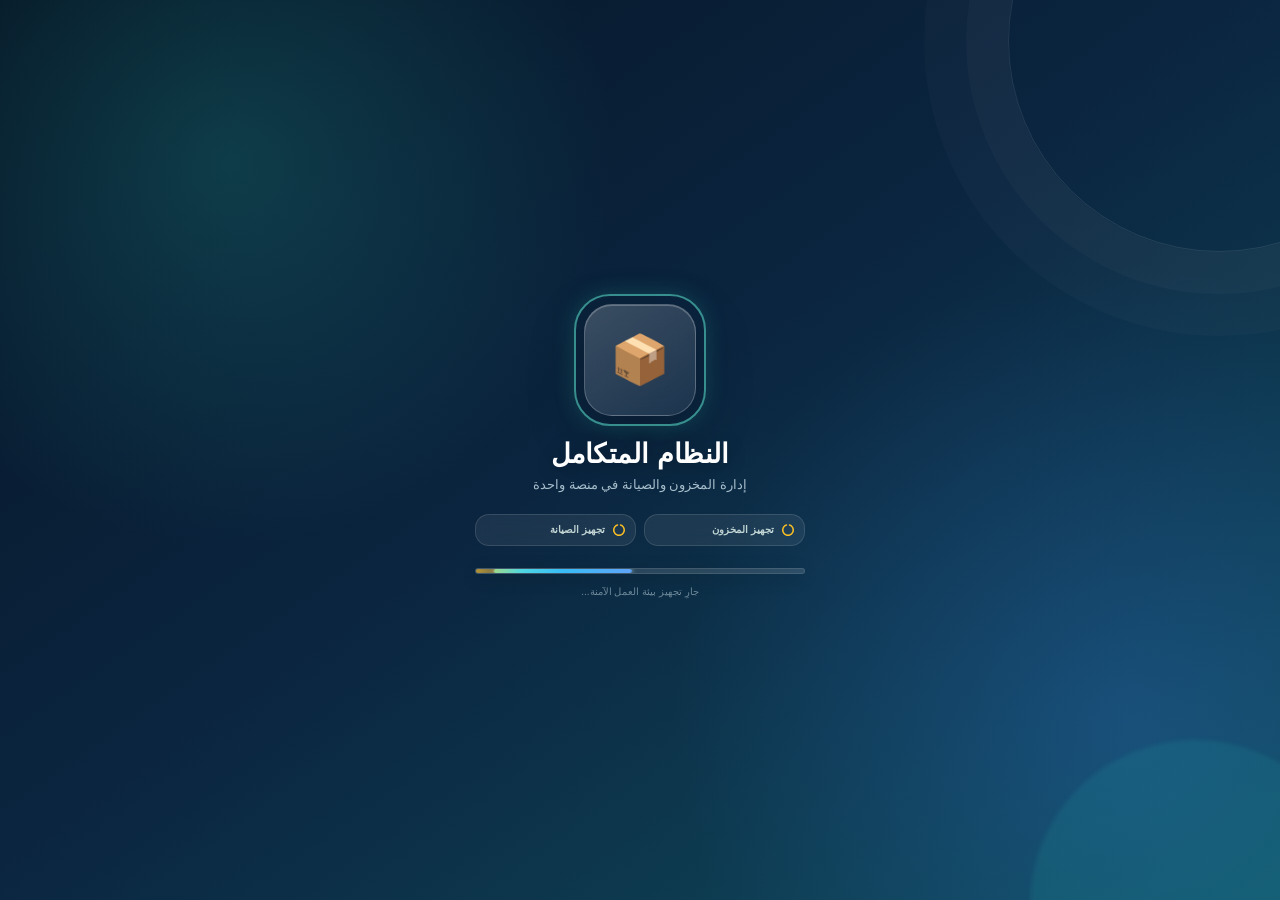
<file: index.html>
<!DOCTYPE html>
<html lang="ar" dir="rtl">
<head>


    <meta charset="UTF-8">
    <meta name="viewport" content="width=device-width, initial-scale=1, maximum-scale=1, user-scalable=no, viewport-fit=cover">
    <meta name="theme-color" content="#0f172a">
    <title>النظام المتكامل | مخزون وصيانة</title>
<meta name="athir-build" content="old-save-plus-new-maintenance-windows">
    <link rel="stylesheet" href="css/icons.css">
    <link rel="stylesheet" href="css/app.css">


</head>
<body>

<!-- DownloadBridge reload workaround: app navigation never writes to Location.reload. -->


<!-- ==================== UNIFIED LOGIN SCREEN ==================== -->
<div id="unifiedLoginScreen" style="position:fixed;inset:0;z-index:9998;display:none;flex-direction:column;align-items:center;justify-content:center;background:linear-gradient(145deg,#0f172a 0%,#1e3a5f 50%,#0f2d5c 100%);direction:rtl;">
    <div id="unifiedLoginCard" style="background:rgba(255,255,255,0.06);backdrop-filter:blur(20px);border:1px solid rgba(255,255,255,0.12);border-radius:24px;padding:36px 28px;width:320px;max-width:90vw;display:flex;flex-direction:column;align-items:center;box-shadow:0 25px 60px rgba(0,0,0,0.5);">
        <div style="font-size:44px;margin-bottom:12px;">🔐</div>
        <h2 style="color:#fff;font-size:20px;font-weight:800;margin:0 0 4px;">تسجيل دخول موحّد</h2>
        <p style="color:rgba(255,255,255,0.5);font-size:12px;margin:0 0 20px;">دخول واحد لقسمي المخزون والصيانة</p>
        <input id="unifiedLoginPass" type="password" placeholder="كلمة السر / الرقم السري"
            style="width:100%;box-sizing:border-box;padding:14px;border-radius:12px;border:1.5px solid rgba(255,255,255,0.15);background:rgba(255,255,255,0.08);color:#fff;font-size:16px;text-align:center;outline:none;margin-bottom:14px;" />
        <div id="unifiedLoginStatus" style="color:rgba(255,255,255,0.6);font-size:12px;margin-bottom:10px;display:none;">
            <i class="fas fa-circle-notch fa-spin"></i> <span id="unifiedLoginStatusText">جارِ الاتصال بالسحابة...</span>
        </div>
        <div id="unifiedLoginError" style="color:#f87171;font-size:12px;margin-bottom:10px;display:none;">كلمة السر غير صحيحة</div>
        <button id="unifiedLoginBtn" onclick="unifiedLogin()" style="width:100%;padding:14px;border-radius:12px;background:linear-gradient(135deg,#3b82f6,#1d4ed8);color:#fff;font-size:16px;font-weight:700;border:none;cursor:pointer;">دخول</button>
    </div>
    <!-- شاشة الترحيب بعد نجاح التحقق -->
    <div id="unifiedWelcomeCard" style="display:none;flex-direction:column;align-items:center;text-align:center;">
        <div style="font-size:60px;margin-bottom:12px;">👋</div>
        <div style="color:rgba(255,255,255,0.6);font-size:16px;margin:0 0 6px;">مرحباً بك مجدداً يا</div>
        <div id="unifiedWelcomeName" style="color:#60a5fa;font-size:30px;font-weight:900;margin:0;"></div>
        <div style="color:rgba(255,255,255,0.4);font-size:12px;margin-top:14px;">جارِ التحميل...</div>
    </div>
</div>

<!-- ==================== SPLASH SCREEN ==================== -->
<div id="splashScreen">
    <div class="splash-logo-wrap">
        <div class="splash-logo-inner">📦</div>
        <div class="splash-ring"></div>
    </div>
    <div class="splash-title">النظام المتكامل</div>
    <div class="splash-subtitle">إدارة المخزون والصيانة في منصة واحدة</div>
    <div class="splash-status" aria-live="polite">
        <div class="splash-status-item" id="splashInventoryStatus"><i class="fas fa-circle-notch fa-spin"></i><span>تجهيز المخزون</span></div>
        <div class="splash-status-item" id="splashMaintenanceStatus"><i class="fas fa-circle-notch fa-spin"></i><span>تجهيز الصيانة</span></div>
    </div>
    <div class="splash-loader"><div class="splash-loader-bar"></div></div>
    <div class="splash-footer">جارِ تجهيز بيئة العمل الآمنة...</div>
</div>

<!-- ==================== SELECTION SCREEN ==================== -->

<div id="athirWindow" aria-hidden="true">
  <div id="athirWindowBar"><button type="button" onclick="AthirCore.backWindow()">رجوع</button><span id="athirWindowTitle">النافذة</span></div>
  <div id="athirWindowBody"></div>
</div>
<section id="adminView" aria-label="الإدارة"></section>
<div id="selectionScreen">

    <div class="sel-topbar" id="selTopbar">
        <div class="sel-topbar-user">
            <div class="sel-topbar-avatar" id="selUserAvatar">?</div>
            <span class="sel-topbar-name" id="selUserName">مستخدم</span>
        </div>
        <div class="sel-topbar-actions">
            <button type="button" class="sel-icon-btn" id="btnToggleDark" title="الوضع الداكن" aria-label="تبديل الوضع الداكن">
                <i class="fas fa-moon"></i>
            </button>
            <button type="button" class="sel-icon-btn" id="btnOpenSettings" title="الإعدادات" aria-label="الإعدادات">
                <i class="fas fa-cog"></i>
            </button>
            <button type="button" class="sel-icon-btn sel-account-btn" id="btnOpenAccounts" title="إدارة الحسابات" aria-label="إدارة الحسابات" style="display:none;">
                <i class="fas fa-users-cog"></i>
            </button>
        </div>
    </div>
    <div class="sel-header">
        <div class="sel-badge">
            <i class="fas fa-cubes"></i> اختر النظام
        </div>
        <h1 class="sel-title">النظام المتكامل</h1>
        <p class="sel-subtitle">إدارة المخزون وأعمال الصيانة في منصة واحدة</p>
    </div>

    <div class="sel-switch-note" aria-label="اختيار النظام">
        <i class="fas fa-exchange-alt"></i> اختر القسم للدخول أو التبديل بين الأنظمة
    </div>

    <div class="sel-cards">
        <div class="sel-card sel-card-inventory" onclick="openSystem('inventory')">
            <div class="sel-card-icon"><i class="fas fa-boxes"></i></div>
            <div class="sel-card-info">
                <div class="sel-card-title">📦 المخزون</div>
                <div class="sel-card-desc">إدارة مخزون مضخة الطين ومتابعة الكميات</div>
            </div>
            <div class="sel-card-arrow"><i class="fas fa-chevron-left"></i></div>
        </div>

        <div class="sel-card sel-card-maintenance" onclick="openSystem('maintenance')">
            <div class="sel-card-icon"><i class="fas fa-tools"></i></div>
            <div class="sel-card-info">
                <div class="sel-card-title">🔧 الصيانة</div>
                <div class="sel-card-desc">تسجيل ومتابعة أعمال الصيانة الدورية</div>
            </div>
            <div class="sel-card-arrow"><i class="fas fa-chevron-left"></i></div>
        </div>
    </div>


    <button class="selection-logout" type="button" onclick="confirmUnifiedLogout()" aria-label="تسجيل الخروج من التطبيق">
        <i class="fas fa-sign-out-alt"></i>
        <span>تسجيل الخروج</span>
    </button>
</div>


<!-- Settings Drawer -->
<div class="settings-overlay" id="settingsOverlay" onclick="if(event.target===this) closeSettings()">
  <div class="settings-modal" role="dialog" aria-modal="true" aria-labelledby="settingsTitle">
    <div class="settings-headline">
      <div>
        <h3 class="settings-title" id="settingsTitle">⚙️ الإعدادات</h3>
        <p class="settings-subtitle">تحكم سريع وهادئ في تجربة المخزون والصيانة</p>
      </div>
      <button type="button" class="settings-close-btn" onclick="closeSettings()" aria-label="إغلاق الإعدادات"><i class="fas fa-times"></i></button>
    </div>
    <div class="settings-status" id="settingsStatus" role="status" aria-live="polite">
      <span class="settings-status-dot"></span><span id="settingsStatusText">جاهز للعمل</span>
    </div>
    <div class="settings-quick-actions" aria-label="فتح الأقسام">
      <button type="button" class="settings-quick-btn settings-quick-inventory" onclick="openSectionFromSettings('inventory')"><i class="fas fa-boxes"></i><span>فتح المخزون</span></button>
      <button type="button" class="settings-quick-btn settings-quick-maintenance" onclick="openSectionFromSettings('maintenance')"><i class="fas fa-tools"></i><span>فتح الصيانة</span></button>
    </div>
    <div class="settings-group">
      <div class="settings-row">
        <label for="setDarkMode"><i class="fas fa-moon"></i> الوضع الداكن</label>
        <label class="settings-switch">
          <input type="checkbox" id="setDarkMode">
          <span class="settings-slider"></span>
        </label>
      </div>
      <div class="settings-row">
        <label for="setReduceMotion"><i class="fas fa-running"></i> تقليل الحركة</label>
        <label class="settings-switch">
          <input type="checkbox" id="setReduceMotion">
          <span class="settings-slider"></span>
        </label>
      </div>
      <div class="settings-row">
        <label for="setKeepLastSystem"><i class="fas fa-bookmark"></i> تذكر آخر قسم</label>
        <label class="settings-switch">
          <input type="checkbox" id="setKeepLastSystem">
          <span class="settings-slider"></span>
        </label>
      </div>
    </div>
    <div class="settings-group">
      <div id="openAppVisitRow" class="settings-row app-visit-settings-row" style="cursor:pointer" onclick="event.stopPropagation(); if(window.openAppVisitOverlay) window.openAppVisitOverlay();">
        <label style="cursor:pointer"><i class="fas fa-chart-line" style="color:#2563eb"></i> إحصائيات دخول التطبيق</label>
        <i class="fas fa-chevron-left" style="color:#94a3b8"></i>
      </div>
      <div style="padding:0 14px 12px;font-size:11px;color:#64748b;line-height:1.5">ملخص منظم لزيارات التطبيق حسب اليوم والساعة والأسبوع والشهر والسنة</div>
    </div>
    <div class="settings-group">
      <div class="settings-row" style="cursor:pointer" onclick="manualCheckUpdate()">
        <label><i class="fas fa-cloud-download-alt"></i> التحقق من التحديث</label>
        <i class="fas fa-chevron-left" style="color:#94a3b8"></i>
      </div>
      <div class="settings-row">
        <label><i class="fas fa-info-circle"></i> إصدار الغلاف</label>
        <span style="font-size:12px;color:#64748b;font-weight:700" id="appBuildLabel">2026-09-12-v21</span>
      </div>
    </div>
    <div id="settingsAccountsRow" class="settings-group" style="margin-top:12px;display:none">
      <div class="settings-row" style="cursor:pointer" onclick="closeSettings();setTimeout(()=>window.openAccountManager&&window.openAccountManager(),180)">
        <label style="cursor:pointer"><i class="fas fa-users-cog" style="color:#2563eb"></i> إدارة الحسابات</label>
        <i class="fas fa-chevron-left" style="color:#94a3b8"></i>
      </div>
      <div style="padding:0 14px 12px;font-size:11px;color:#64748b;line-height:1.5">إضافة وتعديل وحذف المستخدمين من هنا فقط — يُطبَّق على المخزون والصيانة معاً</div>
    </div>
  </div>
</div>

<div class="app-visit-overlay" id="appVisitOverlay" role="dialog" aria-modal="true" aria-labelledby="appVisitTitle" onclick="if(event.target===this)closeAppVisitOverlay()">
  <div class="app-visit-modal">
    <button class="app-visit-modal-close" type="button" onclick="closeAppVisitOverlay()" aria-label="إغلاق إحصائيات الدخول"><i class="fas fa-times"></i></button>
    <section id="appVisitDashboard" aria-labelledby="appVisitTitle" style="display:block">
      <div class="app-visits-head">
        <div>
          <div class="app-visits-title"><i class="fas fa-chart-line"></i><span id="appVisitTitle">إحصائيات دخول التطبيق</span></div>
          <p class="app-visits-sub" id="appVisitSubtitle">احتساب مركزي دقيق للدخول إلى التطبيق بالكامل</p>
        </div>
        <div class="app-visits-controls">
          <select id="appVisitRange" aria-label="الفترة" onchange="renderAppVisitDashboard()">
            <option value="day">اليوم</option><option value="week">الأسبوع</option><option value="month">الشهر</option><option value="year">السنة</option>
          </select>
          <select id="appVisitYear" aria-label="السنة" onchange="renderAppVisitDashboard()"></select>
          <button class="app-visit-share" id="appVisitShareBtn" type="button" onclick="shareAppVisitStats()"><i class="fab fa-whatsapp"></i><span>مشاركة</span></button>
        </div>
      </div>
      <div class="app-visits-summary">
        <div class="app-visit-stat blue"><small>دخول اليوم</small><strong id="appVisitsToday">0</strong></div>
        <div class="app-visit-stat green"><small>دخول الأسبوع</small><strong id="appVisitsWeek">0</strong></div>
        <div class="app-visit-stat orange"><small>دخول الشهر</small><strong id="appVisitsMonth">0</strong></div>
        <div class="app-visit-stat purple"><small id="appVisitsYearLabel">دخول السنة</small><strong id="appVisitsYear">0</strong></div>
      </div>
      <div class="app-visits-grid">
        <div class="app-visit-panel"><div class="app-visit-panel-title" id="appVisitChartTitle">توزيع الدخول بالساعات</div><div id="appVisitHours" class="app-visit-hours"></div></div>
        <div class="app-visit-panel"><div class="app-visit-panel-title">تفصيل الحسابات</div><div style="overflow-x:auto"><table class="app-visit-users"><thead><tr><th>الحساب</th><th>الفترة</th><th>الإجمالي</th><th></th></tr></thead><tbody id="appVisitUsersBody"></tbody></table></div></div>
      </div>
      <div class="app-visits-note" id="appVisitAccessNote">تظهر لك إحصائيات حسابك فقط.</div>
    </section>  </div>
</div>

<!-- ==================== UNIFIED ACCOUNT MANAGEMENT ==================== -->

<div id="accountDeleteOverlay" aria-hidden="true">
  <div class="account-delete-card" role="dialog" aria-modal="true" aria-labelledby="accountDeleteTitle">
    <div class="account-delete-icon"><i class="fas fa-trash-alt"></i></div>
    <h3 id="accountDeleteTitle">تأكيد الحذف</h3>
    <p>هل تريد حذف هذا الحساب؟</p>
    <div class="account-delete-name" id="accountDeleteName">—</div>
    <p style="font-size:12px;color:#94a3b8">لن يتم حذف أي بيانات أو سجلات من المخزون أو الصيانة.</p>
    <div class="account-delete-actions">
      <button type="button" class="account-delete-cancel" id="accountDeleteCancel">إلغاء</button>
      <button type="button" class="account-delete-ok" id="accountDeleteOk"><i class="fas fa-trash"></i> حذف</button>
    </div>
  </div>
</div>
<div class="account-overlay" id="accountOverlay" role="page">
  <div class="account-sheet" role="dialog" aria-modal="true" aria-labelledby="accountTitle">
    <div class="account-head"><span class="account-handle"></span><div class="account-head-title"><i class="fas fa-users-cog"></i><span id="accountTitle">إدارة الحسابات</span></div><button class="account-close" type="button" onclick="closeAccountManager()"><i class="fas fa-times"></i></button></div>
    <div class="account-body">
      <div class="account-note"><i class="fas fa-shield-alt"></i><div><b>نظام حسابات موحّد</b><small>الحساب الواحد يعمل في المخزون والصيانة معاً. بيانات القسمين لا يتم حذفها عند تعديل الحسابات.</small><small id="accountSyncBuild" style="display:block;margin-top:6px;color:#2563eb;font-weight:800">مزامنة سحابية v16</small></div></div>
      <div class="account-add-card">
        <div class="account-section-title"><i class="fas fa-user-plus"></i> إضافة حساب</div>
        <div class="account-form-row"><input id="newUnifiedUserName" class="account-input" type="text" placeholder="اسم المستخدم" autocomplete="off"><input id="newUnifiedUserPass" class="account-input" type="password" placeholder="كلمة المرور" autocomplete="new-password"><button id="addUnifiedUserBtn" class="account-primary"><i class="fas fa-plus"></i><span>إضافة</span></button></div>
      </div>
      <div class="account-section-title account-list-title"><i class="fas fa-users"></i> الحسابات الحالية <span id="accountCount" class="account-count">0</span></div>
      <div id="unifiedUsersList" class="unified-users-list"></div>
    </div>
  </div>
</div>

<!-- Frame loading skeleton -->
<div class="frame-loading" id="frameLoading">
  <div class="frame-loading-spinner"></div>
  <div class="frame-loading-text" id="frameLoadingText">جارِ تجهيز النظام...</div>
</div>

<!-- تأكيد تسجيل الخروج / إغلاق التطبيق -->
<div id="logoutConfirmOverlay" role="dialog" aria-modal="true" aria-labelledby="logoutConfirmTitle" onclick="if(event.target===this) closeLogoutConfirm()">
    <div class="logout-confirm-card">
        <div class="logout-confirm-icon" id="logoutConfirmIcon"><i class="fas fa-sign-out-alt"></i></div>
        <h3 id="logoutConfirmTitle">تسجيل الخروج؟</h3>
        <p id="logoutConfirmMsg">سيتم إنهاء الجلسة والعودة إلى شاشة تسجيل الدخول. هل تريد المتابعة؟</p>
        <div class="logout-confirm-actions">
            <button type="button" class="logout-cancel" onclick="closeLogoutConfirm()">إلغاء</button>
            <button type="button" class="logout-ok" id="logoutConfirmOkBtn" onclick="confirmLogoutAction()">تسجيل الخروج</button>
        </div>
    </div>
</div>


<!-- ==================== IFRAMES ==================== -->
<iframe id="inventoryFrame"   class="app-frame" scrolling="yes" title="نظام المخزون"></iframe>
<iframe id="maintenanceFrame" class="app-frame" scrolling="yes" title="نظام الصيانة"></iframe>


<!-- ==================== SCRIPT ==================== -->


<!-- ===== نافذة التحديث المخصصة ===== -->

<!-- التنسيقات -->


<!-- هيكل النافذة -->
<div class="update-modal-overlay" id="updateModal">
    <div class="update-modal">
        <div class="update-modal-icon">📱</div>
        <div class="update-modal-title">تحديث جديد متاح!</div>
        <div class="update-modal-subtitle">
            تم إصدار نسخة جديدة من التطبيق<br>
            تحتوي على تحسينات وميزات جديدة
        </div>
        <div class="update-modal-version" id="updateVersion">الإصدار 6.7</div>
        <div class="update-modal-actions">
            <button class="update-modal-btn update-modal-btn-cancel" id="cancelUpdateBtn">تذكير لاحقاً</button>
            <button class="update-modal-btn update-modal-btn-update" id="confirmUpdateBtn">تحديث الآن</button>
        </div>
    </div>
</div>

<!-- الكود البرمجي -->


<script src="js/app.js"></script>
</body>
</html>
</file>
<file: css/icons.css>
/* icons.css — بديل محلي لأيقونات Font Awesome (يعمل بدون إنترنت).
   يحتوي فقط على الأيقونات المستخدمة في النظام (113 أيقونة). تُرسم الأيقونة في ::before وتأخذ لون النص (currentColor)
   تماماً مثل Font Awesome، لذلك تعمل أي تنسيقات على عنصر <i> نفسه (خلفية، حجم، دائرة...).
   لإضافة أيقونة جديدة: أضف قاعدة .fa-اسم{--fa-svg:url(...);width:Xem} بنفس النمط. */
.fa,.fas,.far,.fab,.fa-solid,.fa-regular,.fa-brands{display:inline-block;width:1em;height:1em;vertical-align:-.125em;font-style:normal;font-weight:400;line-height:1;flex-shrink:0;text-align:center}
.fa::before,.fas::before,.far::before,.fab::before,.fa-solid::before,.fa-regular::before,.fa-brands::before{content:"";display:block;width:100%;height:1em;background-color:currentColor;-webkit-mask-image:var(--fa-svg,linear-gradient(transparent,transparent));mask-image:var(--fa-svg,linear-gradient(transparent,transparent));-webkit-mask-repeat:no-repeat;mask-repeat:no-repeat;-webkit-mask-position:center;mask-position:center;-webkit-mask-size:contain;mask-size:contain}
.fa-fw{width:1.25em!important}.fa-lg{font-size:1.25em;line-height:.05em;vertical-align:-.0667em}.fa-2x{font-size:2em}.fa-3x{font-size:3em}.fa-4x{font-size:4em}.fa-xs{font-size:.75em}.fa-sm{font-size:.875em}
.fa-spin{animation:fa-spin 2s linear infinite}@keyframes fa-spin{0%{transform:rotate(0)}100%{transform:rotate(360deg)}}
.fa-arrow-left{--fa-svg:url("data:image/svg+xml,%3Csvg xmlns='http://www.w3.org/2000/svg' viewBox='0 0 448 512'%3E%3Cpath d='M9.4 233.4c-12.5 12.5-12.5 32.8 0 45.3l160 160c12.5 12.5 32.8 12.5 45.3 0s12.5-32.8 0-45.3L109.2 288 416 288c17.7 0 32-14.3 32-32s-14.3-32-32-32l-306.7 0L214.6 118.6c12.5-12.5 12.5-32.8 0-45.3s-32.8-12.5-45.3 0l-160 160z'/%3E%3C/svg%3E");width:0.875em}
.fa-barcode{--fa-svg:url("data:image/svg+xml,%3Csvg xmlns='http://www.w3.org/2000/svg' viewBox='0 0 512 512'%3E%3Cpath d='M24 32C10.7 32 0 42.7 0 56L0 456c0 13.3 10.7 24 24 24l16 0c13.3 0 24-10.7 24-24L64 56c0-13.3-10.7-24-24-24L24 32zm88 0c-8.8 0-16 7.2-16 16l0 416c0 8.8 7.2 16 16 16s16-7.2 16-16l0-416c0-8.8-7.2-16-16-16zm72 0c-13.3 0-24 10.7-24 24l0 400c0 13.3 10.7 24 24 24l16 0c13.3 0 24-10.7 24-24l0-400c0-13.3-10.7-24-24-24l-16 0zm96 0c-13.3 0-24 10.7-24 24l0 400c0 13.3 10.7 24 24 24l16 0c13.3 0 24-10.7 24-24l0-400c0-13.3-10.7-24-24-24l-16 0zM448 56l0 400c0 13.3 10.7 24 24 24l16 0c13.3 0 24-10.7 24-24l0-400c0-13.3-10.7-24-24-24l-16 0c-13.3 0-24 10.7-24 24zm-64-8l0 416c0 8.8 7.2 16 16 16s16-7.2 16-16l0-416c0-8.8-7.2-16-16-16s-16 7.2-16 16z'/%3E%3C/svg%3E");width:1em}
.fa-bell{--fa-svg:url("data:image/svg+xml,%3Csvg xmlns='http://www.w3.org/2000/svg' viewBox='0 0 448 512'%3E%3Cpath d='M224 0c-17.7 0-32 14.3-32 32l0 19.2C119 66 64 130.6 64 208l0 18.8c0 47-17.3 92.4-48.5 127.6l-7.4 8.3c-8.4 9.4-10.4 22.9-5.3 34.4S19.4 416 32 416l384 0c12.6 0 24-7.4 29.2-18.9s3.1-25-5.3-34.4l-7.4-8.3C401.3 319.2 384 273.9 384 226.8l0-18.8c0-77.4-55-142-128-156.8L256 32c0-17.7-14.3-32-32-32zm45.3 493.3c12-12 18.7-28.3 18.7-45.3l-64 0-64 0c0 17 6.7 33.3 18.7 45.3s28.3 18.7 45.3 18.7s33.3-6.7 45.3-18.7z'/%3E%3C/svg%3E");width:0.875em}
.fa-bolt{--fa-svg:url("data:image/svg+xml,%3Csvg xmlns='http://www.w3.org/2000/svg' viewBox='0 0 448 512'%3E%3Cpath d='M349.4 44.6c5.9-13.7 1.5-29.7-10.6-38.5s-28.6-8-39.9 1.8l-256 224c-10 8.8-13.6 22.9-8.9 35.3S50.7 288 64 288l111.5 0L98.6 467.4c-5.9 13.7-1.5 29.7 10.6 38.5s28.6 8 39.9-1.8l256-224c10-8.8 13.6-22.9 8.9-35.3s-16.6-20.7-30-20.7l-111.5 0L349.4 44.6z'/%3E%3C/svg%3E");width:0.875em}
.fa-bookmark{--fa-svg:url("data:image/svg+xml,%3Csvg xmlns='http://www.w3.org/2000/svg' viewBox='0 0 384 512'%3E%3Cpath d='M0 48V487.7C0 501.1 10.9 512 24.3 512c5 0 9.9-1.5 14-4.4L192 400 345.7 507.6c4.1 2.9 9 4.4 14 4.4c13.4 0 24.3-10.9 24.3-24.3V48c0-26.5-21.5-48-48-48H48C21.5 0 0 21.5 0 48z'/%3E%3C/svg%3E");width:0.75em}
.fa-box-open{--fa-svg:url("data:image/svg+xml,%3Csvg xmlns='http://www.w3.org/2000/svg' viewBox='0 0 640 512'%3E%3Cpath d='M58.9 42.1c3-6.1 9.6-9.6 16.3-8.7L320 64 564.8 33.4c6.7-.8 13.3 2.7 16.3 8.7l41.7 83.4c9 17.9-.6 39.6-19.8 45.1L439.6 217.3c-13.9 4-28.8-1.9-36.2-14.3L320 64 236.6 203c-7.4 12.4-22.3 18.3-36.2 14.3L37.1 170.6c-19.3-5.5-28.8-27.2-19.8-45.1L58.9 42.1zM321.1 128l54.9 91.4c14.9 24.8 44.6 36.6 72.5 28.6L576 211.6l0 167c0 22-15 41.2-36.4 46.6l-204.1 51c-10.2 2.6-20.9 2.6-31 0l-204.1-51C79 419.7 64 400.5 64 378.5l0-167L191.6 248c27.8 8 57.6-3.8 72.5-28.6L318.9 128l2.2 0z'/%3E%3C/svg%3E");width:1.25em}
.fa-boxes{--fa-svg:url("data:image/svg+xml,%3Csvg xmlns='http://www.w3.org/2000/svg' viewBox='0 0 576 512'%3E%3Cpath d='M248 0L208 0c-26.5 0-48 21.5-48 48l0 112c0 35.3 28.7 64 64 64l128 0c35.3 0 64-28.7 64-64l0-112c0-26.5-21.5-48-48-48L328 0l0 80c0 8.8-7.2 16-16 16l-48 0c-8.8 0-16-7.2-16-16l0-80zM64 256c-35.3 0-64 28.7-64 64L0 448c0 35.3 28.7 64 64 64l160 0c35.3 0 64-28.7 64-64l0-128c0-35.3-28.7-64-64-64l-40 0 0 80c0 8.8-7.2 16-16 16l-48 0c-8.8 0-16-7.2-16-16l0-80-40 0zM352 512l160 0c35.3 0 64-28.7 64-64l0-128c0-35.3-28.7-64-64-64l-40 0 0 80c0 8.8-7.2 16-16 16l-48 0c-8.8 0-16-7.2-16-16l0-80-40 0c-15 0-28.8 5.1-39.7 13.8c4.9 10.4 7.7 22 7.7 34.2l0 160c0 12.2-2.8 23.8-7.7 34.2C323.2 506.9 337 512 352 512z'/%3E%3C/svg%3E");width:1.125em}
.fa-bullhorn{--fa-svg:url("data:image/svg+xml,%3Csvg xmlns='http://www.w3.org/2000/svg' viewBox='0 0 512 512'%3E%3Cpath d='M480 32c0-12.9-7.8-24.6-19.8-29.6s-25.7-2.2-34.9 6.9L381.7 53c-48 48-113.1 75-181 75l-8.7 0-32 0-96 0c-35.3 0-64 28.7-64 64l0 96c0 35.3 28.7 64 64 64l0 128c0 17.7 14.3 32 32 32l64 0c17.7 0 32-14.3 32-32l0-128 8.7 0c67.9 0 133 27 181 75l43.6 43.6c9.2 9.2 22.9 11.9 34.9 6.9s19.8-16.6 19.8-29.6l0-147.6c18.6-8.8 32-32.5 32-60.4s-13.4-51.6-32-60.4L480 32zm-64 76.7L416 240l0 131.3C357.2 317.8 280.5 288 200.7 288l-8.7 0 0-96 8.7 0c79.8 0 156.5-29.8 215.3-83.3z'/%3E%3C/svg%3E");width:1em}
.fa-calendar-alt{--fa-svg:url("data:image/svg+xml,%3Csvg xmlns='http://www.w3.org/2000/svg' viewBox='0 0 448 512'%3E%3Cpath d='M128 0c17.7 0 32 14.3 32 32l0 32 128 0 0-32c0-17.7 14.3-32 32-32s32 14.3 32 32l0 32 48 0c26.5 0 48 21.5 48 48l0 48L0 160l0-48C0 85.5 21.5 64 48 64l48 0 0-32c0-17.7 14.3-32 32-32zM0 192l448 0 0 272c0 26.5-21.5 48-48 48L48 512c-26.5 0-48-21.5-48-48L0 192zm64 80l0 32c0 8.8 7.2 16 16 16l32 0c8.8 0 16-7.2 16-16l0-32c0-8.8-7.2-16-16-16l-32 0c-8.8 0-16 7.2-16 16zm128 0l0 32c0 8.8 7.2 16 16 16l32 0c8.8 0 16-7.2 16-16l0-32c0-8.8-7.2-16-16-16l-32 0c-8.8 0-16 7.2-16 16zm144-16c-8.8 0-16 7.2-16 16l0 32c0 8.8 7.2 16 16 16l32 0c8.8 0 16-7.2 16-16l0-32c0-8.8-7.2-16-16-16l-32 0zM64 400l0 32c0 8.8 7.2 16 16 16l32 0c8.8 0 16-7.2 16-16l0-32c0-8.8-7.2-16-16-16l-32 0c-8.8 0-16 7.2-16 16zm144-16c-8.8 0-16 7.2-16 16l0 32c0 8.8 7.2 16 16 16l32 0c8.8 0 16-7.2 16-16l0-32c0-8.8-7.2-16-16-16l-32 0zm112 16l0 32c0 8.8 7.2 16 16 16l32 0c8.8 0 16-7.2 16-16l0-32c0-8.8-7.2-16-16-16l-32 0c-8.8 0-16 7.2-16 16z'/%3E%3C/svg%3E");width:0.875em}
.fa-calendar-day{--fa-svg:url("data:image/svg+xml,%3Csvg xmlns='http://www.w3.org/2000/svg' viewBox='0 0 448 512'%3E%3Cpath d='M128 0c17.7 0 32 14.3 32 32l0 32 128 0 0-32c0-17.7 14.3-32 32-32s32 14.3 32 32l0 32 48 0c26.5 0 48 21.5 48 48l0 48L0 160l0-48C0 85.5 21.5 64 48 64l48 0 0-32c0-17.7 14.3-32 32-32zM0 192l448 0 0 272c0 26.5-21.5 48-48 48L48 512c-26.5 0-48-21.5-48-48L0 192zm80 64c-8.8 0-16 7.2-16 16l0 96c0 8.8 7.2 16 16 16l96 0c8.8 0 16-7.2 16-16l0-96c0-8.8-7.2-16-16-16l-96 0z'/%3E%3C/svg%3E");width:0.875em}
.fa-calendar-week{--fa-svg:url("data:image/svg+xml,%3Csvg xmlns='http://www.w3.org/2000/svg' viewBox='0 0 448 512'%3E%3Cpath d='M128 0c17.7 0 32 14.3 32 32l0 32 128 0 0-32c0-17.7 14.3-32 32-32s32 14.3 32 32l0 32 48 0c26.5 0 48 21.5 48 48l0 48L0 160l0-48C0 85.5 21.5 64 48 64l48 0 0-32c0-17.7 14.3-32 32-32zM0 192l448 0 0 272c0 26.5-21.5 48-48 48L48 512c-26.5 0-48-21.5-48-48L0 192zm80 64c-8.8 0-16 7.2-16 16l0 64c0 8.8 7.2 16 16 16l288 0c8.8 0 16-7.2 16-16l0-64c0-8.8-7.2-16-16-16L80 256z'/%3E%3C/svg%3E");width:0.875em}
.fa-camera{--fa-svg:url("data:image/svg+xml,%3Csvg xmlns='http://www.w3.org/2000/svg' viewBox='0 0 512 512'%3E%3Cpath d='M149.1 64.8L138.7 96 64 96C28.7 96 0 124.7 0 160L0 416c0 35.3 28.7 64 64 64l384 0c35.3 0 64-28.7 64-64l0-256c0-35.3-28.7-64-64-64l-74.7 0L362.9 64.8C356.4 45.2 338.1 32 317.4 32L194.6 32c-20.7 0-39 13.2-45.5 32.8zM256 192a96 96 0 1 1 0 192 96 96 0 1 1 0-192z'/%3E%3C/svg%3E");width:1em}
.fa-chart-bar{--fa-svg:url("data:image/svg+xml,%3Csvg xmlns='http://www.w3.org/2000/svg' viewBox='0 0 512 512'%3E%3Cpath d='M32 32c17.7 0 32 14.3 32 32l0 336c0 8.8 7.2 16 16 16l400 0c17.7 0 32 14.3 32 32s-14.3 32-32 32L80 480c-44.2 0-80-35.8-80-80L0 64C0 46.3 14.3 32 32 32zm96 96c0-17.7 14.3-32 32-32l192 0c17.7 0 32 14.3 32 32s-14.3 32-32 32l-192 0c-17.7 0-32-14.3-32-32zm32 64l128 0c17.7 0 32 14.3 32 32s-14.3 32-32 32l-128 0c-17.7 0-32-14.3-32-32s14.3-32 32-32zm0 96l256 0c17.7 0 32 14.3 32 32s-14.3 32-32 32l-256 0c-17.7 0-32-14.3-32-32s14.3-32 32-32z'/%3E%3C/svg%3E");width:1em}
.fa-chart-line{--fa-svg:url("data:image/svg+xml,%3Csvg xmlns='http://www.w3.org/2000/svg' viewBox='0 0 512 512'%3E%3Cpath d='M64 64c0-17.7-14.3-32-32-32S0 46.3 0 64L0 400c0 44.2 35.8 80 80 80l400 0c17.7 0 32-14.3 32-32s-14.3-32-32-32L80 416c-8.8 0-16-7.2-16-16L64 64zm406.6 86.6c12.5-12.5 12.5-32.8 0-45.3s-32.8-12.5-45.3 0L320 210.7l-57.4-57.4c-12.5-12.5-32.8-12.5-45.3 0l-112 112c-12.5 12.5-12.5 32.8 0 45.3s32.8 12.5 45.3 0L240 221.3l57.4 57.4c12.5 12.5 32.8 12.5 45.3 0l128-128z'/%3E%3C/svg%3E");width:1em}
.fa-check{--fa-svg:url("data:image/svg+xml,%3Csvg xmlns='http://www.w3.org/2000/svg' viewBox='0 0 448 512'%3E%3Cpath d='M438.6 105.4c12.5 12.5 12.5 32.8 0 45.3l-256 256c-12.5 12.5-32.8 12.5-45.3 0l-128-128c-12.5-12.5-12.5-32.8 0-45.3s32.8-12.5 45.3 0L160 338.7 393.4 105.4c12.5-12.5 32.8-12.5 45.3 0z'/%3E%3C/svg%3E");width:0.875em}
.fa-check-circle{--fa-svg:url("data:image/svg+xml,%3Csvg xmlns='http://www.w3.org/2000/svg' viewBox='0 0 512 512'%3E%3Cpath d='M256 512A256 256 0 1 0 256 0a256 256 0 1 0 0 512zM369 209L241 337c-9.4 9.4-24.6 9.4-33.9 0l-64-64c-9.4-9.4-9.4-24.6 0-33.9s24.6-9.4 33.9 0l47 47L335 175c9.4-9.4 24.6-9.4 33.9 0s9.4 24.6 0 33.9z'/%3E%3C/svg%3E");width:1em}
.fa-chevron-down{--fa-svg:url("data:image/svg+xml,%3Csvg xmlns='http://www.w3.org/2000/svg' viewBox='0 0 512 512'%3E%3Cpath d='M233.4 406.6c12.5 12.5 32.8 12.5 45.3 0l192-192c12.5-12.5 12.5-32.8 0-45.3s-32.8-12.5-45.3 0L256 338.7 86.6 169.4c-12.5-12.5-32.8-12.5-45.3 0s-12.5 32.8 0 45.3l192 192z'/%3E%3C/svg%3E");width:1em}
.fa-chevron-left{--fa-svg:url("data:image/svg+xml,%3Csvg xmlns='http://www.w3.org/2000/svg' viewBox='0 0 320 512'%3E%3Cpath d='M9.4 233.4c-12.5 12.5-12.5 32.8 0 45.3l192 192c12.5 12.5 32.8 12.5 45.3 0s12.5-32.8 0-45.3L77.3 256 246.6 86.6c12.5-12.5 12.5-32.8 0-45.3s-32.8-12.5-45.3 0l-192 192z'/%3E%3C/svg%3E");width:0.625em}
.fa-chevron-right{--fa-svg:url("data:image/svg+xml,%3Csvg xmlns='http://www.w3.org/2000/svg' viewBox='0 0 320 512'%3E%3Cpath d='M310.6 233.4c12.5 12.5 12.5 32.8 0 45.3l-192 192c-12.5 12.5-32.8 12.5-45.3 0s-12.5-32.8 0-45.3L242.7 256 73.4 86.6c-12.5-12.5-12.5-32.8 0-45.3s32.8-12.5 45.3 0l192 192z'/%3E%3C/svg%3E");width:0.625em}
.fa-circle-info{--fa-svg:url("data:image/svg+xml,%3Csvg xmlns='http://www.w3.org/2000/svg' viewBox='0 0 512 512'%3E%3Cpath d='M256 512A256 256 0 1 0 256 0a256 256 0 1 0 0 512zM216 336l24 0 0-64-24 0c-13.3 0-24-10.7-24-24s10.7-24 24-24l48 0c13.3 0 24 10.7 24 24l0 88 8 0c13.3 0 24 10.7 24 24s-10.7 24-24 24l-80 0c-13.3 0-24-10.7-24-24s10.7-24 24-24zm40-208a32 32 0 1 1 0 64 32 32 0 1 1 0-64z'/%3E%3C/svg%3E");width:1em}
.fa-circle-notch{--fa-svg:url("data:image/svg+xml,%3Csvg xmlns='http://www.w3.org/2000/svg' viewBox='0 0 512 512'%3E%3Cpath d='M222.7 32.1c5 16.9-4.6 34.8-21.5 39.8C121.8 95.6 64 169.1 64 256c0 106 86 192 192 192s192-86 192-192c0-86.9-57.8-160.4-137.1-184.1c-16.9-5-26.6-22.9-21.5-39.8s22.9-26.6 39.8-21.5C434.9 42.1 512 140 512 256c0 141.4-114.6 256-256 256S0 397.4 0 256C0 140 77.1 42.1 182.9 10.6c16.9-5 34.8 4.6 39.8 21.5z'/%3E%3C/svg%3E");width:1em}
.fa-clipboard-check{--fa-svg:url("data:image/svg+xml,%3Csvg xmlns='http://www.w3.org/2000/svg' viewBox='0 0 384 512'%3E%3Cpath d='M192 0c-41.8 0-77.4 26.7-90.5 64L64 64C28.7 64 0 92.7 0 128L0 448c0 35.3 28.7 64 64 64l256 0c35.3 0 64-28.7 64-64l0-320c0-35.3-28.7-64-64-64l-37.5 0C269.4 26.7 233.8 0 192 0zm0 64a32 32 0 1 1 0 64 32 32 0 1 1 0-64zM305 273L177 401c-9.4 9.4-24.6 9.4-33.9 0L79 337c-9.4-9.4-9.4-24.6 0-33.9s24.6-9.4 33.9 0l47 47L271 239c9.4-9.4 24.6-9.4 33.9 0s9.4 24.6 0 33.9z'/%3E%3C/svg%3E");width:0.75em}
.fa-clipboard-list{--fa-svg:url("data:image/svg+xml,%3Csvg xmlns='http://www.w3.org/2000/svg' viewBox='0 0 384 512'%3E%3Cpath d='M192 0c-41.8 0-77.4 26.7-90.5 64L64 64C28.7 64 0 92.7 0 128L0 448c0 35.3 28.7 64 64 64l256 0c35.3 0 64-28.7 64-64l0-320c0-35.3-28.7-64-64-64l-37.5 0C269.4 26.7 233.8 0 192 0zm0 64a32 32 0 1 1 0 64 32 32 0 1 1 0-64zM72 272a24 24 0 1 1 48 0 24 24 0 1 1 -48 0zm104-16l128 0c8.8 0 16 7.2 16 16s-7.2 16-16 16l-128 0c-8.8 0-16-7.2-16-16s7.2-16 16-16zM72 368a24 24 0 1 1 48 0 24 24 0 1 1 -48 0zm88 0c0-8.8 7.2-16 16-16l128 0c8.8 0 16 7.2 16 16s-7.2 16-16 16l-128 0c-8.8 0-16-7.2-16-16z'/%3E%3C/svg%3E");width:0.75em}
.fa-clock{--fa-svg:url("data:image/svg+xml,%3Csvg xmlns='http://www.w3.org/2000/svg' viewBox='0 0 512 512'%3E%3Cpath d='M256 0a256 256 0 1 1 0 512A256 256 0 1 1 256 0zM232 120l0 136c0 8 4 15.5 10.7 20l96 64c11 7.4 25.9 4.4 33.3-6.7s4.4-25.9-6.7-33.3L280 243.2 280 120c0-13.3-10.7-24-24-24s-24 10.7-24 24z'/%3E%3C/svg%3E");width:1em}
.fa-cloud{--fa-svg:url("data:image/svg+xml,%3Csvg xmlns='http://www.w3.org/2000/svg' viewBox='0 0 640 512'%3E%3Cpath d='M0 336c0 79.5 64.5 144 144 144l368 0c70.7 0 128-57.3 128-128c0-61.9-44-113.6-102.4-125.4c4.1-10.7 6.4-22.4 6.4-34.6c0-53-43-96-96-96c-19.7 0-38.1 6-53.3 16.2C367 64.2 315.3 32 256 32C167.6 32 96 103.6 96 192c0 2.7 .1 5.4 .2 8.1C40.2 219.8 0 273.2 0 336z'/%3E%3C/svg%3E");width:1.25em}
.fa-cloud-download-alt{--fa-svg:url("data:image/svg+xml,%3Csvg xmlns='http://www.w3.org/2000/svg' viewBox='0 0 640 512'%3E%3Cpath d='M144 480C64.5 480 0 415.5 0 336c0-62.8 40.2-116.2 96.2-135.9c-.1-2.7-.2-5.4-.2-8.1c0-88.4 71.6-160 160-160c59.3 0 111 32.2 138.7 80.2C409.9 102 428.3 96 448 96c53 0 96 43 96 96c0 12.2-2.3 23.8-6.4 34.6C596 238.4 640 290.1 640 352c0 70.7-57.3 128-128 128l-368 0zm79-167l80 80c9.4 9.4 24.6 9.4 33.9 0l80-80c9.4-9.4 9.4-24.6 0-33.9s-24.6-9.4-33.9 0l-39 39L344 184c0-13.3-10.7-24-24-24s-24 10.7-24 24l0 134.1-39-39c-9.4-9.4-24.6-9.4-33.9 0s-9.4 24.6 0 33.9z'/%3E%3C/svg%3E");width:1.25em}
.fa-cloud-upload-alt{--fa-svg:url("data:image/svg+xml,%3Csvg xmlns='http://www.w3.org/2000/svg' viewBox='0 0 640 512'%3E%3Cpath d='M144 480C64.5 480 0 415.5 0 336c0-62.8 40.2-116.2 96.2-135.9c-.1-2.7-.2-5.4-.2-8.1c0-88.4 71.6-160 160-160c59.3 0 111 32.2 138.7 80.2C409.9 102 428.3 96 448 96c53 0 96 43 96 96c0 12.2-2.3 23.8-6.4 34.6C596 238.4 640 290.1 640 352c0 70.7-57.3 128-128 128l-368 0zm79-217c-9.4 9.4-9.4 24.6 0 33.9s24.6 9.4 33.9 0l39-39L296 392c0 13.3 10.7 24 24 24s24-10.7 24-24l0-134.1 39 39c9.4 9.4 24.6 9.4 33.9 0s9.4-24.6 0-33.9l-80-80c-9.4-9.4-24.6-9.4-33.9 0l-80 80z'/%3E%3C/svg%3E");width:1.25em}
.fa-code{--fa-svg:url("data:image/svg+xml,%3Csvg xmlns='http://www.w3.org/2000/svg' viewBox='0 0 640 512'%3E%3Cpath d='M392.8 1.2c-17-4.9-34.7 5-39.6 22l-128 448c-4.9 17 5 34.7 22 39.6s34.7-5 39.6-22l128-448c4.9-17-5-34.7-22-39.6zm80.6 120.1c-12.5 12.5-12.5 32.8 0 45.3L562.7 256l-89.4 89.4c-12.5 12.5-12.5 32.8 0 45.3s32.8 12.5 45.3 0l112-112c12.5-12.5 12.5-32.8 0-45.3l-112-112c-12.5-12.5-32.8-12.5-45.3 0zm-306.7 0c-12.5-12.5-32.8-12.5-45.3 0l-112 112c-12.5 12.5-12.5 32.8 0 45.3l112 112c12.5 12.5 32.8 12.5 45.3 0s12.5-32.8 0-45.3L77.3 256l89.4-89.4c12.5-12.5 12.5-32.8 0-45.3z'/%3E%3C/svg%3E");width:1.25em}
.fa-code-branch{--fa-svg:url("data:image/svg+xml,%3Csvg xmlns='http://www.w3.org/2000/svg' viewBox='0 0 448 512'%3E%3Cpath d='M80 104a24 24 0 1 0 0-48 24 24 0 1 0 0 48zm80-24c0 32.8-19.7 61-48 73.3l0 87.8c18.8-10.9 40.7-17.1 64-17.1l96 0c35.3 0 64-28.7 64-64l0-6.7C307.7 141 288 112.8 288 80c0-44.2 35.8-80 80-80s80 35.8 80 80c0 32.8-19.7 61-48 73.3l0 6.7c0 70.7-57.3 128-128 128l-96 0c-35.3 0-64 28.7-64 64l0 6.7c28.3 12.3 48 40.5 48 73.3c0 44.2-35.8 80-80 80s-80-35.8-80-80c0-32.8 19.7-61 48-73.3l0-6.7 0-198.7C19.7 141 0 112.8 0 80C0 35.8 35.8 0 80 0s80 35.8 80 80zm232 0a24 24 0 1 0 -48 0 24 24 0 1 0 48 0zM80 456a24 24 0 1 0 0-48 24 24 0 1 0 0 48z'/%3E%3C/svg%3E");width:0.875em}
.fa-cog{--fa-svg:url("data:image/svg+xml,%3Csvg xmlns='http://www.w3.org/2000/svg' viewBox='0 0 512 512'%3E%3Cpath d='M495.9 166.6c3.2 8.7 .5 18.4-6.4 24.6l-43.3 39.4c1.1 8.3 1.7 16.8 1.7 25.4s-.6 17.1-1.7 25.4l43.3 39.4c6.9 6.2 9.6 15.9 6.4 24.6c-4.4 11.9-9.7 23.3-15.8 34.3l-4.7 8.1c-6.6 11-14 21.4-22.1 31.2c-5.9 7.2-15.7 9.6-24.5 6.8l-55.7-17.7c-13.4 10.3-28.2 18.9-44 25.4l-12.5 57.1c-2 9.1-9 16.3-18.2 17.8c-13.8 2.3-28 3.5-42.5 3.5s-28.7-1.2-42.5-3.5c-9.2-1.5-16.2-8.7-18.2-17.8l-12.5-57.1c-15.8-6.5-30.6-15.1-44-25.4L83.1 425.9c-8.8 2.8-18.6 .3-24.5-6.8c-8.1-9.8-15.5-20.2-22.1-31.2l-4.7-8.1c-6.1-11-11.4-22.4-15.8-34.3c-3.2-8.7-.5-18.4 6.4-24.6l43.3-39.4C64.6 273.1 64 264.6 64 256s.6-17.1 1.7-25.4L22.4 191.2c-6.9-6.2-9.6-15.9-6.4-24.6c4.4-11.9 9.7-23.3 15.8-34.3l4.7-8.1c6.6-11 14-21.4 22.1-31.2c5.9-7.2 15.7-9.6 24.5-6.8l55.7 17.7c13.4-10.3 28.2-18.9 44-25.4l12.5-57.1c2-9.1 9-16.3 18.2-17.8C227.3 1.2 241.5 0 256 0s28.7 1.2 42.5 3.5c9.2 1.5 16.2 8.7 18.2 17.8l12.5 57.1c15.8 6.5 30.6 15.1 44 25.4l55.7-17.7c8.8-2.8 18.6-.3 24.5 6.8c8.1 9.8 15.5 20.2 22.1 31.2l4.7 8.1c6.1 11 11.4 22.4 15.8 34.3zM256 336a80 80 0 1 0 0-160 80 80 0 1 0 0 160z'/%3E%3C/svg%3E");width:1em}
.fa-cogs{--fa-svg:url("data:image/svg+xml,%3Csvg xmlns='http://www.w3.org/2000/svg' viewBox='0 0 640 512'%3E%3Cpath d='M308.5 135.3c7.1-6.3 9.9-16.2 6.2-25c-2.3-5.3-4.8-10.5-7.6-15.5L304 89.4c-3-5-6.3-9.9-9.8-14.6c-5.7-7.6-15.7-10.1-24.7-7.1l-28.2 9.3c-10.7-8.8-23-16-36.2-20.9L199 27.1c-1.9-9.3-9.1-16.7-18.5-17.8C173.9 8.4 167.2 8 160.4 8l-.7 0c-6.8 0-13.5 .4-20.1 1.2c-9.4 1.1-16.6 8.6-18.5 17.8L115 56.1c-13.3 5-25.5 12.1-36.2 20.9L50.5 67.8c-9-3-19-.5-24.7 7.1c-3.5 4.7-6.8 9.6-9.9 14.6l-3 5.3c-2.8 5-5.3 10.2-7.6 15.6c-3.7 8.7-.9 18.6 6.2 25l22.2 19.8C32.6 161.9 32 168.9 32 176s.6 14.1 1.7 20.9L11.5 216.7c-7.1 6.3-9.9 16.2-6.2 25c2.3 5.3 4.8 10.5 7.6 15.6l3 5.2c3 5.1 6.3 9.9 9.9 14.6c5.7 7.6 15.7 10.1 24.7 7.1l28.2-9.3c10.7 8.8 23 16 36.2 20.9l6.1 29.1c1.9 9.3 9.1 16.7 18.5 17.8c6.7 .8 13.5 1.2 20.4 1.2s13.7-.4 20.4-1.2c9.4-1.1 16.6-8.6 18.5-17.8l6.1-29.1c13.3-5 25.5-12.1 36.2-20.9l28.2 9.3c9 3 19 .5 24.7-7.1c3.5-4.7 6.8-9.5 9.8-14.6l3.1-5.4c2.8-5 5.3-10.2 7.6-15.5c3.7-8.7 .9-18.6-6.2-25l-22.2-19.8c1.1-6.8 1.7-13.8 1.7-20.9s-.6-14.1-1.7-20.9l22.2-19.8zM112 176a48 48 0 1 1 96 0 48 48 0 1 1 -96 0zM504.7 500.5c6.3 7.1 16.2 9.9 25 6.2c5.3-2.3 10.5-4.8 15.5-7.6l5.4-3.1c5-3 9.9-6.3 14.6-9.8c7.6-5.7 10.1-15.7 7.1-24.7l-9.3-28.2c8.8-10.7 16-23 20.9-36.2l29.1-6.1c9.3-1.9 16.7-9.1 17.8-18.5c.8-6.7 1.2-13.5 1.2-20.4s-.4-13.7-1.2-20.4c-1.1-9.4-8.6-16.6-17.8-18.5L583.9 307c-5-13.3-12.1-25.5-20.9-36.2l9.3-28.2c3-9 .5-19-7.1-24.7c-4.7-3.5-9.6-6.8-14.6-9.9l-5.3-3c-5-2.8-10.2-5.3-15.6-7.6c-8.7-3.7-18.6-.9-25 6.2l-19.8 22.2c-6.8-1.1-13.8-1.7-20.9-1.7s-14.1 .6-20.9 1.7l-19.8-22.2c-6.3-7.1-16.2-9.9-25-6.2c-5.3 2.3-10.5 4.8-15.6 7.6l-5.2 3c-5.1 3-9.9 6.3-14.6 9.9c-7.6 5.7-10.1 15.7-7.1 24.7l9.3 28.2c-8.8 10.7-16 23-20.9 36.2L315.1 313c-9.3 1.9-16.7 9.1-17.8 18.5c-.8 6.7-1.2 13.5-1.2 20.4s.4 13.7 1.2 20.4c1.1 9.4 8.6 16.6 17.8 18.5l29.1 6.1c5 13.3 12.1 25.5 20.9 36.2l-9.3 28.2c-3 9-.5 19 7.1 24.7c4.7 3.5 9.5 6.8 14.6 9.8l5.4 3.1c5 2.8 10.2 5.3 15.5 7.6c8.7 3.7 18.6 .9 25-6.2l19.8-22.2c6.8 1.1 13.8 1.7 20.9 1.7s14.1-.6 20.9-1.7l19.8 22.2zM464 304a48 48 0 1 1 0 96 48 48 0 1 1 0-96z'/%3E%3C/svg%3E");width:1.25em}
.fa-copy{--fa-svg:url("data:image/svg+xml,%3Csvg xmlns='http://www.w3.org/2000/svg' viewBox='0 0 448 512'%3E%3Cpath d='M208 0L332.1 0c12.7 0 24.9 5.1 33.9 14.1l67.9 67.9c9 9 14.1 21.2 14.1 33.9L448 336c0 26.5-21.5 48-48 48l-192 0c-26.5 0-48-21.5-48-48l0-288c0-26.5 21.5-48 48-48zM48 128l80 0 0 64-64 0 0 256 192 0 0-32 64 0 0 48c0 26.5-21.5 48-48 48L48 512c-26.5 0-48-21.5-48-48L0 176c0-26.5 21.5-48 48-48z'/%3E%3C/svg%3E");width:0.875em}
.fa-crown{--fa-svg:url("data:image/svg+xml,%3Csvg xmlns='http://www.w3.org/2000/svg' viewBox='0 0 576 512'%3E%3Cpath d='M309 106c11.4-7 19-19.7 19-34c0-22.1-17.9-40-40-40s-40 17.9-40 40c0 14.4 7.6 27 19 34L209.7 220.6c-9.1 18.2-32.7 23.4-48.6 10.7L72 160c5-6.7 8-15 8-24c0-22.1-17.9-40-40-40S0 113.9 0 136s17.9 40 40 40c.2 0 .5 0 .7 0L86.4 427.4c5.5 30.4 32 52.6 63 52.6l277.2 0c30.9 0 57.4-22.1 63-52.6L535.3 176c.2 0 .5 0 .7 0c22.1 0 40-17.9 40-40s-17.9-40-40-40s-40 17.9-40 40c0 9 3 17.3 8 24l-89.1 71.3c-15.9 12.7-39.5 7.5-48.6-10.7L309 106z'/%3E%3C/svg%3E");width:1.125em}
.fa-cube{--fa-svg:url("data:image/svg+xml,%3Csvg xmlns='http://www.w3.org/2000/svg' viewBox='0 0 512 512'%3E%3Cpath d='M234.5 5.7c13.9-5 29.1-5 43.1 0l192 68.6C495 83.4 512 107.5 512 134.6l0 242.9c0 27-17 51.2-42.5 60.3l-192 68.6c-13.9 5-29.1 5-43.1 0l-192-68.6C17 428.6 0 404.5 0 377.4L0 134.6c0-27 17-51.2 42.5-60.3l192-68.6zM256 66L82.3 128 256 190l173.7-62L256 66zm32 368.6l160-57.1 0-188L288 246.6l0 188z'/%3E%3C/svg%3E");width:1em}
.fa-cubes{--fa-svg:url("data:image/svg+xml,%3Csvg xmlns='http://www.w3.org/2000/svg' viewBox='0 0 576 512'%3E%3Cpath d='M290.8 48.6l78.4 29.7L288 109.5 206.8 78.3l78.4-29.7c1.8-.7 3.8-.7 5.7 0zM136 92.5l0 112.2c-1.3 .4-2.6 .8-3.9 1.3l-96 36.4C14.4 250.6 0 271.5 0 294.7L0 413.9c0 22.2 13.1 42.3 33.5 51.3l96 42.2c14.4 6.3 30.7 6.3 45.1 0L288 457.5l113.5 49.9c14.4 6.3 30.7 6.3 45.1 0l96-42.2c20.3-8.9 33.5-29.1 33.5-51.3l0-119.1c0-23.3-14.4-44.1-36.1-52.4l-96-36.4c-1.3-.5-2.6-.9-3.9-1.3l0-112.2c0-23.3-14.4-44.1-36.1-52.4l-96-36.4c-12.8-4.8-26.9-4.8-39.7 0l-96 36.4C150.4 48.4 136 69.3 136 92.5zM392 210.6l-82.4 31.2 0-89.2L392 121l0 89.6zM154.8 250.9l78.4 29.7L152 311.7 70.8 280.6l78.4-29.7c1.8-.7 3.8-.7 5.7 0zm18.8 204.4l0-100.5L256 323.2l0 95.9-82.4 36.2zM421.2 250.9c1.8-.7 3.8-.7 5.7 0l78.4 29.7L424 311.7l-81.2-31.1 78.4-29.7zM523.2 421.2l-77.6 34.1 0-100.5L528 323.2l0 90.7c0 3.2-1.9 6-4.8 7.3z'/%3E%3C/svg%3E");width:1.125em}
.fa-database{--fa-svg:url("data:image/svg+xml,%3Csvg xmlns='http://www.w3.org/2000/svg' viewBox='0 0 448 512'%3E%3Cpath d='M448 80l0 48c0 44.2-100.3 80-224 80S0 172.2 0 128L0 80C0 35.8 100.3 0 224 0S448 35.8 448 80zM393.2 214.7c20.8-7.4 39.9-16.9 54.8-28.6L448 288c0 44.2-100.3 80-224 80S0 332.2 0 288L0 186.1c14.9 11.8 34 21.2 54.8 28.6C99.7 230.7 159.5 240 224 240s124.3-9.3 169.2-25.3zM0 346.1c14.9 11.8 34 21.2 54.8 28.6C99.7 390.7 159.5 400 224 400s124.3-9.3 169.2-25.3c20.8-7.4 39.9-16.9 54.8-28.6l0 85.9c0 44.2-100.3 80-224 80S0 476.2 0 432l0-85.9z'/%3E%3C/svg%3E");width:0.875em}
.fa-download{--fa-svg:url("data:image/svg+xml,%3Csvg xmlns='http://www.w3.org/2000/svg' viewBox='0 0 512 512'%3E%3Cpath d='M288 32c0-17.7-14.3-32-32-32s-32 14.3-32 32l0 242.7-73.4-73.4c-12.5-12.5-32.8-12.5-45.3 0s-12.5 32.8 0 45.3l128 128c12.5 12.5 32.8 12.5 45.3 0l128-128c12.5-12.5 12.5-32.8 0-45.3s-32.8-12.5-45.3 0L288 274.7 288 32zM64 352c-35.3 0-64 28.7-64 64l0 32c0 35.3 28.7 64 64 64l384 0c35.3 0 64-28.7 64-64l0-32c0-35.3-28.7-64-64-64l-101.5 0-45.3 45.3c-25 25-65.5 25-90.5 0L165.5 352 64 352zm368 56a24 24 0 1 1 0 48 24 24 0 1 1 0-48z'/%3E%3C/svg%3E");width:1em}
.fa-edit{--fa-svg:url("data:image/svg+xml,%3Csvg xmlns='http://www.w3.org/2000/svg' viewBox='0 0 512 512'%3E%3Cpath d='M471.6 21.7c-21.9-21.9-57.3-21.9-79.2 0L362.3 51.7l97.9 97.9 30.1-30.1c21.9-21.9 21.9-57.3 0-79.2L471.6 21.7zm-299.2 220c-6.1 6.1-10.8 13.6-13.5 21.9l-29.6 88.8c-2.9 8.6-.6 18.1 5.8 24.6s15.9 8.7 24.6 5.8l88.8-29.6c8.2-2.7 15.7-7.4 21.9-13.5L437.7 172.3 339.7 74.3 172.4 241.7zM96 64C43 64 0 107 0 160L0 416c0 53 43 96 96 96l256 0c53 0 96-43 96-96l0-96c0-17.7-14.3-32-32-32s-32 14.3-32 32l0 96c0 17.7-14.3 32-32 32L96 448c-17.7 0-32-14.3-32-32l0-256c0-17.7 14.3-32 32-32l96 0c17.7 0 32-14.3 32-32s-14.3-32-32-32L96 64z'/%3E%3C/svg%3E");width:1em}
.fa-ellipsis-h{--fa-svg:url("data:image/svg+xml,%3Csvg xmlns='http://www.w3.org/2000/svg' viewBox='0 0 448 512'%3E%3Cpath d='M8 256a56 56 0 1 1 112 0A56 56 0 1 1 8 256zm160 0a56 56 0 1 1 112 0 56 56 0 1 1 -112 0zm216-56a56 56 0 1 1 0 112 56 56 0 1 1 0-112z'/%3E%3C/svg%3E");width:0.875em}
.fa-exchange-alt{--fa-svg:url("data:image/svg+xml,%3Csvg xmlns='http://www.w3.org/2000/svg' viewBox='0 0 512 512'%3E%3Cpath d='M32 96l320 0 0-64c0-12.9 7.8-24.6 19.8-29.6s25.7-2.2 34.9 6.9l96 96c6 6 9.4 14.1 9.4 22.6s-3.4 16.6-9.4 22.6l-96 96c-9.2 9.2-22.9 11.9-34.9 6.9s-19.8-16.6-19.8-29.6l0-64L32 160c-17.7 0-32-14.3-32-32s14.3-32 32-32zM480 352c17.7 0 32 14.3 32 32s-14.3 32-32 32l-320 0 0 64c0 12.9-7.8 24.6-19.8 29.6s-25.7 2.2-34.9-6.9l-96-96c-6-6-9.4-14.1-9.4-22.6s3.4-16.6 9.4-22.6l96-96c9.2-9.2 22.9-11.9 34.9-6.9s19.8 16.6 19.8 29.6l0 64 320 0z'/%3E%3C/svg%3E");width:1em}
.fa-exclamation-circle{--fa-svg:url("data:image/svg+xml,%3Csvg xmlns='http://www.w3.org/2000/svg' viewBox='0 0 512 512'%3E%3Cpath d='M256 512A256 256 0 1 0 256 0a256 256 0 1 0 0 512zm0-384c13.3 0 24 10.7 24 24l0 112c0 13.3-10.7 24-24 24s-24-10.7-24-24l0-112c0-13.3 10.7-24 24-24zM224 352a32 32 0 1 1 64 0 32 32 0 1 1 -64 0z'/%3E%3C/svg%3E");width:1em}
.fa-exclamation-triangle{--fa-svg:url("data:image/svg+xml,%3Csvg xmlns='http://www.w3.org/2000/svg' viewBox='0 0 512 512'%3E%3Cpath d='M256 32c14.2 0 27.3 7.5 34.5 19.8l216 368c7.3 12.4 7.3 27.7 .2 40.1S486.3 480 472 480L40 480c-14.3 0-27.6-7.7-34.7-20.1s-7-27.8 .2-40.1l216-368C228.7 39.5 241.8 32 256 32zm0 128c-13.3 0-24 10.7-24 24l0 112c0 13.3 10.7 24 24 24s24-10.7 24-24l0-112c0-13.3-10.7-24-24-24zm32 224a32 32 0 1 0 -64 0 32 32 0 1 0 64 0z'/%3E%3C/svg%3E");width:1em}
.fa-eye{--fa-svg:url("data:image/svg+xml,%3Csvg xmlns='http://www.w3.org/2000/svg' viewBox='0 0 576 512'%3E%3Cpath d='M288 32c-80.8 0-145.5 36.8-192.6 80.6C48.6 156 17.3 208 2.5 243.7c-3.3 7.9-3.3 16.7 0 24.6C17.3 304 48.6 356 95.4 399.4C142.5 443.2 207.2 480 288 480s145.5-36.8 192.6-80.6c46.8-43.5 78.1-95.4 93-131.1c3.3-7.9 3.3-16.7 0-24.6c-14.9-35.7-46.2-87.7-93-131.1C433.5 68.8 368.8 32 288 32zM144 256a144 144 0 1 1 288 0 144 144 0 1 1 -288 0zm144-64c0 35.3-28.7 64-64 64c-7.1 0-13.9-1.2-20.3-3.3c-5.5-1.8-11.9 1.6-11.7 7.4c.3 6.9 1.3 13.8 3.2 20.7c13.7 51.2 66.4 81.6 117.6 67.9s81.6-66.4 67.9-117.6c-11.1-41.5-47.8-69.4-88.6-71.1c-5.8-.2-9.2 6.1-7.4 11.7c2.1 6.4 3.3 13.2 3.3 20.3z'/%3E%3C/svg%3E");width:1.125em}
.fa-eye-slash{--fa-svg:url("data:image/svg+xml,%3Csvg xmlns='http://www.w3.org/2000/svg' viewBox='0 0 640 512'%3E%3Cpath d='M38.8 5.1C28.4-3.1 13.3-1.2 5.1 9.2S-1.2 34.7 9.2 42.9l592 464c10.4 8.2 25.5 6.3 33.7-4.1s6.3-25.5-4.1-33.7L525.6 386.7c39.6-40.6 66.4-86.1 79.9-118.4c3.3-7.9 3.3-16.7 0-24.6c-14.9-35.7-46.2-87.7-93-131.1C465.5 68.8 400.8 32 320 32c-68.2 0-125 26.3-169.3 60.8L38.8 5.1zM223.1 149.5C248.6 126.2 282.7 112 320 112c79.5 0 144 64.5 144 144c0 24.9-6.3 48.3-17.4 68.7L408 294.5c8.4-19.3 10.6-41.4 4.8-63.3c-11.1-41.5-47.8-69.4-88.6-71.1c-5.8-.2-9.2 6.1-7.4 11.7c2.1 6.4 3.3 13.2 3.3 20.3c0 10.2-2.4 19.8-6.6 28.3l-90.3-70.8zM373 389.9c-16.4 6.5-34.3 10.1-53 10.1c-79.5 0-144-64.5-144-144c0-6.9 .5-13.6 1.4-20.2L83.1 161.5C60.3 191.2 44 220.8 34.5 243.7c-3.3 7.9-3.3 16.7 0 24.6c14.9 35.7 46.2 87.7 93 131.1C174.5 443.2 239.2 480 320 480c47.8 0 89.9-12.9 126.2-32.5L373 389.9z'/%3E%3C/svg%3E");width:1.25em}
.fa-file-alt{--fa-svg:url("data:image/svg+xml,%3Csvg xmlns='http://www.w3.org/2000/svg' viewBox='0 0 384 512'%3E%3Cpath d='M64 0C28.7 0 0 28.7 0 64L0 448c0 35.3 28.7 64 64 64l256 0c35.3 0 64-28.7 64-64l0-288-128 0c-17.7 0-32-14.3-32-32L224 0 64 0zM256 0l0 128 128 0L256 0zM112 256l160 0c8.8 0 16 7.2 16 16s-7.2 16-16 16l-160 0c-8.8 0-16-7.2-16-16s7.2-16 16-16zm0 64l160 0c8.8 0 16 7.2 16 16s-7.2 16-16 16l-160 0c-8.8 0-16-7.2-16-16s7.2-16 16-16zm0 64l160 0c8.8 0 16 7.2 16 16s-7.2 16-16 16l-160 0c-8.8 0-16-7.2-16-16s7.2-16 16-16z'/%3E%3C/svg%3E");width:0.75em}
.fa-fire{--fa-svg:url("data:image/svg+xml,%3Csvg xmlns='http://www.w3.org/2000/svg' viewBox='0 0 448 512'%3E%3Cpath d='M159.3 5.4c7.8-7.3 19.9-7.2 27.7 .1c27.6 25.9 53.5 53.8 77.7 84c11-14.4 23.5-30.1 37-42.9c7.9-7.4 20.1-7.4 28 .1c34.6 33 63.9 76.6 84.5 118c20.3 40.8 33.8 82.5 33.8 111.9C448 404.2 348.2 512 224 512C98.4 512 0 404.1 0 276.5c0-38.4 17.8-85.3 45.4-131.7C73.3 97.7 112.7 48.6 159.3 5.4zM225.7 416c25.3 0 47.7-7 68.8-21c42.1-29.4 53.4-88.2 28.1-134.4c-4.5-9-16-9.6-22.5-2l-25.2 29.3c-6.6 7.6-18.5 7.4-24.7-.5c-16.5-21-46-58.5-62.8-79.8c-6.3-8-18.3-8.1-24.7-.1c-33.8 42.5-50.8 69.3-50.8 99.4C112 375.4 162.6 416 225.7 416z'/%3E%3C/svg%3E");width:0.875em}
.fa-flag{--fa-svg:url("data:image/svg+xml,%3Csvg xmlns='http://www.w3.org/2000/svg' viewBox='0 0 448 512'%3E%3Cpath d='M64 32C64 14.3 49.7 0 32 0S0 14.3 0 32L0 64 0 368 0 480c0 17.7 14.3 32 32 32s32-14.3 32-32l0-128 64.3-16.1c41.1-10.3 84.6-5.5 122.5 13.4c44.2 22.1 95.5 24.8 141.7 7.4l34.7-13c12.5-4.7 20.8-16.6 20.8-30l0-247.7c0-23-24.2-38-44.8-27.7l-9.6 4.8c-46.3 23.2-100.8 23.2-147.1 0c-35.1-17.6-75.4-22-113.5-12.5L64 48l0-16z'/%3E%3C/svg%3E");width:0.875em}
.fa-font{--fa-svg:url("data:image/svg+xml,%3Csvg xmlns='http://www.w3.org/2000/svg' viewBox='0 0 448 512'%3E%3Cpath d='M254 52.8C249.3 40.3 237.3 32 224 32s-25.3 8.3-30 20.8L57.8 416 32 416c-17.7 0-32 14.3-32 32s14.3 32 32 32l96 0c17.7 0 32-14.3 32-32s-14.3-32-32-32l-1.8 0 18-48 159.6 0 18 48-1.8 0c-17.7 0-32 14.3-32 32s14.3 32 32 32l96 0c17.7 0 32-14.3 32-32s-14.3-32-32-32l-25.8 0L254 52.8zM279.8 304l-111.6 0L224 155.1 279.8 304z'/%3E%3C/svg%3E");width:0.875em}
.fa-globe{--fa-svg:url("data:image/svg+xml,%3Csvg xmlns='http://www.w3.org/2000/svg' viewBox='0 0 512 512'%3E%3Cpath d='M352 256c0 22.2-1.2 43.6-3.3 64l-185.3 0c-2.2-20.4-3.3-41.8-3.3-64s1.2-43.6 3.3-64l185.3 0c2.2 20.4 3.3 41.8 3.3 64zm28.8-64l123.1 0c5.3 20.5 8.1 41.9 8.1 64s-2.8 43.5-8.1 64l-123.1 0c2.1-20.6 3.2-42 3.2-64s-1.1-43.4-3.2-64zm112.6-32l-116.7 0c-10-63.9-29.8-117.4-55.3-151.6c78.3 20.7 142 77.5 171.9 151.6zm-149.1 0l-176.6 0c6.1-36.4 15.5-68.6 27-94.7c10.5-23.6 22.2-40.7 33.5-51.5C239.4 3.2 248.7 0 256 0s16.6 3.2 27.8 13.8c11.3 10.8 23 27.9 33.5 51.5c11.6 26 20.9 58.2 27 94.7zm-209 0L18.6 160C48.6 85.9 112.2 29.1 190.6 8.4C165.1 42.6 145.3 96.1 135.3 160zM8.1 192l123.1 0c-2.1 20.6-3.2 42-3.2 64s1.1 43.4 3.2 64L8.1 320C2.8 299.5 0 278.1 0 256s2.8-43.5 8.1-64zM194.7 446.6c-11.6-26-20.9-58.2-27-94.6l176.6 0c-6.1 36.4-15.5 68.6-27 94.6c-10.5 23.6-22.2 40.7-33.5 51.5C272.6 508.8 263.3 512 256 512s-16.6-3.2-27.8-13.8c-11.3-10.8-23-27.9-33.5-51.5zM135.3 352c10 63.9 29.8 117.4 55.3 151.6C112.2 482.9 48.6 426.1 18.6 352l116.7 0zm358.1 0c-30 74.1-93.6 130.9-171.9 151.6c25.5-34.2 45.2-87.7 55.3-151.6l116.7 0z'/%3E%3C/svg%3E");width:1em}
.fa-history{--fa-svg:url("data:image/svg+xml,%3Csvg xmlns='http://www.w3.org/2000/svg' viewBox='0 0 512 512'%3E%3Cpath d='M75 75L41 41C25.9 25.9 0 36.6 0 57.9L0 168c0 13.3 10.7 24 24 24l110.1 0c21.4 0 32.1-25.9 17-41l-30.8-30.8C155 85.5 203 64 256 64c106 0 192 86 192 192s-86 192-192 192c-40.8 0-78.6-12.7-109.7-34.4c-14.5-10.1-34.4-6.6-44.6 7.9s-6.6 34.4 7.9 44.6C151.2 495 201.7 512 256 512c141.4 0 256-114.6 256-256S397.4 0 256 0C185.3 0 121.3 28.7 75 75zm181 53c-13.3 0-24 10.7-24 24l0 104c0 6.4 2.5 12.5 7 17l72 72c9.4 9.4 24.6 9.4 33.9 0s9.4-24.6 0-33.9l-65-65 0-94.1c0-13.3-10.7-24-24-24z'/%3E%3C/svg%3E");width:1em}
.fa-home{--fa-svg:url("data:image/svg+xml,%3Csvg xmlns='http://www.w3.org/2000/svg' viewBox='0 0 576 512'%3E%3Cpath d='M575.8 255.5c0 18-15 32.1-32 32.1l-32 0 .7 160.2c0 2.7-.2 5.4-.5 8.1l0 16.2c0 22.1-17.9 40-40 40l-16 0c-1.1 0-2.2 0-3.3-.1c-1.4 .1-2.8 .1-4.2 .1L416 512l-24 0c-22.1 0-40-17.9-40-40l0-24 0-64c0-17.7-14.3-32-32-32l-64 0c-17.7 0-32 14.3-32 32l0 64 0 24c0 22.1-17.9 40-40 40l-24 0-31.9 0c-1.5 0-3-.1-4.5-.2c-1.2 .1-2.4 .2-3.6 .2l-16 0c-22.1 0-40-17.9-40-40l0-112c0-.9 0-1.9 .1-2.8l0-69.7-32 0c-18 0-32-14-32-32.1c0-9 3-17 10-24L266.4 8c7-7 15-8 22-8s15 2 21 7L564.8 231.5c8 7 12 15 11 24z'/%3E%3C/svg%3E");width:1.125em}
.fa-image{--fa-svg:url("data:image/svg+xml,%3Csvg xmlns='http://www.w3.org/2000/svg' viewBox='0 0 512 512'%3E%3Cpath d='M0 96C0 60.7 28.7 32 64 32l384 0c35.3 0 64 28.7 64 64l0 320c0 35.3-28.7 64-64 64L64 480c-35.3 0-64-28.7-64-64L0 96zM323.8 202.5c-4.5-6.6-11.9-10.5-19.8-10.5s-15.4 3.9-19.8 10.5l-87 127.6L170.7 297c-4.6-5.7-11.5-9-18.7-9s-14.2 3.3-18.7 9l-64 80c-5.8 7.2-6.9 17.1-2.9 25.4s12.4 13.6 21.6 13.6l96 0 32 0 208 0c8.9 0 17.1-4.9 21.2-12.8s3.6-17.4-1.4-24.7l-120-176zM112 192a48 48 0 1 0 0-96 48 48 0 1 0 0 96z'/%3E%3C/svg%3E");width:1em}
.fa-images{--fa-svg:url("data:image/svg+xml,%3Csvg xmlns='http://www.w3.org/2000/svg' viewBox='0 0 576 512'%3E%3Cpath d='M160 32c-35.3 0-64 28.7-64 64l0 224c0 35.3 28.7 64 64 64l352 0c35.3 0 64-28.7 64-64l0-224c0-35.3-28.7-64-64-64L160 32zM396 138.7l96 144c4.9 7.4 5.4 16.8 1.2 24.6S480.9 320 472 320l-144 0-48 0-80 0c-9.2 0-17.6-5.3-21.6-13.6s-2.9-18.2 2.9-25.4l64-80c4.6-5.7 11.4-9 18.7-9s14.2 3.3 18.7 9l17.3 21.6 56-84C360.5 132 368 128 376 128s15.5 4 20 10.7zM192 128a32 32 0 1 1 64 0 32 32 0 1 1 -64 0zM48 120c0-13.3-10.7-24-24-24S0 106.7 0 120L0 344c0 75.1 60.9 136 136 136l320 0c13.3 0 24-10.7 24-24s-10.7-24-24-24l-320 0c-48.6 0-88-39.4-88-88l0-224z'/%3E%3C/svg%3E");width:1.125em}
.fa-inbox{--fa-svg:url("data:image/svg+xml,%3Csvg xmlns='http://www.w3.org/2000/svg' viewBox='0 0 512 512'%3E%3Cpath d='M121 32C91.6 32 66 52 58.9 80.5L1.9 308.4C.6 313.5 0 318.7 0 323.9L0 416c0 35.3 28.7 64 64 64l384 0c35.3 0 64-28.7 64-64l0-92.1c0-5.2-.6-10.4-1.9-15.5l-57-227.9C446 52 420.4 32 391 32L121 32zm0 64l270 0 48 192-51.2 0c-12.1 0-23.2 6.8-28.6 17.7l-14.3 28.6c-5.4 10.8-16.5 17.7-28.6 17.7l-120.4 0c-12.1 0-23.2-6.8-28.6-17.7l-14.3-28.6c-5.4-10.8-16.5-17.7-28.6-17.7L73 288 121 96z'/%3E%3C/svg%3E");width:1em}
.fa-info-circle{--fa-svg:url("data:image/svg+xml,%3Csvg xmlns='http://www.w3.org/2000/svg' viewBox='0 0 512 512'%3E%3Cpath d='M256 512A256 256 0 1 0 256 0a256 256 0 1 0 0 512zM216 336l24 0 0-64-24 0c-13.3 0-24-10.7-24-24s10.7-24 24-24l48 0c13.3 0 24 10.7 24 24l0 88 8 0c13.3 0 24 10.7 24 24s-10.7 24-24 24l-80 0c-13.3 0-24-10.7-24-24s10.7-24 24-24zm40-208a32 32 0 1 1 0 64 32 32 0 1 1 0-64z'/%3E%3C/svg%3E");width:1em}
.fa-key{--fa-svg:url("data:image/svg+xml,%3Csvg xmlns='http://www.w3.org/2000/svg' viewBox='0 0 512 512'%3E%3Cpath d='M336 352c97.2 0 176-78.8 176-176S433.2 0 336 0S160 78.8 160 176c0 18.7 2.9 36.8 8.3 53.7L7 391c-4.5 4.5-7 10.6-7 17l0 80c0 13.3 10.7 24 24 24l80 0c13.3 0 24-10.7 24-24l0-40 40 0c13.3 0 24-10.7 24-24l0-40 40 0c6.4 0 12.5-2.5 17-7l33.3-33.3c16.9 5.4 35 8.3 53.7 8.3zM376 96a40 40 0 1 1 0 80 40 40 0 1 1 0-80z'/%3E%3C/svg%3E");width:1em}
.fa-language{--fa-svg:url("data:image/svg+xml,%3Csvg xmlns='http://www.w3.org/2000/svg' viewBox='0 0 640 512'%3E%3Cpath d='M0 128C0 92.7 28.7 64 64 64l192 0 48 0 16 0 256 0c35.3 0 64 28.7 64 64l0 256c0 35.3-28.7 64-64 64l-256 0-16 0-48 0L64 448c-35.3 0-64-28.7-64-64L0 128zm320 0l0 256 256 0 0-256-256 0zM178.3 175.9c-3.2-7.2-10.4-11.9-18.3-11.9s-15.1 4.7-18.3 11.9l-64 144c-4.5 10.1 .1 21.9 10.2 26.4s21.9-.1 26.4-10.2l8.9-20.1 73.6 0 8.9 20.1c4.5 10.1 16.3 14.6 26.4 10.2s14.6-16.3 10.2-26.4l-64-144zM160 233.2L179 276l-38 0 19-42.8zM448 164c11 0 20 9 20 20l0 4 44 0 16 0c11 0 20 9 20 20s-9 20-20 20l-2 0-1.6 4.5c-8.9 24.4-22.4 46.6-39.6 65.4c.9 .6 1.8 1.1 2.7 1.6l18.9 11.3c9.5 5.7 12.5 18 6.9 27.4s-18 12.5-27.4 6.9l-18.9-11.3c-4.5-2.7-8.8-5.5-13.1-8.5c-10.6 7.5-21.9 14-34 19.4l-3.6 1.6c-10.1 4.5-21.9-.1-26.4-10.2s.1-21.9 10.2-26.4l3.6-1.6c6.4-2.9 12.6-6.1 18.5-9.8l-12.2-12.2c-7.8-7.8-7.8-20.5 0-28.3s20.5-7.8 28.3 0l14.6 14.6 .5 .5c12.4-13.1 22.5-28.3 29.8-45L448 228l-72 0c-11 0-20-9-20-20s9-20 20-20l52 0 0-4c0-11 9-20 20-20z'/%3E%3C/svg%3E");width:1.25em}
.fa-lightbulb{--fa-svg:url("data:image/svg+xml,%3Csvg xmlns='http://www.w3.org/2000/svg' viewBox='0 0 384 512'%3E%3Cpath d='M272 384c9.6-31.9 29.5-59.1 49.2-86.2c0 0 0 0 0 0c5.2-7.1 10.4-14.2 15.4-21.4c19.8-28.5 31.4-63 31.4-100.3C368 78.8 289.2 0 192 0S16 78.8 16 176c0 37.3 11.6 71.9 31.4 100.3c5 7.2 10.2 14.3 15.4 21.4c0 0 0 0 0 0c19.8 27.1 39.7 54.4 49.2 86.2l160 0zM192 512c44.2 0 80-35.8 80-80l0-16-160 0 0 16c0 44.2 35.8 80 80 80zM112 176c0 8.8-7.2 16-16 16s-16-7.2-16-16c0-61.9 50.1-112 112-112c8.8 0 16 7.2 16 16s-7.2 16-16 16c-44.2 0-80 35.8-80 80z'/%3E%3C/svg%3E");width:0.75em}
.fa-link{--fa-svg:url("data:image/svg+xml,%3Csvg xmlns='http://www.w3.org/2000/svg' viewBox='0 0 640 512'%3E%3Cpath d='M579.8 267.7c56.5-56.5 56.5-148 0-204.5c-50-50-128.8-56.5-186.3-15.4l-1.6 1.1c-14.4 10.3-17.7 30.3-7.4 44.6s30.3 17.7 44.6 7.4l1.6-1.1c32.1-22.9 76-19.3 103.8 8.6c31.5 31.5 31.5 82.5 0 114L422.3 334.8c-31.5 31.5-82.5 31.5-114 0c-27.9-27.9-31.5-71.8-8.6-103.8l1.1-1.6c10.3-14.4 6.9-34.4-7.4-44.6s-34.4-6.9-44.6 7.4l-1.1 1.6C206.5 251.2 213 330 263 380c56.5 56.5 148 56.5 204.5 0L579.8 267.7zM60.2 244.3c-56.5 56.5-56.5 148 0 204.5c50 50 128.8 56.5 186.3 15.4l1.6-1.1c14.4-10.3 17.7-30.3 7.4-44.6s-30.3-17.7-44.6-7.4l-1.6 1.1c-32.1 22.9-76 19.3-103.8-8.6C74 372 74 321 105.5 289.5L217.7 177.2c31.5-31.5 82.5-31.5 114 0c27.9 27.9 31.5 71.8 8.6 103.9l-1.1 1.6c-10.3 14.4-6.9 34.4 7.4 44.6s34.4 6.9 44.6-7.4l1.1-1.6C433.5 260.8 427 182 377 132c-56.5-56.5-148-56.5-204.5 0L60.2 244.3z'/%3E%3C/svg%3E");width:1.25em}
.fa-list-alt{--fa-svg:url("data:image/svg+xml,%3Csvg xmlns='http://www.w3.org/2000/svg' viewBox='0 0 576 512'%3E%3Cpath d='M0 96C0 60.7 28.7 32 64 32l448 0c35.3 0 64 28.7 64 64l0 320c0 35.3-28.7 64-64 64L64 480c-35.3 0-64-28.7-64-64L0 96zM128 288a32 32 0 1 0 0-64 32 32 0 1 0 0 64zm32-128a32 32 0 1 0 -64 0 32 32 0 1 0 64 0zM128 384a32 32 0 1 0 0-64 32 32 0 1 0 0 64zm96-248c-13.3 0-24 10.7-24 24s10.7 24 24 24l224 0c13.3 0 24-10.7 24-24s-10.7-24-24-24l-224 0zm0 96c-13.3 0-24 10.7-24 24s10.7 24 24 24l224 0c13.3 0 24-10.7 24-24s-10.7-24-24-24l-224 0zm0 96c-13.3 0-24 10.7-24 24s10.7 24 24 24l224 0c13.3 0 24-10.7 24-24s-10.7-24-24-24l-224 0z'/%3E%3C/svg%3E");width:1.125em}
.fa-location-dot{--fa-svg:url("data:image/svg+xml,%3Csvg xmlns='http://www.w3.org/2000/svg' viewBox='0 0 384 512'%3E%3Cpath d='M215.7 499.2C267 435 384 279.4 384 192C384 86 298 0 192 0S0 86 0 192c0 87.4 117 243 168.3 307.2c12.3 15.3 35.1 15.3 47.4 0zM192 128a64 64 0 1 1 0 128 64 64 0 1 1 0-128z'/%3E%3C/svg%3E");width:0.75em}
.fa-lock{--fa-svg:url("data:image/svg+xml,%3Csvg xmlns='http://www.w3.org/2000/svg' viewBox='0 0 448 512'%3E%3Cpath d='M144 144l0 48 160 0 0-48c0-44.2-35.8-80-80-80s-80 35.8-80 80zM80 192l0-48C80 64.5 144.5 0 224 0s144 64.5 144 144l0 48 16 0c35.3 0 64 28.7 64 64l0 192c0 35.3-28.7 64-64 64L64 512c-35.3 0-64-28.7-64-64L0 256c0-35.3 28.7-64 64-64l16 0z'/%3E%3C/svg%3E");width:0.875em}
.fa-magnifying-glass{--fa-svg:url("data:image/svg+xml,%3Csvg xmlns='http://www.w3.org/2000/svg' viewBox='0 0 512 512'%3E%3Cpath d='M416 208c0 45.9-14.9 88.3-40 122.7L502.6 457.4c12.5 12.5 12.5 32.8 0 45.3s-32.8 12.5-45.3 0L330.7 376c-34.4 25.2-76.8 40-122.7 40C93.1 416 0 322.9 0 208S93.1 0 208 0S416 93.1 416 208zM208 352a144 144 0 1 0 0-288 144 144 0 1 0 0 288z'/%3E%3C/svg%3E");width:1em}
.fa-magnifying-glass-chart{--fa-svg:url("data:image/svg+xml,%3Csvg xmlns='http://www.w3.org/2000/svg' viewBox='0 0 512 512'%3E%3Cpath d='M416 208c0 45.9-14.9 88.3-40 122.7L502.6 457.4c12.5 12.5 12.5 32.8 0 45.3s-32.8 12.5-45.3 0L330.7 376c-34.4 25.2-76.8 40-122.7 40C93.1 416 0 322.9 0 208S93.1 0 208 0S416 93.1 416 208zm-312 8l0 64c0 13.3 10.7 24 24 24s24-10.7 24-24l0-64c0-13.3-10.7-24-24-24s-24 10.7-24 24zm80-96l0 160c0 13.3 10.7 24 24 24s24-10.7 24-24l0-160c0-13.3-10.7-24-24-24s-24 10.7-24 24zm80 64l0 96c0 13.3 10.7 24 24 24s24-10.7 24-24l0-96c0-13.3-10.7-24-24-24s-24 10.7-24 24z'/%3E%3C/svg%3E");width:1em}
.fa-map-marked-alt{--fa-svg:url("data:image/svg+xml,%3Csvg xmlns='http://www.w3.org/2000/svg' viewBox='0 0 576 512'%3E%3Cpath d='M408 120c0 54.6-73.1 151.9-105.2 192c-7.7 9.6-22 9.6-29.6 0C241.1 271.9 168 174.6 168 120C168 53.7 221.7 0 288 0s120 53.7 120 120zm8 80.4c3.5-6.9 6.7-13.8 9.6-20.6c.5-1.2 1-2.5 1.5-3.7l116-46.4C558.9 123.4 576 135 576 152l0 270.8c0 9.8-6 18.6-15.1 22.3L416 503l0-302.6zM137.6 138.3c2.4 14.1 7.2 28.3 12.8 41.5c2.9 6.8 6.1 13.7 9.6 20.6l0 251.4L32.9 502.7C17.1 509 0 497.4 0 480.4L0 209.6c0-9.8 6-18.6 15.1-22.3l122.6-49zM327.8 332c13.9-17.4 35.7-45.7 56.2-77l0 249.3L192 449.4 192 255c20.5 31.3 42.3 59.6 56.2 77c20.5 25.6 59.1 25.6 79.6 0zM288 152a40 40 0 1 0 0-80 40 40 0 1 0 0 80z'/%3E%3C/svg%3E");width:1.125em}
.fa-map-marker-alt{--fa-svg:url("data:image/svg+xml,%3Csvg xmlns='http://www.w3.org/2000/svg' viewBox='0 0 384 512'%3E%3Cpath d='M215.7 499.2C267 435 384 279.4 384 192C384 86 298 0 192 0S0 86 0 192c0 87.4 117 243 168.3 307.2c12.3 15.3 35.1 15.3 47.4 0zM192 128a64 64 0 1 1 0 128 64 64 0 1 1 0-128z'/%3E%3C/svg%3E");width:0.75em}
.fa-minus{--fa-svg:url("data:image/svg+xml,%3Csvg xmlns='http://www.w3.org/2000/svg' viewBox='0 0 448 512'%3E%3Cpath d='M432 256c0 17.7-14.3 32-32 32L48 288c-17.7 0-32-14.3-32-32s14.3-32 32-32l352 0c17.7 0 32 14.3 32 32z'/%3E%3C/svg%3E");width:0.875em}
.fa-moon{--fa-svg:url("data:image/svg+xml,%3Csvg xmlns='http://www.w3.org/2000/svg' viewBox='0 0 384 512'%3E%3Cpath d='M223.5 32C100 32 0 132.3 0 256S100 480 223.5 480c60.6 0 115.5-24.2 155.8-63.4c5-4.9 6.3-12.5 3.1-18.7s-10.1-9.7-17-8.5c-9.8 1.7-19.8 2.6-30.1 2.6c-96.9 0-175.5-78.8-175.5-176c0-65.8 36-123.1 89.3-153.3c6.1-3.5 9.2-10.5 7.7-17.3s-7.3-11.9-14.3-12.5c-6.3-.5-12.6-.8-19-.8z'/%3E%3C/svg%3E");width:0.75em}
.fa-palette{--fa-svg:url("data:image/svg+xml,%3Csvg xmlns='http://www.w3.org/2000/svg' viewBox='0 0 512 512'%3E%3Cpath d='M512 256c0 .9 0 1.8 0 2.7c-.4 36.5-33.6 61.3-70.1 61.3L344 320c-26.5 0-48 21.5-48 48c0 3.4 .4 6.7 1 9.9c2.1 10.2 6.5 20 10.8 29.9c6.1 13.8 12.1 27.5 12.1 42c0 31.8-21.6 60.7-53.4 62c-3.5 .1-7 .2-10.6 .2C114.6 512 0 397.4 0 256S114.6 0 256 0S512 114.6 512 256zM128 288a32 32 0 1 0 -64 0 32 32 0 1 0 64 0zm0-96a32 32 0 1 0 0-64 32 32 0 1 0 0 64zM288 96a32 32 0 1 0 -64 0 32 32 0 1 0 64 0zm96 96a32 32 0 1 0 0-64 32 32 0 1 0 0 64z'/%3E%3C/svg%3E");width:1em}
.fa-pen{--fa-svg:url("data:image/svg+xml,%3Csvg xmlns='http://www.w3.org/2000/svg' viewBox='0 0 512 512'%3E%3Cpath d='M362.7 19.3L314.3 67.7 444.3 197.7l48.4-48.4c25-25 25-65.5 0-90.5L453.3 19.3c-25-25-65.5-25-90.5 0zm-71 71L58.6 323.5c-10.4 10.4-18 23.3-22.2 37.4L1 481.2C-1.5 489.7 .8 498.8 7 505s15.3 8.5 23.7 6.1l120.3-35.4c14.1-4.2 27-11.8 37.4-22.2L421.7 220.3 291.7 90.3z'/%3E%3C/svg%3E");width:1em}
.fa-pen-to-square{--fa-svg:url("data:image/svg+xml,%3Csvg xmlns='http://www.w3.org/2000/svg' viewBox='0 0 512 512'%3E%3Cpath d='M471.6 21.7c-21.9-21.9-57.3-21.9-79.2 0L362.3 51.7l97.9 97.9 30.1-30.1c21.9-21.9 21.9-57.3 0-79.2L471.6 21.7zm-299.2 220c-6.1 6.1-10.8 13.6-13.5 21.9l-29.6 88.8c-2.9 8.6-.6 18.1 5.8 24.6s15.9 8.7 24.6 5.8l88.8-29.6c8.2-2.7 15.7-7.4 21.9-13.5L437.7 172.3 339.7 74.3 172.4 241.7zM96 64C43 64 0 107 0 160L0 416c0 53 43 96 96 96l256 0c53 0 96-43 96-96l0-96c0-17.7-14.3-32-32-32s-32 14.3-32 32l0 96c0 17.7-14.3 32-32 32L96 448c-17.7 0-32-14.3-32-32l0-256c0-17.7 14.3-32 32-32l96 0c17.7 0 32-14.3 32-32s-14.3-32-32-32L96 64z'/%3E%3C/svg%3E");width:1em}
.fa-play{--fa-svg:url("data:image/svg+xml,%3Csvg xmlns='http://www.w3.org/2000/svg' viewBox='0 0 384 512'%3E%3Cpath d='M73 39c-14.8-9.1-33.4-9.4-48.5-.9S0 62.6 0 80L0 432c0 17.4 9.4 33.4 24.5 41.9s33.7 8.1 48.5-.9L361 297c14.3-8.7 23-24.2 23-41s-8.7-32.2-23-41L73 39z'/%3E%3C/svg%3E");width:0.75em}
.fa-plus{--fa-svg:url("data:image/svg+xml,%3Csvg xmlns='http://www.w3.org/2000/svg' viewBox='0 0 448 512'%3E%3Cpath d='M256 80c0-17.7-14.3-32-32-32s-32 14.3-32 32l0 144L48 224c-17.7 0-32 14.3-32 32s14.3 32 32 32l144 0 0 144c0 17.7 14.3 32 32 32s32-14.3 32-32l0-144 144 0c17.7 0 32-14.3 32-32s-14.3-32-32-32l-144 0 0-144z'/%3E%3C/svg%3E");width:0.875em}
.fa-plus-circle{--fa-svg:url("data:image/svg+xml,%3Csvg xmlns='http://www.w3.org/2000/svg' viewBox='0 0 512 512'%3E%3Cpath d='M256 512A256 256 0 1 0 256 0a256 256 0 1 0 0 512zM232 344l0-64-64 0c-13.3 0-24-10.7-24-24s10.7-24 24-24l64 0 0-64c0-13.3 10.7-24 24-24s24 10.7 24 24l0 64 64 0c13.3 0 24 10.7 24 24s-10.7 24-24 24l-64 0 0 64c0 13.3-10.7 24-24 24s-24-10.7-24-24z'/%3E%3C/svg%3E");width:1em}
.fa-power-off{--fa-svg:url("data:image/svg+xml,%3Csvg xmlns='http://www.w3.org/2000/svg' viewBox='0 0 512 512'%3E%3Cpath d='M288 32c0-17.7-14.3-32-32-32s-32 14.3-32 32l0 224c0 17.7 14.3 32 32 32s32-14.3 32-32l0-224zM143.5 120.6c13.6-11.3 15.4-31.5 4.1-45.1s-31.5-15.4-45.1-4.1C49.7 115.4 16 181.8 16 256c0 132.5 107.5 240 240 240s240-107.5 240-240c0-74.2-33.8-140.6-86.6-184.6c-13.6-11.3-33.8-9.4-45.1 4.1s-9.4 33.8 4.1 45.1c38.9 32.3 63.5 81 63.5 135.4c0 97.2-78.8 176-176 176s-176-78.8-176-176c0-54.4 24.7-103.1 63.5-135.4z'/%3E%3C/svg%3E");width:1em}
.fa-print{--fa-svg:url("data:image/svg+xml,%3Csvg xmlns='http://www.w3.org/2000/svg' viewBox='0 0 512 512'%3E%3Cpath d='M128 0C92.7 0 64 28.7 64 64l0 96 64 0 0-96 226.7 0L384 93.3l0 66.7 64 0 0-66.7c0-17-6.7-33.3-18.7-45.3L400 18.7C388 6.7 371.7 0 354.7 0L128 0zM384 352l0 32 0 64-256 0 0-64 0-16 0-16 256 0zm64 32l32 0c17.7 0 32-14.3 32-32l0-96c0-35.3-28.7-64-64-64L64 192c-35.3 0-64 28.7-64 64l0 96c0 17.7 14.3 32 32 32l32 0 0 64c0 35.3 28.7 64 64 64l256 0c35.3 0 64-28.7 64-64l0-64zM432 248a24 24 0 1 1 0 48 24 24 0 1 1 0-48z'/%3E%3C/svg%3E");width:1em}
.fa-rotate{--fa-svg:url("data:image/svg+xml,%3Csvg xmlns='http://www.w3.org/2000/svg' viewBox='0 0 512 512'%3E%3Cpath d='M142.9 142.9c-17.5 17.5-30.1 38-37.8 59.8c-5.9 16.7-24.2 25.4-40.8 19.5s-25.4-24.2-19.5-40.8C55.6 150.7 73.2 122 97.6 97.6c87.2-87.2 228.3-87.5 315.8-1L455 55c6.9-6.9 17.2-8.9 26.2-5.2s14.8 12.5 14.8 22.2l0 128c0 13.3-10.7 24-24 24l-8.4 0c0 0 0 0 0 0L344 224c-9.7 0-18.5-5.8-22.2-14.8s-1.7-19.3 5.2-26.2l41.1-41.1c-62.6-61.5-163.1-61.2-225.3 1zM16 312c0-13.3 10.7-24 24-24l7.6 0 .7 0L168 288c9.7 0 18.5 5.8 22.2 14.8s1.7 19.3-5.2 26.2l-41.1 41.1c62.6 61.5 163.1 61.2 225.3-1c17.5-17.5 30.1-38 37.8-59.8c5.9-16.7 24.2-25.4 40.8-19.5s25.4 24.2 19.5 40.8c-10.8 30.6-28.4 59.3-52.9 83.8c-87.2 87.2-228.3 87.5-315.8 1L57 457c-6.9 6.9-17.2 8.9-26.2 5.2S16 449.7 16 440l0-119.6 0-.7 0-7.6z'/%3E%3C/svg%3E");width:1em}
.fa-running{--fa-svg:url("data:image/svg+xml,%3Csvg xmlns='http://www.w3.org/2000/svg' viewBox='0 0 448 512'%3E%3Cpath d='M320 48a48 48 0 1 0 -96 0 48 48 0 1 0 96 0zM125.7 175.5c9.9-9.9 23.4-15.5 37.5-15.5c1.9 0 3.8 .1 5.6 .3L137.6 254c-9.3 28 1.7 58.8 26.8 74.5l86.2 53.9-25.4 88.8c-4.9 17 5 34.7 22 39.6s34.7-5 39.6-22l28.7-100.4c5.9-20.6-2.6-42.6-20.7-53.9L238 299l30.9-82.4 5.1 12.3C289 264.7 323.9 288 362.7 288l21.3 0c17.7 0 32-14.3 32-32s-14.3-32-32-32l-21.3 0c-12.9 0-24.6-7.8-29.5-19.7l-6.3-15c-14.6-35.1-44.1-61.9-80.5-73.1l-48.7-15c-11.1-3.4-22.7-5.2-34.4-5.2c-31 0-60.8 12.3-82.7 34.3L57.4 153.4c-12.5 12.5-12.5 32.8 0 45.3s32.8 12.5 45.3 0l23.1-23.1zM91.2 352L32 352c-17.7 0-32 14.3-32 32s14.3 32 32 32l69.6 0c19 0 36.2-11.2 43.9-28.5L157 361.6l-9.5-6c-17.5-10.9-30.5-26.8-37.9-44.9L91.2 352z'/%3E%3C/svg%3E");width:0.875em}
.fa-save{--fa-svg:url("data:image/svg+xml,%3Csvg xmlns='http://www.w3.org/2000/svg' viewBox='0 0 448 512'%3E%3Cpath d='M64 32C28.7 32 0 60.7 0 96L0 416c0 35.3 28.7 64 64 64l320 0c35.3 0 64-28.7 64-64l0-242.7c0-17-6.7-33.3-18.7-45.3L352 50.7C340 38.7 323.7 32 306.7 32L64 32zm0 96c0-17.7 14.3-32 32-32l192 0c17.7 0 32 14.3 32 32l0 64c0 17.7-14.3 32-32 32L96 224c-17.7 0-32-14.3-32-32l0-64zM224 288a64 64 0 1 1 0 128 64 64 0 1 1 0-128z'/%3E%3C/svg%3E");width:0.875em}
.fa-search{--fa-svg:url("data:image/svg+xml,%3Csvg xmlns='http://www.w3.org/2000/svg' viewBox='0 0 512 512'%3E%3Cpath d='M416 208c0 45.9-14.9 88.3-40 122.7L502.6 457.4c12.5 12.5 12.5 32.8 0 45.3s-32.8 12.5-45.3 0L330.7 376c-34.4 25.2-76.8 40-122.7 40C93.1 416 0 322.9 0 208S93.1 0 208 0S416 93.1 416 208zM208 352a144 144 0 1 0 0-288 144 144 0 1 0 0 288z'/%3E%3C/svg%3E");width:1em}
.fa-search-plus{--fa-svg:url("data:image/svg+xml,%3Csvg xmlns='http://www.w3.org/2000/svg' viewBox='0 0 512 512'%3E%3Cpath d='M416 208c0 45.9-14.9 88.3-40 122.7L502.6 457.4c12.5 12.5 12.5 32.8 0 45.3s-32.8 12.5-45.3 0L330.7 376c-34.4 25.2-76.8 40-122.7 40C93.1 416 0 322.9 0 208S93.1 0 208 0S416 93.1 416 208zM184 296c0 13.3 10.7 24 24 24s24-10.7 24-24l0-64 64 0c13.3 0 24-10.7 24-24s-10.7-24-24-24l-64 0 0-64c0-13.3-10.7-24-24-24s-24 10.7-24 24l0 64-64 0c-13.3 0-24 10.7-24 24s10.7 24 24 24l64 0 0 64z'/%3E%3C/svg%3E");width:1em}
.fa-server{--fa-svg:url("data:image/svg+xml,%3Csvg xmlns='http://www.w3.org/2000/svg' viewBox='0 0 512 512'%3E%3Cpath d='M64 32C28.7 32 0 60.7 0 96l0 64c0 35.3 28.7 64 64 64l384 0c35.3 0 64-28.7 64-64l0-64c0-35.3-28.7-64-64-64L64 32zm280 72a24 24 0 1 1 0 48 24 24 0 1 1 0-48zm48 24a24 24 0 1 1 48 0 24 24 0 1 1 -48 0zM64 288c-35.3 0-64 28.7-64 64l0 64c0 35.3 28.7 64 64 64l384 0c35.3 0 64-28.7 64-64l0-64c0-35.3-28.7-64-64-64L64 288zm280 72a24 24 0 1 1 0 48 24 24 0 1 1 0-48zm56 24a24 24 0 1 1 48 0 24 24 0 1 1 -48 0z'/%3E%3C/svg%3E");width:1em}
.fa-share-alt{--fa-svg:url("data:image/svg+xml,%3Csvg xmlns='http://www.w3.org/2000/svg' viewBox='0 0 448 512'%3E%3Cpath d='M352 224c53 0 96-43 96-96s-43-96-96-96s-96 43-96 96c0 4 .2 8 .7 11.9l-94.1 47C145.4 170.2 121.9 160 96 160c-53 0-96 43-96 96s43 96 96 96c25.9 0 49.4-10.2 66.6-26.9l94.1 47c-.5 3.9-.7 7.8-.7 11.9c0 53 43 96 96 96s96-43 96-96s-43-96-96-96c-25.9 0-49.4 10.2-66.6 26.9l-94.1-47c.5-3.9 .7-7.8 .7-11.9s-.2-8-.7-11.9l94.1-47C302.6 213.8 326.1 224 352 224z'/%3E%3C/svg%3E");width:0.875em}
.fa-shield-alt{--fa-svg:url("data:image/svg+xml,%3Csvg xmlns='http://www.w3.org/2000/svg' viewBox='0 0 512 512'%3E%3Cpath d='M256 0c4.6 0 9.2 1 13.4 2.9L457.7 82.8c22 9.3 38.4 31 38.3 57.2c-.5 99.2-41.3 280.7-213.6 363.2c-16.7 8-36.1 8-52.8 0C57.3 420.7 16.5 239.2 16 140c-.1-26.2 16.3-47.9 38.3-57.2L242.7 2.9C246.8 1 251.4 0 256 0zm0 66.8l0 378.1C394 378 431.1 230.1 432 141.4L256 66.8s0 0 0 0z'/%3E%3C/svg%3E");width:1em}
.fa-sign-in-alt{--fa-svg:url("data:image/svg+xml,%3Csvg xmlns='http://www.w3.org/2000/svg' viewBox='0 0 512 512'%3E%3Cpath d='M217.9 105.9L340.7 228.7c7.2 7.2 11.3 17.1 11.3 27.3s-4.1 20.1-11.3 27.3L217.9 406.1c-6.4 6.4-15 9.9-24 9.9c-18.7 0-33.9-15.2-33.9-33.9l0-62.1L32 320c-17.7 0-32-14.3-32-32l0-64c0-17.7 14.3-32 32-32l128 0 0-62.1c0-18.7 15.2-33.9 33.9-33.9c9 0 17.6 3.6 24 9.9zM352 416l64 0c17.7 0 32-14.3 32-32l0-256c0-17.7-14.3-32-32-32l-64 0c-17.7 0-32-14.3-32-32s14.3-32 32-32l64 0c53 0 96 43 96 96l0 256c0 53-43 96-96 96l-64 0c-17.7 0-32-14.3-32-32s14.3-32 32-32z'/%3E%3C/svg%3E");width:1em}
.fa-sign-out-alt{--fa-svg:url("data:image/svg+xml,%3Csvg xmlns='http://www.w3.org/2000/svg' viewBox='0 0 512 512'%3E%3Cpath d='M377.9 105.9L500.7 228.7c7.2 7.2 11.3 17.1 11.3 27.3s-4.1 20.1-11.3 27.3L377.9 406.1c-6.4 6.4-15 9.9-24 9.9c-18.7 0-33.9-15.2-33.9-33.9l0-62.1-128 0c-17.7 0-32-14.3-32-32l0-64c0-17.7 14.3-32 32-32l128 0 0-62.1c0-18.7 15.2-33.9 33.9-33.9c9 0 17.6 3.6 24 9.9zM160 96L96 96c-17.7 0-32 14.3-32 32l0 256c0 17.7 14.3 32 32 32l64 0c17.7 0 32 14.3 32 32s-14.3 32-32 32l-64 0c-53 0-96-43-96-96L0 128C0 75 43 32 96 32l64 0c17.7 0 32 14.3 32 32s-14.3 32-32 32z'/%3E%3C/svg%3E");width:1em}
.fa-sliders-h{--fa-svg:url("data:image/svg+xml,%3Csvg xmlns='http://www.w3.org/2000/svg' viewBox='0 0 512 512'%3E%3Cpath d='M0 416c0 17.7 14.3 32 32 32l54.7 0c12.3 28.3 40.5 48 73.3 48s61-19.7 73.3-48L480 448c17.7 0 32-14.3 32-32s-14.3-32-32-32l-246.7 0c-12.3-28.3-40.5-48-73.3-48s-61 19.7-73.3 48L32 384c-17.7 0-32 14.3-32 32zm128 0a32 32 0 1 1 64 0 32 32 0 1 1 -64 0zM320 256a32 32 0 1 1 64 0 32 32 0 1 1 -64 0zm32-80c-32.8 0-61 19.7-73.3 48L32 224c-17.7 0-32 14.3-32 32s14.3 32 32 32l246.7 0c12.3 28.3 40.5 48 73.3 48s61-19.7 73.3-48l54.7 0c17.7 0 32-14.3 32-32s-14.3-32-32-32l-54.7 0c-12.3-28.3-40.5-48-73.3-48zM192 128a32 32 0 1 1 0-64 32 32 0 1 1 0 64zm73.3-64C253 35.7 224.8 16 192 16s-61 19.7-73.3 48L32 64C14.3 64 0 78.3 0 96s14.3 32 32 32l86.7 0c12.3 28.3 40.5 48 73.3 48s61-19.7 73.3-48L480 128c17.7 0 32-14.3 32-32s-14.3-32-32-32L265.3 64z'/%3E%3C/svg%3E");width:1em}
.fa-spinner{--fa-svg:url("data:image/svg+xml,%3Csvg xmlns='http://www.w3.org/2000/svg' viewBox='0 0 512 512'%3E%3Cpath d='M304 48a48 48 0 1 0 -96 0 48 48 0 1 0 96 0zm0 416a48 48 0 1 0 -96 0 48 48 0 1 0 96 0zM48 304a48 48 0 1 0 0-96 48 48 0 1 0 0 96zm464-48a48 48 0 1 0 -96 0 48 48 0 1 0 96 0zM142.9 437A48 48 0 1 0 75 369.1 48 48 0 1 0 142.9 437zm0-294.2A48 48 0 1 0 75 75a48 48 0 1 0 67.9 67.9zM369.1 437A48 48 0 1 0 437 369.1 48 48 0 1 0 369.1 437z'/%3E%3C/svg%3E");width:1em}
.fa-star{--fa-svg:url("data:image/svg+xml,%3Csvg xmlns='http://www.w3.org/2000/svg' viewBox='0 0 576 512'%3E%3Cpath d='M316.9 18C311.6 7 300.4 0 288.1 0s-23.4 7-28.8 18L195 150.3 51.4 171.5c-12 1.8-22 10.2-25.7 21.7s-.7 24.2 7.9 32.7L137.8 329 113.2 474.7c-2 12 3 24.2 12.9 31.3s23 8 33.8 2.3l128.3-68.5 128.3 68.5c10.8 5.7 23.9 4.9 33.8-2.3s14.9-19.3 12.9-31.3L438.5 329 542.7 225.9c8.6-8.5 11.7-21.2 7.9-32.7s-13.7-19.9-25.7-21.7L381.2 150.3 316.9 18z'/%3E%3C/svg%3E");width:1.125em}
.fa-sun{--fa-svg:url("data:image/svg+xml,%3Csvg xmlns='http://www.w3.org/2000/svg' viewBox='0 0 512 512'%3E%3Cpath d='M361.5 1.2c5 2.1 8.6 6.6 9.6 11.9L391 121l107.9 19.8c5.3 1 9.8 4.6 11.9 9.6s1.5 10.7-1.6 15.2L446.9 256l62.3 90.3c3.1 4.5 3.7 10.2 1.6 15.2s-6.6 8.6-11.9 9.6L391 391 371.1 498.9c-1 5.3-4.6 9.8-9.6 11.9s-10.7 1.5-15.2-1.6L256 446.9l-90.3 62.3c-4.5 3.1-10.2 3.7-15.2 1.6s-8.6-6.6-9.6-11.9L121 391 13.1 371.1c-5.3-1-9.8-4.6-11.9-9.6s-1.5-10.7 1.6-15.2L65.1 256 2.8 165.7c-3.1-4.5-3.7-10.2-1.6-15.2s6.6-8.6 11.9-9.6L121 121 140.9 13.1c1-5.3 4.6-9.8 9.6-11.9s10.7-1.5 15.2 1.6L256 65.1 346.3 2.8c4.5-3.1 10.2-3.7 15.2-1.6zM160 256a96 96 0 1 1 192 0 96 96 0 1 1 -192 0zm224 0a128 128 0 1 0 -256 0 128 128 0 1 0 256 0z'/%3E%3C/svg%3E");width:1em}
.fa-sync-alt{--fa-svg:url("data:image/svg+xml,%3Csvg xmlns='http://www.w3.org/2000/svg' viewBox='0 0 512 512'%3E%3Cpath d='M142.9 142.9c-17.5 17.5-30.1 38-37.8 59.8c-5.9 16.7-24.2 25.4-40.8 19.5s-25.4-24.2-19.5-40.8C55.6 150.7 73.2 122 97.6 97.6c87.2-87.2 228.3-87.5 315.8-1L455 55c6.9-6.9 17.2-8.9 26.2-5.2s14.8 12.5 14.8 22.2l0 128c0 13.3-10.7 24-24 24l-8.4 0c0 0 0 0 0 0L344 224c-9.7 0-18.5-5.8-22.2-14.8s-1.7-19.3 5.2-26.2l41.1-41.1c-62.6-61.5-163.1-61.2-225.3 1zM16 312c0-13.3 10.7-24 24-24l7.6 0 .7 0L168 288c9.7 0 18.5 5.8 22.2 14.8s1.7 19.3-5.2 26.2l-41.1 41.1c62.6 61.5 163.1 61.2 225.3-1c17.5-17.5 30.1-38 37.8-59.8c5.9-16.7 24.2-25.4 40.8-19.5s25.4 24.2 19.5 40.8c-10.8 30.6-28.4 59.3-52.9 83.8c-87.2 87.2-228.3 87.5-315.8 1L57 457c-6.9 6.9-17.2 8.9-26.2 5.2S16 449.7 16 440l0-119.6 0-.7 0-7.6z'/%3E%3C/svg%3E");width:1em}
.fa-tag{--fa-svg:url("data:image/svg+xml,%3Csvg xmlns='http://www.w3.org/2000/svg' viewBox='0 0 448 512'%3E%3Cpath d='M0 80L0 229.5c0 17 6.7 33.3 18.7 45.3l176 176c25 25 65.5 25 90.5 0L418.7 317.3c25-25 25-65.5 0-90.5l-176-176c-12-12-28.3-18.7-45.3-18.7L48 32C21.5 32 0 53.5 0 80zm112 32a32 32 0 1 1 0 64 32 32 0 1 1 0-64z'/%3E%3C/svg%3E");width:0.875em}
.fa-tasks{--fa-svg:url("data:image/svg+xml,%3Csvg xmlns='http://www.w3.org/2000/svg' viewBox='0 0 512 512'%3E%3Cpath d='M152.1 38.2c9.9 8.9 10.7 24 1.8 33.9l-72 80c-4.4 4.9-10.6 7.8-17.2 7.9s-12.9-2.4-17.6-7L7 113C-2.3 103.6-2.3 88.4 7 79s24.6-9.4 33.9 0l22.1 22.1 55.1-61.2c8.9-9.9 24-10.7 33.9-1.8zm0 160c9.9 8.9 10.7 24 1.8 33.9l-72 80c-4.4 4.9-10.6 7.8-17.2 7.9s-12.9-2.4-17.6-7L7 273c-9.4-9.4-9.4-24.6 0-33.9s24.6-9.4 33.9 0l22.1 22.1 55.1-61.2c8.9-9.9 24-10.7 33.9-1.8zM224 96c0-17.7 14.3-32 32-32l224 0c17.7 0 32 14.3 32 32s-14.3 32-32 32l-224 0c-17.7 0-32-14.3-32-32zm0 160c0-17.7 14.3-32 32-32l224 0c17.7 0 32 14.3 32 32s-14.3 32-32 32l-224 0c-17.7 0-32-14.3-32-32zM160 416c0-17.7 14.3-32 32-32l288 0c17.7 0 32 14.3 32 32s-14.3 32-32 32l-288 0c-17.7 0-32-14.3-32-32zM48 368a48 48 0 1 1 0 96 48 48 0 1 1 0-96z'/%3E%3C/svg%3E");width:1em}
.fa-times{--fa-svg:url("data:image/svg+xml,%3Csvg xmlns='http://www.w3.org/2000/svg' viewBox='0 0 384 512'%3E%3Cpath d='M342.6 150.6c12.5-12.5 12.5-32.8 0-45.3s-32.8-12.5-45.3 0L192 210.7 86.6 105.4c-12.5-12.5-32.8-12.5-45.3 0s-12.5 32.8 0 45.3L146.7 256 41.4 361.4c-12.5 12.5-12.5 32.8 0 45.3s32.8 12.5 45.3 0L192 301.3 297.4 406.6c12.5 12.5 32.8 12.5 45.3 0s12.5-32.8 0-45.3L237.3 256 342.6 150.6z'/%3E%3C/svg%3E");width:0.75em}
.fa-times-circle{--fa-svg:url("data:image/svg+xml,%3Csvg xmlns='http://www.w3.org/2000/svg' viewBox='0 0 512 512'%3E%3Cpath d='M256 512A256 256 0 1 0 256 0a256 256 0 1 0 0 512zM175 175c9.4-9.4 24.6-9.4 33.9 0l47 47 47-47c9.4-9.4 24.6-9.4 33.9 0s9.4 24.6 0 33.9l-47 47 47 47c9.4 9.4 9.4 24.6 0 33.9s-24.6 9.4-33.9 0l-47-47-47 47c-9.4 9.4-24.6 9.4-33.9 0s-9.4-24.6 0-33.9l47-47-47-47c-9.4-9.4-9.4-24.6 0-33.9z'/%3E%3C/svg%3E");width:1em}
.fa-tools{--fa-svg:url("data:image/svg+xml,%3Csvg xmlns='http://www.w3.org/2000/svg' viewBox='0 0 512 512'%3E%3Cpath d='M78.6 5C69.1-2.4 55.6-1.5 47 7L7 47c-8.5 8.5-9.4 22-2.1 31.6l80 104c4.5 5.9 11.6 9.4 19 9.4l54.1 0 109 109c-14.7 29-10 65.4 14.3 89.6l112 112c12.5 12.5 32.8 12.5 45.3 0l64-64c12.5-12.5 12.5-32.8 0-45.3l-112-112c-24.2-24.2-60.6-29-89.6-14.3l-109-109 0-54.1c0-7.5-3.5-14.5-9.4-19L78.6 5zM19.9 396.1C7.2 408.8 0 426.1 0 444.1C0 481.6 30.4 512 67.9 512c18 0 35.3-7.2 48-19.9L233.7 374.3c-7.8-20.9-9-43.6-3.6-65.1l-61.7-61.7L19.9 396.1zM512 144c0-10.5-1.1-20.7-3.2-30.5c-2.4-11.2-16.1-14.1-24.2-6l-63.9 63.9c-3 3-7.1 4.7-11.3 4.7L352 176c-8.8 0-16-7.2-16-16l0-57.4c0-4.2 1.7-8.3 4.7-11.3l63.9-63.9c8.1-8.1 5.2-21.8-6-24.2C388.7 1.1 378.5 0 368 0C288.5 0 224 64.5 224 144l0 .8 85.3 85.3c36-9.1 75.8 .5 104 28.7L429 274.5c49-23 83-72.8 83-130.5zM56 432a24 24 0 1 1 48 0 24 24 0 1 1 -48 0z'/%3E%3C/svg%3E");width:1em}
.fa-trash{--fa-svg:url("data:image/svg+xml,%3Csvg xmlns='http://www.w3.org/2000/svg' viewBox='0 0 448 512'%3E%3Cpath d='M135.2 17.7L128 32 32 32C14.3 32 0 46.3 0 64S14.3 96 32 96l384 0c17.7 0 32-14.3 32-32s-14.3-32-32-32l-96 0-7.2-14.3C307.4 6.8 296.3 0 284.2 0L163.8 0c-12.1 0-23.2 6.8-28.6 17.7zM416 128L32 128 53.2 467c1.6 25.3 22.6 45 47.9 45l245.8 0c25.3 0 46.3-19.7 47.9-45L416 128z'/%3E%3C/svg%3E");width:0.875em}
.fa-trash-alt{--fa-svg:url("data:image/svg+xml,%3Csvg xmlns='http://www.w3.org/2000/svg' viewBox='0 0 448 512'%3E%3Cpath d='M135.2 17.7C140.6 6.8 151.7 0 163.8 0L284.2 0c12.1 0 23.2 6.8 28.6 17.7L320 32l96 0c17.7 0 32 14.3 32 32s-14.3 32-32 32L32 96C14.3 96 0 81.7 0 64S14.3 32 32 32l96 0 7.2-14.3zM32 128l384 0 0 320c0 35.3-28.7 64-64 64L96 512c-35.3 0-64-28.7-64-64l0-320zm96 64c-8.8 0-16 7.2-16 16l0 224c0 8.8 7.2 16 16 16s16-7.2 16-16l0-224c0-8.8-7.2-16-16-16zm96 0c-8.8 0-16 7.2-16 16l0 224c0 8.8 7.2 16 16 16s16-7.2 16-16l0-224c0-8.8-7.2-16-16-16zm96 0c-8.8 0-16 7.2-16 16l0 224c0 8.8 7.2 16 16 16s16-7.2 16-16l0-224c0-8.8-7.2-16-16-16z'/%3E%3C/svg%3E");width:0.875em}
.fa-triangle-exclamation{--fa-svg:url("data:image/svg+xml,%3Csvg xmlns='http://www.w3.org/2000/svg' viewBox='0 0 512 512'%3E%3Cpath d='M256 32c14.2 0 27.3 7.5 34.5 19.8l216 368c7.3 12.4 7.3 27.7 .2 40.1S486.3 480 472 480L40 480c-14.3 0-27.6-7.7-34.7-20.1s-7-27.8 .2-40.1l216-368C228.7 39.5 241.8 32 256 32zm0 128c-13.3 0-24 10.7-24 24l0 112c0 13.3 10.7 24 24 24s24-10.7 24-24l0-112c0-13.3-10.7-24-24-24zm32 224a32 32 0 1 0 -64 0 32 32 0 1 0 64 0z'/%3E%3C/svg%3E");width:1em}
.fa-trophy{--fa-svg:url("data:image/svg+xml,%3Csvg xmlns='http://www.w3.org/2000/svg' viewBox='0 0 576 512'%3E%3Cpath d='M400 0L176 0c-26.5 0-48.1 21.8-47.1 48.2c.2 5.3 .4 10.6 .7 15.8L24 64C10.7 64 0 74.7 0 88c0 92.6 33.5 157 78.5 200.7c44.3 43.1 98.3 64.8 138.1 75.8c23.4 6.5 39.4 26 39.4 45.6c0 20.9-17 37.9-37.9 37.9L192 448c-17.7 0-32 14.3-32 32s14.3 32 32 32l192 0c17.7 0 32-14.3 32-32s-14.3-32-32-32l-26.1 0C337 448 320 431 320 410.1c0-19.6 15.9-39.2 39.4-45.6c39.9-11 93.9-32.7 138.2-75.8C542.5 245 576 180.6 576 88c0-13.3-10.7-24-24-24L446.4 64c.3-5.2 .5-10.4 .7-15.8C448.1 21.8 426.5 0 400 0zM48.9 112l84.4 0c9.1 90.1 29.2 150.3 51.9 190.6c-24.9-11-50.8-26.5-73.2-48.3c-32-31.1-58-76-63-142.3zM464.1 254.3c-22.4 21.8-48.3 37.3-73.2 48.3c22.7-40.3 42.8-100.5 51.9-190.6l84.4 0c-5.1 66.3-31.1 111.2-63 142.3z'/%3E%3C/svg%3E");width:1.125em}
.fa-user{--fa-svg:url("data:image/svg+xml,%3Csvg xmlns='http://www.w3.org/2000/svg' viewBox='0 0 448 512'%3E%3Cpath d='M224 256A128 128 0 1 0 224 0a128 128 0 1 0 0 256zm-45.7 48C79.8 304 0 383.8 0 482.3C0 498.7 13.3 512 29.7 512l388.6 0c16.4 0 29.7-13.3 29.7-29.7C448 383.8 368.2 304 269.7 304l-91.4 0z'/%3E%3C/svg%3E");width:0.875em}
.fa-user-circle{--fa-svg:url("data:image/svg+xml,%3Csvg xmlns='http://www.w3.org/2000/svg' viewBox='0 0 512 512'%3E%3Cpath d='M399 384.2C376.9 345.8 335.4 320 288 320l-64 0c-47.4 0-88.9 25.8-111 64.2c35.2 39.2 86.2 63.8 143 63.8s107.8-24.7 143-63.8zM0 256a256 256 0 1 1 512 0A256 256 0 1 1 0 256zm256 16a72 72 0 1 0 0-144 72 72 0 1 0 0 144z'/%3E%3C/svg%3E");width:1em}
.fa-user-gear{--fa-svg:url("data:image/svg+xml,%3Csvg xmlns='http://www.w3.org/2000/svg' viewBox='0 0 640 512'%3E%3Cpath d='M224 0a128 128 0 1 1 0 256A128 128 0 1 1 224 0zM178.3 304l91.4 0c11.8 0 23.4 1.2 34.5 3.3c-2.1 18.5 7.4 35.6 21.8 44.8c-16.6 10.6-26.7 31.6-20 53.3c4 12.9 9.4 25.5 16.4 37.6s15.2 23.1 24.4 33c15.7 16.9 39.6 18.4 57.2 8.7l0 .9c0 9.2 2.7 18.5 7.9 26.3L29.7 512C13.3 512 0 498.7 0 482.3C0 383.8 79.8 304 178.3 304zM436 218.2c0-7 4.5-13.3 11.3-14.8c10.5-2.4 21.5-3.7 32.7-3.7s22.2 1.3 32.7 3.7c6.8 1.5 11.3 7.8 11.3 14.8l0 30.6c7.9 3.4 15.4 7.7 22.3 12.8l24.9-14.3c6.1-3.5 13.7-2.7 18.5 2.4c7.6 8.1 14.3 17.2 20.1 27.2s10.3 20.4 13.5 31c2.1 6.7-1.1 13.7-7.2 17.2l-25 14.4c.4 4 .7 8.1 .7 12.3s-.2 8.2-.7 12.3l25 14.4c6.1 3.5 9.2 10.5 7.2 17.2c-3.3 10.6-7.8 21-13.5 31s-12.5 19.1-20.1 27.2c-4.8 5.1-12.5 5.9-18.5 2.4l-24.9-14.3c-6.9 5.1-14.3 9.4-22.3 12.8l0 30.6c0 7-4.5 13.3-11.3 14.8c-10.5 2.4-21.5 3.7-32.7 3.7s-22.2-1.3-32.7-3.7c-6.8-1.5-11.3-7.8-11.3-14.8l0-30.5c-8-3.4-15.6-7.7-22.5-12.9l-24.7 14.3c-6.1 3.5-13.7 2.7-18.5-2.4c-7.6-8.1-14.3-17.2-20.1-27.2s-10.3-20.4-13.5-31c-2.1-6.7 1.1-13.7 7.2-17.2l24.8-14.3c-.4-4.1-.7-8.2-.7-12.4s.2-8.3 .7-12.4L343.8 325c-6.1-3.5-9.2-10.5-7.2-17.2c3.3-10.6 7.7-21 13.5-31s12.5-19.1 20.1-27.2c4.8-5.1 12.4-5.9 18.5-2.4l24.8 14.3c6.9-5.1 14.5-9.4 22.5-12.9l0-30.5zm92.1 133.5a48.1 48.1 0 1 0 -96.1 0 48.1 48.1 0 1 0 96.1 0z'/%3E%3C/svg%3E");width:1.25em}
.fa-user-plus{--fa-svg:url("data:image/svg+xml,%3Csvg xmlns='http://www.w3.org/2000/svg' viewBox='0 0 640 512'%3E%3Cpath d='M96 128a128 128 0 1 1 256 0A128 128 0 1 1 96 128zM0 482.3C0 383.8 79.8 304 178.3 304l91.4 0C368.2 304 448 383.8 448 482.3c0 16.4-13.3 29.7-29.7 29.7L29.7 512C13.3 512 0 498.7 0 482.3zM504 312l0-64-64 0c-13.3 0-24-10.7-24-24s10.7-24 24-24l64 0 0-64c0-13.3 10.7-24 24-24s24 10.7 24 24l0 64 64 0c13.3 0 24 10.7 24 24s-10.7 24-24 24l-64 0 0 64c0 13.3-10.7 24-24 24s-24-10.7-24-24z'/%3E%3C/svg%3E");width:1.25em}
.fa-user-shield{--fa-svg:url("data:image/svg+xml,%3Csvg xmlns='http://www.w3.org/2000/svg' viewBox='0 0 640 512'%3E%3Cpath d='M224 256A128 128 0 1 0 224 0a128 128 0 1 0 0 256zm-45.7 48C79.8 304 0 383.8 0 482.3C0 498.7 13.3 512 29.7 512l388.6 0c1.8 0 3.5-.2 5.3-.5c-76.3-55.1-99.8-141-103.1-200.2c-16.1-4.8-33.1-7.3-50.7-7.3l-91.4 0zm308.8-78.3l-120 48C358 277.4 352 286.2 352 296c0 63.3 25.9 168.8 134.8 214.2c5.9 2.5 12.6 2.5 18.5 0C614.1 464.8 640 359.3 640 296c0-9.8-6-18.6-15.1-22.3l-120-48c-5.7-2.3-12.1-2.3-17.8 0zM591.4 312c-3.9 50.7-27.2 116.7-95.4 149.7l0-187.8L591.4 312z'/%3E%3C/svg%3E");width:1.25em}
.fa-user-tie{--fa-svg:url("data:image/svg+xml,%3Csvg xmlns='http://www.w3.org/2000/svg' viewBox='0 0 448 512'%3E%3Cpath d='M96 128a128 128 0 1 0 256 0A128 128 0 1 0 96 128zm94.5 200.2l18.6 31L175.8 483.1l-36-146.9c-2-8.1-9.8-13.4-17.9-11.3C51.9 342.4 0 405.8 0 481.3c0 17 13.8 30.7 30.7 30.7l131.7 0c0 0 0 0 .1 0l5.5 0 112 0 5.5 0c0 0 0 0 .1 0l131.7 0c17 0 30.7-13.8 30.7-30.7c0-75.5-51.9-138.9-121.9-156.4c-8.1-2-15.9 3.3-17.9 11.3l-36 146.9L238.9 359.2l18.6-31c6.4-10.7-1.3-24.2-13.7-24.2L224 304l-19.7 0c-12.4 0-20.1 13.6-13.7 24.2z'/%3E%3C/svg%3E");width:0.875em}
.fa-users{--fa-svg:url("data:image/svg+xml,%3Csvg xmlns='http://www.w3.org/2000/svg' viewBox='0 0 640 512'%3E%3Cpath d='M144 0a80 80 0 1 1 0 160A80 80 0 1 1 144 0zM512 0a80 80 0 1 1 0 160A80 80 0 1 1 512 0zM0 298.7C0 239.8 47.8 192 106.7 192l42.7 0c15.9 0 31 3.5 44.6 9.7c-1.3 7.2-1.9 14.7-1.9 22.3c0 38.2 16.8 72.5 43.3 96c-.2 0-.4 0-.7 0L21.3 320C9.6 320 0 310.4 0 298.7zM405.3 320c-.2 0-.4 0-.7 0c26.6-23.5 43.3-57.8 43.3-96c0-7.6-.7-15-1.9-22.3c13.6-6.3 28.7-9.7 44.6-9.7l42.7 0C592.2 192 640 239.8 640 298.7c0 11.8-9.6 21.3-21.3 21.3l-213.3 0zM224 224a96 96 0 1 1 192 0 96 96 0 1 1 -192 0zM128 485.3C128 411.7 187.7 352 261.3 352l117.3 0C452.3 352 512 411.7 512 485.3c0 14.7-11.9 26.7-26.7 26.7l-330.7 0c-14.7 0-26.7-11.9-26.7-26.7z'/%3E%3C/svg%3E");width:1.25em}
.fa-users-cog{--fa-svg:url("data:image/svg+xml,%3Csvg xmlns='http://www.w3.org/2000/svg' viewBox='0 0 640 512'%3E%3Cpath d='M144 160A80 80 0 1 0 144 0a80 80 0 1 0 0 160zm368 0A80 80 0 1 0 512 0a80 80 0 1 0 0 160zM0 298.7C0 310.4 9.6 320 21.3 320l213.3 0c.2 0 .4 0 .7 0c-26.6-23.5-43.3-57.8-43.3-96c0-7.6 .7-15 1.9-22.3c-13.6-6.3-28.7-9.7-44.6-9.7l-42.7 0C47.8 192 0 239.8 0 298.7zM320 320c24 0 45.9-8.8 62.7-23.3c2.5-3.7 5.2-7.3 8-10.7c2.7-3.3 5.7-6.1 9-8.3C410 262.3 416 243.9 416 224c0-53-43-96-96-96s-96 43-96 96s43 96 96 96zm65.4 60.2c-10.3-5.9-18.1-16.2-20.8-28.2l-103.2 0C187.7 352 128 411.7 128 485.3c0 14.7 11.9 26.7 26.7 26.7l300.6 0c-2.1-5.2-3.2-10.9-3.2-16.4l0-3c-1.3-.7-2.7-1.5-4-2.3l-2.6 1.5c-16.8 9.7-40.5 8-54.7-9.7c-4.5-5.6-8.6-11.5-12.4-17.6l-.1-.2-.1-.2-2.4-4.1-.1-.2-.1-.2c-3.4-6.2-6.4-12.6-9-19.3c-8.2-21.2 2.2-42.6 19-52.3l2.7-1.5c0-.8 0-1.5 0-2.3s0-1.5 0-2.3l-2.7-1.5zM533.3 192l-42.7 0c-15.9 0-31 3.5-44.6 9.7c1.3 7.2 1.9 14.7 1.9 22.3c0 17.4-3.5 33.9-9.7 49c2.5 .9 4.9 2 7.1 3.3l2.6 1.5c1.3-.8 2.6-1.6 4-2.3l0-3c0-19.4 13.3-39.1 35.8-42.6c7.9-1.2 16-1.9 24.2-1.9s16.3 .6 24.2 1.9c22.5 3.5 35.8 23.2 35.8 42.6l0 3c1.3 .7 2.7 1.5 4 2.3l2.6-1.5c16.8-9.7 40.5-8 54.7 9.7c2.3 2.8 4.5 5.8 6.6 8.7c-2.1-57.1-49-102.7-106.6-102.7zm91.3 163.9c6.3-3.6 9.5-11.1 6.8-18c-2.1-5.5-4.6-10.8-7.4-15.9l-2.3-4c-3.1-5.1-6.5-9.9-10.2-14.5c-4.6-5.7-12.7-6.7-19-3l-2.9 1.7c-9.2 5.3-20.4 4-29.6-1.3s-16.1-14.5-16.1-25.1l0-3.4c0-7.3-4.9-13.8-12.1-14.9c-6.5-1-13.1-1.5-19.9-1.5s-13.4 .5-19.9 1.5c-7.2 1.1-12.1 7.6-12.1 14.9l0 3.4c0 10.6-6.9 19.8-16.1 25.1s-20.4 6.6-29.6 1.3l-2.9-1.7c-6.3-3.6-14.4-2.6-19 3c-3.7 4.6-7.1 9.5-10.2 14.6l-2.3 3.9c-2.8 5.1-5.3 10.4-7.4 15.9c-2.6 6.8 .5 14.3 6.8 17.9l2.9 1.7c9.2 5.3 13.7 15.8 13.7 26.4s-4.5 21.1-13.7 26.4l-3 1.7c-6.3 3.6-9.5 11.1-6.8 17.9c2.1 5.5 4.6 10.7 7.4 15.8l2.4 4.1c3 5.1 6.4 9.9 10.1 14.5c4.6 5.7 12.7 6.7 19 3l2.9-1.7c9.2-5.3 20.4-4 29.6 1.3s16.1 14.5 16.1 25.1l0 3.4c0 7.3 4.9 13.8 12.1 14.9c6.5 1 13.1 1.5 19.9 1.5s13.4-.5 19.9-1.5c7.2-1.1 12.1-7.6 12.1-14.9l0-3.4c0-10.6 6.9-19.8 16.1-25.1s20.4-6.6 29.6-1.3l2.9 1.7c6.3 3.6 14.4 2.6 19-3c3.7-4.6 7.1-9.4 10.1-14.5l2.4-4.2c2.8-5.1 5.3-10.3 7.4-15.8c2.6-6.8-.5-14.3-6.8-17.9l-3-1.7c-9.2-5.3-13.7-15.8-13.7-26.4s4.5-21.1 13.7-26.4l3-1.7zM472 384a40 40 0 1 1 80 0 40 40 0 1 1 -80 0z'/%3E%3C/svg%3E");width:1.25em}
.fa-volume-mute{--fa-svg:url("data:image/svg+xml,%3Csvg xmlns='http://www.w3.org/2000/svg' viewBox='0 0 576 512'%3E%3Cpath d='M301.1 34.8C312.6 40 320 51.4 320 64l0 384c0 12.6-7.4 24-18.9 29.2s-25 3.1-34.4-5.3L131.8 352 64 352c-35.3 0-64-28.7-64-64l0-64c0-35.3 28.7-64 64-64l67.8 0L266.7 40.1c9.4-8.4 22.9-10.4 34.4-5.3zM425 167l55 55 55-55c9.4-9.4 24.6-9.4 33.9 0s9.4 24.6 0 33.9l-55 55 55 55c9.4 9.4 9.4 24.6 0 33.9s-24.6 9.4-33.9 0l-55-55-55 55c-9.4 9.4-24.6 9.4-33.9 0s-9.4-24.6 0-33.9l55-55-55-55c-9.4-9.4-9.4-24.6 0-33.9s24.6-9.4 33.9 0z'/%3E%3C/svg%3E");width:1.125em}
.fa-volume-up{--fa-svg:url("data:image/svg+xml,%3Csvg xmlns='http://www.w3.org/2000/svg' viewBox='0 0 640 512'%3E%3Cpath d='M533.6 32.5C598.5 85.2 640 165.8 640 256s-41.5 170.7-106.4 223.5c-10.3 8.4-25.4 6.8-33.8-3.5s-6.8-25.4 3.5-33.8C557.5 398.2 592 331.2 592 256s-34.5-142.2-88.7-186.3c-10.3-8.4-11.8-23.5-3.5-33.8s23.5-11.8 33.8-3.5zM473.1 107c43.2 35.2 70.9 88.9 70.9 149s-27.7 113.8-70.9 149c-10.3 8.4-25.4 6.8-33.8-3.5s-6.8-25.4 3.5-33.8C475.3 341.3 496 301.1 496 256s-20.7-85.3-53.2-111.8c-10.3-8.4-11.8-23.5-3.5-33.8s23.5-11.8 33.8-3.5zm-60.5 74.5C434.1 199.1 448 225.9 448 256s-13.9 56.9-35.4 74.5c-10.3 8.4-25.4 6.8-33.8-3.5s-6.8-25.4 3.5-33.8C393.1 284.4 400 271 400 256s-6.9-28.4-17.7-37.3c-10.3-8.4-11.8-23.5-3.5-33.8s23.5-11.8 33.8-3.5zM301.1 34.8C312.6 40 320 51.4 320 64l0 384c0 12.6-7.4 24-18.9 29.2s-25 3.1-34.4-5.3L131.8 352 64 352c-35.3 0-64-28.7-64-64l0-64c0-35.3 28.7-64 64-64l67.8 0L266.7 40.1c9.4-8.4 22.9-10.4 34.4-5.3z'/%3E%3C/svg%3E");width:1.25em}
.fa-wand-magic-sparkles{--fa-svg:url("data:image/svg+xml,%3Csvg xmlns='http://www.w3.org/2000/svg' viewBox='0 0 576 512'%3E%3Cpath d='M234.7 42.7L197 56.8c-3 1.1-5 4-5 7.2s2 6.1 5 7.2l37.7 14.1L248.8 123c1.1 3 4 5 7.2 5s6.1-2 7.2-5l14.1-37.7L315 71.2c3-1.1 5-4 5-7.2s-2-6.1-5-7.2L277.3 42.7 263.2 5c-1.1-3-4-5-7.2-5s-6.1 2-7.2 5L234.7 42.7zM46.1 395.4c-18.7 18.7-18.7 49.1 0 67.9l34.6 34.6c18.7 18.7 49.1 18.7 67.9 0L529.9 116.5c18.7-18.7 18.7-49.1 0-67.9L495.3 14.1c-18.7-18.7-49.1-18.7-67.9 0L46.1 395.4zM484.6 82.6l-105 105-23.3-23.3 105-105 23.3 23.3zM7.5 117.2C3 118.9 0 123.2 0 128s3 9.1 7.5 10.8L64 160l21.2 56.5c1.7 4.5 6 7.5 10.8 7.5s9.1-3 10.8-7.5L128 160l56.5-21.2c4.5-1.7 7.5-6 7.5-10.8s-3-9.1-7.5-10.8L128 96 106.8 39.5C105.1 35 100.8 32 96 32s-9.1 3-10.8 7.5L64 96 7.5 117.2zm352 256c-4.5 1.7-7.5 6-7.5 10.8s3 9.1 7.5 10.8L416 416l21.2 56.5c1.7 4.5 6 7.5 10.8 7.5s9.1-3 10.8-7.5L480 416l56.5-21.2c4.5-1.7 7.5-6 7.5-10.8s-3-9.1-7.5-10.8L480 352l-21.2-56.5c-1.7-4.5-6-7.5-10.8-7.5s-9.1 3-10.8 7.5L416 352l-56.5 21.2z'/%3E%3C/svg%3E");width:1.125em}
.fa-whatsapp{--fa-svg:url("data:image/svg+xml,%3Csvg xmlns='http://www.w3.org/2000/svg' viewBox='0 0 448 512'%3E%3Cpath d='M380.9 97.1C339 55.1 283.2 32 223.9 32c-122.4 0-222 99.6-222 222 0 39.1 10.2 77.3 29.6 111L0 480l117.7-30.9c32.4 17.7 68.9 27 106.1 27h.1c122.3 0 224.1-99.6 224.1-222 0-59.3-25.2-115-67.1-157zm-157 341.6c-33.2 0-65.7-8.9-94-25.7l-6.7-4-69.8 18.3L72 359.2l-4.4-7c-18.5-29.4-28.2-63.3-28.2-98.2 0-101.7 82.8-184.5 184.6-184.5 49.3 0 95.6 19.2 130.4 54.1 34.8 34.9 56.2 81.2 56.1 130.5 0 101.8-84.9 184.6-186.6 184.6zm101.2-138.2c-5.5-2.8-32.8-16.2-37.9-18-5.1-1.9-8.8-2.8-12.5 2.8-3.7 5.6-14.3 18-17.6 21.8-3.2 3.7-6.5 4.2-12 1.4-32.6-16.3-54-29.1-75.5-66-5.7-9.8 5.7-9.1 16.3-30.3 1.8-3.7.9-6.9-.5-9.7-1.4-2.8-12.5-30.1-17.1-41.2-4.5-10.8-9.1-9.3-12.5-9.5-3.2-.2-6.9-.2-10.6-.2-3.7 0-9.7 1.4-14.8 6.9-5.1 5.6-19.4 19-19.4 46.3 0 27.3 19.9 53.7 22.6 57.4 2.8 3.7 39.1 59.7 94.8 83.8 35.2 15.2 49 16.5 66.6 13.9 10.7-1.6 32.8-13.4 37.4-26.4 4.6-13 4.6-24.1 3.2-26.4-1.3-2.5-5-3.9-10.5-6.6z'/%3E%3C/svg%3E");width:0.875em}
.fa-wrench{--fa-svg:url("data:image/svg+xml,%3Csvg xmlns='http://www.w3.org/2000/svg' viewBox='0 0 512 512'%3E%3Cpath d='M352 320c88.4 0 160-71.6 160-160c0-15.3-2.2-30.1-6.2-44.2c-3.1-10.8-16.4-13.2-24.3-5.3l-76.8 76.8c-3 3-7.1 4.7-11.3 4.7L336 192c-8.8 0-16-7.2-16-16l0-57.4c0-4.2 1.7-8.3 4.7-11.3l76.8-76.8c7.9-7.9 5.4-21.2-5.3-24.3C382.1 2.2 367.3 0 352 0C263.6 0 192 71.6 192 160c0 19.1 3.4 37.5 9.5 54.5L19.9 396.1C7.2 408.8 0 426.1 0 444.1C0 481.6 30.4 512 67.9 512c18 0 35.3-7.2 48-19.9L297.5 310.5c17 6.2 35.4 9.5 54.5 9.5zM80 408a24 24 0 1 1 0 48 24 24 0 1 1 0-48z'/%3E%3C/svg%3E");width:1em}
</file>
<file: css/app.css>
:root {
            --primary: #3b82f6;
            --primary-dark: #1e40af;
            --accent: #06b6d4;
        }

        * { margin: 0; padding: 0; box-sizing: border-box; }

        html, body {
            height: 100%;
            font-family: 'Segoe UI', Tahoma, Geneva, Verdana, sans-serif;
            background: linear-gradient(160deg, #f0f4ff 0%, #e8f0fe 30%, #f8fafc 60%, #ecfdf5 100%);
            overflow: hidden; /* منع التمرير الخارجي */
        }

        /* ========== SPLASH SCREEN ========== */
        #splashScreen {
            position: fixed;
            inset: 0;
            z-index: 99999;
            background: linear-gradient(145deg, #0f172a 0%, #1e3a5f 40%, #1e40af 70%, #0f2d5c 100%);
            display: flex;
            flex-direction: column;
            align-items: center;
            justify-content: center;
            transition: opacity 0.7s ease, transform 0.7s ease;
        }
        #splashScreen.fade-out {
            opacity: 0;
            transform: scale(1.05);
            pointer-events: none;
        }

        .splash-logo-wrap {
            position: relative;
            width: 100px;
            height: 100px;
            margin-bottom: 28px;
        }
        .splash-logo-inner {
            position: absolute;
            inset: 0;
            background: rgba(255,255,255,0.1);
            backdrop-filter: blur(12px);
            border-radius: 28px;
            display: flex;
            align-items: center;
            justify-content: center;
            font-size: 46px;
            animation: splashFloat 3s ease-in-out infinite;
        }
        @keyframes splashFloat {
            0%, 100% { transform: translateY(0); box-shadow: 0 0 0 0 rgba(59,130,246,0.4); }
            50% { transform: translateY(-8px); box-shadow: 0 0 0 20px rgba(59,130,246,0); }
        }

        .splash-ring {
            position: absolute;
            inset: -8px;
            border-radius: 36px;
            border: 2px solid rgba(255,255,255,0.2);
            animation: splashRotate 6s linear infinite;
        }
        @keyframes splashRotate { to { transform: rotate(360deg); } }

        .splash-title {
            color: white;
            font-size: 24px;
            font-weight: 900;
            margin-bottom: 6px;
        }
        .splash-subtitle {
            color: rgba(255,255,255,0.55);
            font-size: 13px;
            margin-bottom: 40px;
        }
        .splash-loader {
            width: 180px;
            height: 4px;
            background: rgba(255,255,255,0.12);
            border-radius: 4px;
            overflow: hidden;
        }
        .splash-loader-bar {
            height: 100%;
            width: 38%;
            background: linear-gradient(90deg, #3b82f6, #06b6d4);
            border-radius: 4px;
            animation: splashIndeterminate 1.15s ease-in-out infinite;
            will-change: transform;
            transform: translateX(-115%);
        }
        @keyframes splashIndeterminate {
            0% { transform: translateX(-115%); }
            100% { transform: translateX(165%); }
        }
        @keyframes splashLoad {
            0% { width: 0; }
            60% { width: 80%; }
            100% { width: 100%; }
        }

        /* ========== SELECTION SCREEN ========== */
        #selectionScreen {
            position: fixed;
            inset: 0;
            display: none;
            flex-direction: column;
            align-items: center;
            justify-content: center;
            padding: 24px 16px;
            overflow-y: auto;
            background: linear-gradient(160deg, #f0f4ff 0%, #e8f0fe 30%, #f8fafc 60%, #ecfdf5 100%);
            animation: fadeInUp 0.4s ease;
            z-index: 900;
        }
        #selectionScreen.visible { display: flex; }

        /* ========== ANIMATED SELECTION BACKGROUND ========== */
        #selectionScreen {
            isolation: isolate;
            background:
                radial-gradient(circle at 12% 18%, rgba(96,165,250,.18) 0 34px, transparent 35px),
                radial-gradient(circle at 88% 30%, rgba(59,130,246,.12) 0 48px, transparent 49px),
                radial-gradient(circle at 18% 78%, rgba(16,185,129,.10) 0 42px, transparent 43px),
                radial-gradient(circle at 82% 84%, rgba(139,92,246,.09) 0 58px, transparent 59px),
                linear-gradient(160deg, #f0f4ff 0%, #e8f0fe 30%, #f8fafc 60%, #ecfdf5 100%);
        }

        #selectionScreen::before,
        #selectionScreen::after {
            content: '';
            position: absolute;
            inset: -15%;
            pointer-events: none;
            z-index: -1;
        }

        /* ضوء عائم ناعم */
        #selectionScreen::before {
            background:
                radial-gradient(circle at 14% 20%, rgba(59,130,246,.24) 0 5px, transparent 7px),
                radial-gradient(circle at 27% 42%, rgba(16,185,129,.20) 0 4px, transparent 6px),
                radial-gradient(circle at 73% 24%, rgba(255,255,255,.95) 0 5px, transparent 8px),
                radial-gradient(circle at 91% 55%, rgba(59,130,246,.18) 0 6px, transparent 9px),
                radial-gradient(circle at 61% 76%, rgba(255,255,255,.9) 0 4px, transparent 7px),
                radial-gradient(circle at 39% 88%, rgba(16,185,129,.18) 0 5px, transparent 8px);
            filter: blur(.2px);
            animation: selParticles 12s ease-in-out infinite alternate;
        }

        /* موجات ضوئية متحركة */
        #selectionScreen::after {
            top: 38%;
            bottom: auto;
            height: 42%;
            opacity: .72;
            background:
                radial-gradient(ellipse at 20% 70%, transparent 0 28%, rgba(96,165,250,.12) 28.2% 28.5%, transparent 28.8%),
                radial-gradient(ellipse at 62% 40%, transparent 0 32%, rgba(255,255,255,.85) 32.2% 32.5%, transparent 32.8%),
                radial-gradient(ellipse at 92% 65%, transparent 0 30%, rgba(16,185,129,.10) 30.2% 30.5%, transparent 30.8%);
            transform: translateX(-4%) rotate(-2deg);
            animation: selWaves 10s ease-in-out infinite alternate;
        }

        @keyframes selParticles {
            0%   { transform: translate3d(-10px, 8px, 0) scale(1); opacity: .72; }
            50%  { transform: translate3d(12px, -10px, 0) scale(1.03); opacity: 1; }
            100% { transform: translate3d(-4px, 14px, 0) scale(.98); opacity: .78; }
        }

        @keyframes selWaves {
            0%   { transform: translateX(-5%) translateY(8px) rotate(-2deg) scale(1); }
            100% { transform: translateX(5%) translateY(-10px) rotate(2deg) scale(1.04); }
        }

        /* طبقة لمعان خفيفة تمر بهدوء خلف البطاقات */
        .sel-header, .sel-switch-note, .sel-cards, .selection-logout {
            position: relative;
            z-index: 1;
        }

        @keyframes fadeInUp {
            from { opacity: 0; transform: translateY(30px); }
            to { opacity: 1; transform: translateY(0); }
        }

        .sel-header {
            text-align: center;
            margin-bottom: 40px;
        }
        .sel-badge {
            display: inline-flex;
            align-items: center;
            gap: 6px;
            background: rgba(59,130,246,0.1);
            color: #3b82f6;
            padding: 6px 16px;
            border-radius: 50px;
            font-size: 12px;
            font-weight: 700;
            margin-bottom: 16px;
        }
        .sel-title {
            font-size: 26px;
            font-weight: 900;
            color: #1a202c;
            margin-bottom: 8px;
        }
        .sel-subtitle {
            font-size: 14px;
            color: #64748b;
            max-width: 300px;
            margin: 0 auto;
            line-height: 1.6;
        }

        .sel-cards {
            display: flex;
            flex-direction: column;
            gap: 16px;
            width: 100%;
            max-width: 380px;
        }

        .sel-card {
            position: relative;
            background: #ffffff;
            border-radius: 20px;
            padding: 24px 20px;
            cursor: pointer;
            border: 2px solid #e2e8f0;
            transition: all 0.3s cubic-bezier(0.175, 0.885, 0.32, 1.275);
            overflow: hidden;
            display: flex;
            align-items: center;
            gap: 16px;
            -webkit-tap-highlight-color: transparent;
        }
        .sel-card:active { transform: scale(0.97); }
        .sel-card-inventory:hover,
        .sel-card-inventory:active { border-color: #3b82f6; box-shadow: 0 8px 30px rgba(59,130,246,0.15); }
        .sel-card-maintenance:hover,
        .sel-card-maintenance:active { border-color: #10b981; box-shadow: 0 8px 30px rgba(16,185,129,0.15); }

        .sel-card-icon {
            width: 56px;
            height: 56px;
            border-radius: 16px;
            display: flex;
            align-items: center;
            justify-content: center;
            font-size: 26px;
            color: white;
            flex-shrink: 0;
            box-shadow: 0 4px 12px rgba(0,0,0,0.15);
        }
        .sel-card-inventory .sel-card-icon { background: linear-gradient(135deg, #3b82f6, #1d4ed8); }
        .sel-card-maintenance .sel-card-icon { background: linear-gradient(135deg, #10b981, #059669); }

        .sel-card-info { flex: 1; min-width: 0; }
        .sel-card-title { font-size: 18px; font-weight: 800; color: #1a202c; margin-bottom: 4px; }
        .sel-card-desc { font-size: 12px; color: #64748b; line-height: 1.5; }

        .sel-card-arrow {
            width: 36px;
            height: 36px;
            border-radius: 50%;
            background: #f1f5f9;
            display: flex;
            align-items: center;
            justify-content: center;
            color: #94a3b8;
            font-size: 14px;
            flex-shrink: 0;
            transition: all 0.3s;
        }
        .sel-card:hover .sel-card-arrow,
        .sel-card:active .sel-card-arrow { background: #3b82f6; color: white; }

        /* ========== SELECTION SWITCH + LOGOUT ========== */
        .sel-switch-note {
            margin: 0 auto 18px;
            width: min(92vw, 520px);
            box-sizing: border-box;
            padding: 10px 16px;
            border-radius: 999px;
            background: rgba(59,130,246,0.08);
            border: 1px solid rgba(59,130,246,0.14);
            color: #3b82f6;
            font-size: 12px;
            font-weight: 700;
            display: flex;
            align-items: center;
            justify-content: center;
            gap: 7px;
        }
        .selection-logout {
            width: min(60vw, 280px);
            margin: 12px auto 16px;
            padding: 10px 16px;
            border-radius: 14px;
            border: 1px solid rgba(239,68,68,0.16);
            background: linear-gradient(135deg, #fff, #fff7f7);
            color: #dc2626;
            font: inherit;
            font-size: 13px;
            font-weight: 700;
            cursor: pointer;
            box-shadow: 0 8px 24px rgba(15,23,42,0.07);
            display: flex;
            align-items: center;
            justify-content: center;
            gap: 9px;
            transition: transform .18s ease, box-shadow .18s ease;
        }
        .selection-logout:active { transform: scale(.98); box-shadow: 0 4px 14px rgba(15,23,42,0.08); }
        #logoutConfirmOverlay {
            position: fixed !important; inset: 0 !important; z-index: 2147483000 !important;
            display: none; align-items: center; justify-content: center; padding: 20px; box-sizing: border-box;
            background: rgba(15,23,42,.55); backdrop-filter: blur(8px); -webkit-backdrop-filter: blur(8px);
            pointer-events: auto !important;
        }
        #logoutConfirmOverlay.show { display: flex !important; visibility: visible !important; opacity: 1 !important; }
        .logout-confirm-card {
            width: min(360px, 92vw); background: #fff; border-radius: 24px; padding: 24px;
            text-align: center; box-shadow: 0 24px 60px rgba(15,23,42,.25); direction: rtl;
        }
        .logout-confirm-icon { width: 58px; height: 58px; margin: 0 auto 12px; border-radius: 18px;
            display:flex; align-items:center; justify-content:center; background:#fee2e2; color:#dc2626; font-size:24px; }
        .logout-confirm-card h3 { margin: 0 0 8px; color:#172033; font-size:20px; }
        .logout-confirm-card p { margin: 0 0 20px; color:#64748b; font-size:13px; line-height:1.7; }
        .logout-confirm-actions { display:flex; gap:10px; }
        .logout-confirm-actions button { flex:1; padding:12px; border-radius:13px; border:0; font:inherit; font-weight:800; cursor:pointer; }
        .logout-cancel { background:#f1f5f9; color:#475569; }
        .logout-ok { background:#ef4444; color:#fff; }

        /* ========== IFRAMES (عزل تام) ========== */
        /*
         * كل iframe يحمل تطبيقاً كاملاً معزولاً تماماً
         * لا تضارب في CSS ولا JS بين التطبيقين
         */
        .app-frame {
            display: block;
            visibility: hidden;
            opacity: 0;
            pointer-events: none;
            position: fixed;
            top: 0;
            left: 0;
            right: 0;
            bottom: 0;
            width: 100%;
            height: 100%;
            border: none;
            background: transparent;
            transform: translate3d(0,0,0);
            contain: layout paint size;
            will-change: opacity;
            transition: opacity .16s ease;
        }
        .app-frame.active {
            visibility: visible;
            opacity: 1;
            pointer-events: auto;
            z-index: 20;
        }
        html.system-switching .app-frame { transition: none !important; }
        @media (prefers-reduced-motion: reduce) {
            .app-frame { transition: none !important; }
        }

        @media (prefers-reduced-motion: reduce) {
            #selectionScreen::before, #selectionScreen::after { animation: none !important; }
        }

        /* ========== RESPONSIVE ========== */
        @media (min-width: 768px) {
            .sel-cards { flex-direction: row; max-width: 600px; }
            .sel-card {
                flex: 1;
                flex-direction: column;
                text-align: center;
                padding: 32px 20px;
            }
            .sel-card-arrow { display: none; }
        }
    

/* ===== تصميم شاشة اختيار النظام - مطابق بصرياً للتصميم المرجعي ===== */
#selectionScreen{
    justify-content:flex-start !important;
    padding:clamp(28px,6vh,72px) 18px 34px !important;
    overflow-x:hidden !important;
    overflow-y:auto !important;
    background:
      radial-gradient(circle at 9% 15%, rgba(59,130,246,.16) 0 34px, transparent 35px),
      radial-gradient(circle at 92% 28%, rgba(59,130,246,.10) 0 44px, transparent 45px),
      radial-gradient(circle at 10% 73%, rgba(59,130,246,.08) 0 32px, transparent 33px),
      radial-gradient(circle at 88% 82%, rgba(16,185,129,.10) 0 54px, transparent 55px),
      linear-gradient(145deg,#f7faff 0%,#edf4ff 35%,#f8fbff 63%,#effcf8 100%) !important;
}
#selectionScreen::before{
    inset:-25% !important;
    z-index:-2 !important;
    opacity:.9 !important;
    background:
      radial-gradient(circle at 12% 18%,rgba(59,130,246,.24) 0 7px,transparent 8px),
      radial-gradient(circle at 20% 38%,rgba(255,255,255,.95) 0 6px,transparent 9px),
      radial-gradient(circle at 33% 8%,rgba(59,130,246,.14) 0 4px,transparent 7px),
      radial-gradient(circle at 73% 21%,rgba(255,255,255,.95) 0 6px,transparent 9px),
      radial-gradient(circle at 86% 48%,rgba(59,130,246,.20) 0 5px,transparent 8px),
      radial-gradient(circle at 69% 73%,rgba(16,185,129,.16) 0 6px,transparent 9px),
      radial-gradient(circle at 25% 84%,rgba(59,130,246,.12) 0 5px,transparent 8px),
      radial-gradient(circle at 91% 91%,rgba(255,255,255,.9) 0 7px,transparent 10px);
    animation:refParticles 14s ease-in-out infinite alternate !important;
}
#selectionScreen::after{
    inset:-12% !important;
    top:auto !important;
    bottom:-8% !important;
    height:72% !important;
    z-index:-1 !important;
    opacity:.8 !important;
    background:
      repeating-radial-gradient(ellipse at 18% 72%,transparent 0 70px,rgba(255,255,255,.72) 72px 74px,transparent 76px 110px),
      repeating-radial-gradient(ellipse at 75% 35%,transparent 0 88px,rgba(255,255,255,.55) 90px 92px,transparent 94px 130px);
    filter:blur(.15px) !important;
    transform:rotate(-7deg) translateX(-2%) !important;
    animation:refWaves 12s ease-in-out infinite alternate !important;
}
@keyframes refParticles{
  0%{transform:translate3d(-10px,10px,0) scale(1);opacity:.62}
  50%{transform:translate3d(12px,-12px,0) scale(1.03);opacity:.95}
  100%{transform:translate3d(-4px,15px,0) scale(.99);opacity:.72}
}
@keyframes refWaves{
  0%{transform:rotate(-7deg) translate3d(-2%,8px,0) scale(1)}
  100%{transform:rotate(-3deg) translate3d(5%,-10px,0) scale(1.04)}
}
.sel-header{
    width:min(92vw,720px) !important;
    margin:0 auto 26px !important;
    animation:selectionRise .55s cubic-bezier(.2,.8,.2,1) both !important;
}
.sel-badge{
    padding:10px 18px !important;
    margin-bottom:18px !important;
    border:1px solid rgba(59,130,246,.10) !important;
    background:rgba(255,255,255,.56) !important;
    box-shadow:0 8px 25px rgba(59,130,246,.08), inset 0 1px 0 rgba(255,255,255,.9) !important;
    backdrop-filter:blur(12px) !important;
}
.sel-title{
    font-size:clamp(28px,4.5vw,42px) !important;
    letter-spacing:-.6px !important;
    text-shadow:0 2px 8px rgba(30,64,175,.08) !important;
}
.sel-subtitle{
    max-width:560px !important;
    font-size:clamp(14px,2vw,18px) !important;
}
.sel-switch-note{
    width:min(92vw,700px) !important;
    margin:0 auto 20px !important;
    padding:13px 18px !important;
    background:rgba(255,255,255,.54) !important;
    border:1px solid rgba(59,130,246,.17) !important;
    box-shadow:0 10px 30px rgba(59,130,246,.07),inset 0 1px 0 rgba(255,255,255,.9) !important;
    backdrop-filter:blur(14px) !important;
    animation:selectionRise .55s .08s cubic-bezier(.2,.8,.2,1) both !important;
}
.sel-cards{
    width:min(92vw,700px) !important;
    max-width:none !important;
    gap:18px !important;
}
.sel-card{
    min-height:150px !important;
    padding:26px 28px !important;
    border-radius:30px !important;
    border:1px solid rgba(148,163,184,.22) !important;
    background:rgba(255,255,255,.76) !important;
    box-shadow:
      0 12px 35px rgba(59,93,140,.08),
      inset 0 1px 0 rgba(255,255,255,.95) !important;
    backdrop-filter:blur(16px) saturate(120%) !important;
    -webkit-backdrop-filter:blur(16px) saturate(120%) !important;
    animation:selectionCardIn .65s cubic-bezier(.2,.8,.2,1) both !important;
}
.sel-card:nth-child(1){animation-delay:.14s}
.sel-card:nth-child(2){animation-delay:.23s}
.sel-card::before{
    content:'' !important;
    position:absolute !important;
    width:180px !important;height:180px !important;
    border-radius:50% !important;
    right:-90px !important;top:-90px !important;
    background:radial-gradient(circle,rgba(59,130,246,.10),transparent 68%) !important;
    pointer-events:none !important;
}
.sel-card-maintenance::before{
    background:radial-gradient(circle,rgba(16,185,129,.10),transparent 68%) !important;
}
.sel-card:hover{
    transform:translateY(-3px) !important;
    box-shadow:0 18px 42px rgba(59,93,140,.12),inset 0 1px 0 rgba(255,255,255,.95) !important;
}
.sel-card:active{transform:scale(.985) !important}
.sel-card-icon{
    width:82px !important;height:82px !important;
    border-radius:24px !important;
    font-size:34px !important;
    box-shadow:0 10px 24px rgba(15,23,42,.14),inset 0 1px 0 rgba(255,255,255,.28) !important;
}
.sel-card-info{padding-inline:4px !important}
.sel-card-title{font-size:clamp(20px,3vw,26px) !important;margin-bottom:7px !important}
.sel-card-desc{font-size:clamp(13px,2vw,16px) !important}
.sel-card-arrow{
    width:44px !important;height:44px !important;
    background:rgba(241,245,249,.86) !important;
    box-shadow:inset 0 1px 0 rgba(255,255,255,.9) !important;
}
.selection-logout{
    width:min(92vw,700px) !important;
    margin:20px auto 12px !important;
    padding:15px 20px !important;
    border-radius:18px !important;
    background:rgba(255,255,255,.72) !important;
    border:1px solid rgba(239,68,68,.16) !important;
    box-shadow:0 10px 30px rgba(15,23,42,.07),inset 0 1px 0 rgba(255,255,255,.9) !important;
    backdrop-filter:blur(14px) !important;
    animation:selectionRise .55s .32s cubic-bezier(.2,.8,.2,1) both !important;
}
.selection-logout:hover{transform:translateY(-2px) !important;box-shadow:0 15px 34px rgba(239,68,68,.10) !important}
@keyframes selectionRise{
  from{opacity:0;transform:translateY(22px)}
  to{opacity:1;transform:translateY(0)}
}
@keyframes selectionCardIn{
  from{opacity:0;transform:translateY(28px) scale(.975)}
  to{opacity:1;transform:translateY(0) scale(1)}
}
@media(max-width:600px){
  #selectionScreen{padding-top:24px !important}
  .sel-header{margin-bottom:20px !important}
  .sel-card{min-height:132px !important;padding:20px 17px !important;border-radius:26px !important;gap:12px !important}
  .sel-card-icon{width:64px !important;height:64px !important;border-radius:20px !important;font-size:28px !important}
  .sel-card-arrow{width:38px !important;height:38px !important}
}
@media(prefers-reduced-motion:reduce){
  #selectionScreen::before,#selectionScreen::after,.sel-header,.sel-switch-note,.sel-card,.selection-logout{animation:none !important}
}

/* ===== Enhanced Professional UI - Smoothness + Speed + Creativity ===== */
:root {
  --primary: #3b82f6;
  --primary-dark: #1e40af;
  --accent: #06b6d4;
  --success: #10b981;
  --danger: #ef4444;
  --radius-lg: 24px;
  --radius-md: 16px;
  --shadow-soft: 0 10px 40px rgba(15,23,42,.08);
  --glass: rgba(255,255,255,.72);
  --transition-fast: .18s cubic-bezier(.2,.8,.2,1);
  --transition-med: .32s cubic-bezier(.2,.8,.2,1);
}
html.dark-mode {
  --glass: rgba(30,41,59,.78);
}
html.dark-mode body,
html.dark-mode #selectionScreen {
  background: linear-gradient(160deg, #0f172a 0%, #1e293b 40%, #0f172a 100%) !important;
  color: #e2e8f0;
}
html.dark-mode #selectionScreen {
  background:
    radial-gradient(circle at 12% 18%, rgba(59,130,246,.12) 0 34px, transparent 35px),
    radial-gradient(circle at 88% 30%, rgba(6,182,212,.08) 0 48px, transparent 49px),
    linear-gradient(160deg, #0f172a 0%, #1e293b 50%, #0f172a 100%) !important;
}
html.dark-mode .sel-title { color: #f1f5f9 !important; }
html.dark-mode .sel-subtitle { color: #94a3b8 !important; }
html.dark-mode .sel-card {
  background: rgba(30,41,59,.75) !important;
  border-color: rgba(148,163,184,.15) !important;
  color: #e2e8f0;
}
html.dark-mode .sel-card-title { color: #f8fafc !important; }
html.dark-mode .sel-card-desc { color: #94a3b8 !important; }
html.dark-mode .sel-badge, html.dark-mode .sel-switch-note {
  background: rgba(59,130,246,.15) !important;
  color: #93c5fd !important;
  border-color: rgba(59,130,246,.25) !important;
}
html.dark-mode .selection-logout {
  background: rgba(30,41,59,.7) !important;
  color: #f87171 !important;
}
html.dark-mode .sel-card-arrow { background: rgba(51,65,85,.8) !important; color: #94a3b8 !important; }

/* Top bar on selection */
.sel-topbar {
  position: sticky; top: 0; z-index: 50;
  width: min(92vw, 700px); margin: 0 auto 12px;
  display: flex; align-items: center; justify-content: space-between;
  gap: 10px; padding: 10px 14px;
  background: var(--glass);
  backdrop-filter: blur(16px) saturate(140%);
  -webkit-backdrop-filter: blur(16px) saturate(140%);
  border: 1px solid rgba(148,163,184,.18);
  border-radius: 999px;
  box-shadow: var(--shadow-soft);
  animation: selectionRise .5s cubic-bezier(.2,.8,.2,1) both;
}
.sel-topbar-user {
  display: flex; align-items: center; gap: 8px;
  font-size: 13px; font-weight: 700; color: #1e293b;
  min-width: 0;
}
html.dark-mode .sel-topbar-user { color: #e2e8f0; }
.sel-topbar-avatar {
  width: 32px; height: 32px; border-radius: 50%;
  background: linear-gradient(135deg, #3b82f6, #06b6d4);
  color: #fff; display: flex; align-items: center; justify-content: center;
  font-size: 14px; font-weight: 800; flex-shrink: 0;
}
.sel-topbar-name { white-space: nowrap; overflow: hidden; text-overflow: ellipsis; max-width: 120px; }
.sel-topbar-actions { display: flex; gap: 6px; }
.sel-icon-btn {
  width: 38px; height: 38px; border-radius: 50%; border: none;
  background: rgba(241,245,249,.9); color: #475569;
  display: flex; align-items: center; justify-content: center;
  font-size: 15px; cursor: pointer;
  transition: transform var(--transition-fast), background var(--transition-fast), color var(--transition-fast);
  -webkit-tap-highlight-color: transparent;
}
.sel-icon-btn:active { transform: scale(.92); }
.sel-icon-btn:hover { background: #3b82f6; color: #fff; }
html.dark-mode .sel-icon-btn { background: rgba(51,65,85,.9); color: #cbd5e1; }
html.dark-mode .sel-icon-btn:hover { background: #3b82f6; color: #fff; }

/* Settings drawer */
.settings-overlay {
  position: fixed; inset: 0; z-index: 10050;
  background: rgba(15,23,42,.45); backdrop-filter: blur(6px);
  display: none; align-items: flex-end; justify-content: center;
  opacity: 0; transition: opacity .25s ease;
}
.settings-overlay.show { display: flex; opacity: 1; }
.settings-drawer {
  width: min(100%, 420px); max-height: 82vh;
  background: #fff; border-radius: 28px 28px 0 0;
  padding: 20px 20px 32px; direction: rtl;
  box-shadow: 0 -20px 50px rgba(0,0,0,.2);
  transform: translateY(100%); transition: transform .32s cubic-bezier(.2,.8,.2,1);
  overflow-y: auto;
}
.settings-overlay.show .settings-drawer { transform: translateY(0); }
html.dark-mode .settings-drawer { background: #1e293b; color: #e2e8f0; }
.settings-handle {
  width: 42px; height: 5px; background: #cbd5e1; border-radius: 99px;
  margin: 0 auto 16px;
}
html.dark-mode .settings-handle { background: #475569; }
.settings-title {
  font-size: 18px; font-weight: 800; margin: 0 0 18px; text-align: center;
}
.settings-group {
  background: #f8fafc; border-radius: 16px; padding: 4px; margin-bottom: 14px;
  border: 1px solid #e2e8f0;
}
html.dark-mode .settings-group { background: #0f172a; border-color: #334155; }
.settings-row {
  display: flex; align-items: center; justify-content: space-between;
  padding: 14px 14px; gap: 12px; border-radius: 12px;
  font-size: 14px; font-weight: 600;
}
.settings-row + .settings-row { border-top: 1px solid #e2e8f0; }
html.dark-mode .settings-row + .settings-row { border-top-color: #334155; }
.settings-row label { display: flex; align-items: center; gap: 10px; cursor: pointer; flex: 1; }
.settings-switch {
  position: relative; width: 46px; height: 26px; flex-shrink: 0;
}
.settings-switch input { opacity: 0; width: 0; height: 0; }
.settings-slider {
  position: absolute; inset: 0; background: #cbd5e1; border-radius: 99px;
  transition: .25s; cursor: pointer;
}
.settings-slider:before {
  content: ''; position: absolute; width: 20px; height: 20px;
  left: 3px; top: 3px; background: #fff; border-radius: 50%;
  transition: .25s; box-shadow: 0 2px 6px rgba(0,0,0,.2);
}
.settings-switch input:checked + .settings-slider { background: #3b82f6; }
.settings-switch input:checked + .settings-slider:before { transform: translateX(20px); }
html[dir="rtl"] .settings-switch input:checked + .settings-slider:before { transform: translateX(-20px); }
html[dir="rtl"] .settings-slider:before { left: auto; right: 3px; }

/* Frame loading overlay */
.frame-loading {
  position: fixed; inset: 0; z-index: 800;
  background: linear-gradient(160deg, #f0f4ff, #ecfdf5);
  display: none; flex-direction: column; align-items: center; justify-content: center;
  gap: 16px;
}
.frame-loading.show { display: flex; }
html.dark-mode .frame-loading { background: #0f172a; }
.frame-loading-spinner {
  width: 48px; height: 48px; border: 3px solid rgba(59,130,246,.2);
  border-top-color: #3b82f6; border-radius: 50%;
  animation: spin .7s linear infinite;
}
@keyframes spin { to { transform: rotate(360deg); } }
.frame-loading-text { font-size: 14px; font-weight: 700; color: #64748b; }

/* Smoother card press */
.sel-card {
  transition: transform var(--transition-fast), box-shadow var(--transition-med), border-color var(--transition-fast) !important;
  will-change: transform;
}
.sel-card:active { transform: scale(.97) !important; }

/* Reduced motion respect */
@media (prefers-reduced-motion: reduce) {
  .sel-card, .sel-topbar, .settings-drawer, .frame-loading-spinner,
  #selectionScreen::before, #selectionScreen::after { animation: none !important; transition: none !important; }
}

/* Double-back toast polish */
#doubleBackToast {
  font-family: inherit !important;
  letter-spacing: .2px;
}

/* ===== شاشة الاختيار ثابتة 100%: ممنوع السحب/التمرير للأعلى أو الأسفل ===== */
#selectionScreen {
  justify-content: flex-start !important;
  align-items: center !important;
  padding: 10px 16px 20px !important;
  overflow: hidden !important;          /* لا تمرير */
  overscroll-behavior: none !important;
  touch-action: manipulation !important; /* منع إيماءات السحب الزائدة */
  scroll-behavior: auto !important;
  -webkit-overflow-scrolling: auto !important;
}
#selectionScreen.visible {
  overflow: hidden !important;
}
/* قفل تمرير الصفحة الخارجية أثناء شاشة الاختيار */
body.selection-locked {
  overflow: hidden !important;
  position: fixed !important;
  width: 100% !important;
  height: 100% !important;
  overscroll-behavior: none !important;
}
html.selection-locked {
  overflow: hidden !important;
  overscroll-behavior: none !important;
}
#selectionScreen .sel-topbar {
  position: relative !important;
  top: auto !important;
  margin: 6px auto 12px !important;
  animation: none !important;
  transform: none !important;
  opacity: 1 !important;
  flex-shrink: 0;
}
#selectionScreen .sel-header,
#selectionScreen .sel-switch-note,
#selectionScreen .sel-card,
#selectionScreen .selection-logout,
#selectionScreen .sel-cards {
  animation: none !important;
  transform: none !important;
  opacity: 1 !important;
  transition: none !important;
  flex-shrink: 0;
}
#selectionScreen .sel-card:nth-child(1),
#selectionScreen .sel-card:nth-child(2) {
  animation: none !important;
  animation-delay: 0s !important;
}
#selectionScreen .sel-header {
  margin-bottom: 10px !important;
}
#selectionScreen .sel-switch-note {
  margin-bottom: 10px !important;
}
#selectionScreen .sel-cards {
  gap: 10px !important;
  width: min(92vw, 700px) !important;
}
#selectionScreen .selection-logout {
  margin-top: 12px !important;
  margin-bottom: 4px !important;
}
#selectionScreen .sel-card:active {
  transform: scale(0.98) !important;
  transition: transform .12s ease !important;
}
#selectionScreen::before,
#selectionScreen::after {
  animation: none !important;
  pointer-events: none !important;
}
/* على الشاشات القصيرة صغّر البطاقات قليلاً حتى لا تحتاج تمرير */
@media (max-height: 720px) {
  #selectionScreen { padding: 6px 14px 12px !important; }
  #selectionScreen .sel-card { min-height: 110px !important; padding: 16px 14px !important; }
  #selectionScreen .sel-card-icon { width: 56px !important; height: 56px !important; font-size: 24px !important; }
  #selectionScreen .sel-title { font-size: 22px !important; }
  #selectionScreen .sel-header { margin-bottom: 6px !important; }
}
@media (max-height: 600px) {
  #selectionScreen .sel-switch-note { display: none !important; }
  #selectionScreen .sel-subtitle { display: none !important; }
}
html.reduce-motion #selectionScreen::before,
html.reduce-motion #selectionScreen::after,
html.reduce-motion .settings-drawer,
html.reduce-motion .frame-loading-spinner {
  animation: none !important;
}

/* ===== تحسين أداء التمرير (بدون كسر السحب داخل الأقسام) ===== */
html, body {
  -webkit-overflow-scrolling: touch;
  overscroll-behavior-y: contain;
  scroll-behavior: auto;
}
.app-frame {
  -webkit-overflow-scrolling: touch;
  overscroll-behavior: contain;
  /* لا تستخدم contain:strict — تمنع التمرير داخل iframe */
  background: transparent;
}
.app-frame.active {
  /* طبقة مستقلة خفيفة بدون كسر السكرول */
  transform: translateZ(0);
}
.settings-drawer {
  -webkit-overflow-scrolling: touch;
  overscroll-behavior: contain;
  contain: content;
}
.settings-overlay {
  overscroll-behavior: none;
}
#selectionScreen {
  overscroll-behavior: none;
}
html.is-scrolling .sel-card,
html.is-scrolling .sel-topbar,
html.is-scrolling .selection-logout {
  box-shadow: none !important;
  backdrop-filter: none !important;
  -webkit-backdrop-filter: none !important;
}
html.is-scrolling #selectionScreen::before,
html.is-scrolling #selectionScreen::after {
  opacity: 0 !important;
}
@media (prefers-reduced-motion: reduce) {
  html, body, .app-frame, .settings-drawer {
    scroll-behavior: auto !important;
  }
}

/* أداء اللمس في Android/WebView: لا توجد مؤثرات على طبقة iframe أثناء السحب. */
.app-frame {
  -webkit-tap-highlight-color: transparent;
  touch-action: pan-y !important;
  overscroll-behavior: contain;
}
.app-frame.active {
  transform: none !important;
  will-change: auto !important;
}

/* الإطار النشط: تمرير داخلي كامل */
iframe.app-frame {
  border: 0;
  width: 100%;
  height: 100%;
}
iframe.app-frame.active {
  display: block !important;
  pointer-events: auto !important;
  touch-action: auto !important;
  /* مهم: لا تضع overflow:hidden على iframe نفسه */
  overflow: visible !important;
  position: fixed !important;
  inset: 0 !important;
  z-index: 500;
  background: #fff;
}
/* عند وجود قسم مفتوح: اقفل تمرير الغلاف فقط (التمرير داخل iframe) */
html.app-open, html.app-open body {
  overflow: hidden !important;
  position: relative !important;
  height: 100% !important;
  width: 100% !important;
  overscroll-behavior: none;
}

/* صفحة إدارة الحسابات — شاشة كاملة مستقلة */
.account-overlay{
  position:fixed; inset:0; z-index:100000;
  display:none; flex-direction:column;
  background:var(--account-bg,#f1f5f9);
  color:#0f172a;
  /* لا شفافية ولا لمس لما خلفها */
  isolation:isolate;
}
.account-overlay.show{display:flex;}
.account-sheet{
  width:100%; height:100%; max-height:100%;
  background:var(--account-bg,#f1f5f9);
  border-radius:0; box-shadow:none;
  overflow:hidden; display:flex; flex-direction:column;
  animation:none;
}
.account-head{
  position:sticky; top:0; z-index:5;
  display:flex; align-items:center; justify-content:space-between;
  padding:14px 16px; padding-top:max(14px, env(safe-area-inset-top));
  background:#fff; border-bottom:1px solid #e2e8f0;
  box-shadow:0 2px 12px rgba(15,23,42,.04);
  flex-shrink:0;
}
.account-handle{display:none}
.account-head-title{display:flex;align-items:center;gap:9px;font-weight:900;font-size:17px}
.account-head-title i{color:#2563eb}
.account-close{
  width:40px;height:40px;border:0;border-radius:50%;
  background:#f1f5f9;color:#334155;font-size:17px;cursor:pointer;
  display:grid;place-items:center;
}
.account-body{
  flex:1; overflow:auto; -webkit-overflow-scrolling:touch;
  padding:14px 14px max(24px, env(safe-area-inset-bottom));
}
.account-note{
  display:flex;gap:12px;align-items:flex-start;
  padding:13px 14px;border-radius:16px;
  background:linear-gradient(135deg,rgba(37,99,235,.10),rgba(59,130,246,.04));
  border:1px solid rgba(37,99,235,.14);margin-bottom:14px;
}
.account-note>i{font-size:20px;color:#2563eb;margin-top:2px}
.account-note b{display:block;font-size:13px;margin-bottom:3px}
.account-note small{display:block;color:#64748b;font-size:11px;line-height:1.6}
.account-add-card{
  padding:14px;border-radius:16px;background:#fff;
  border:1px solid #e2e8f0;margin-bottom:16px;
  box-shadow:0 2px 10px rgba(15,23,42,.03);
}
.account-section-title{font-size:13px;font-weight:900;display:flex;align-items:center;gap:7px;margin-bottom:10px}
.account-section-title i{color:#2563eb}
.account-list-title{margin:3px 2px 9px}
.account-count{margin-right:auto;background:#e2e8f0;color:#475569;border-radius:20px;padding:2px 8px;font-size:11px}
.account-form-row{display:grid;grid-template-columns:1fr 1fr auto;gap:8px}
.account-input{
  width:100%;box-sizing:border-box;border:1px solid #cbd5e1;background:#fff;color:#0f172a;
  border-radius:12px;padding:11px 12px;font-size:14px;outline:none;
}
.account-input:focus{border-color:#3b82f6;box-shadow:0 0 0 3px rgba(59,130,246,.12)}
.account-primary{
  border:0;border-radius:12px;padding:0 15px;
  background:linear-gradient(135deg,#2563eb,#1d4ed8);color:#fff;
  font-weight:800;cursor:pointer;display:flex;align-items:center;gap:6px;justify-content:center;
  white-space:nowrap;
}
.unified-users-list{display:flex;flex-direction:column;gap:10px}
.unified-user-row{
  display:flex;align-items:center;gap:12px;padding:12px 14px;
  border:1px solid #e2e8f0;border-radius:16px;background:#fff;
  box-shadow:0 2px 8px rgba(15,23,42,.03);
}
.unified-user-avatar{
  width:42px;height:42px;border-radius:13px;display:grid;place-items:center;
  background:linear-gradient(135deg,#dbeafe,#eff6ff);color:#1d4ed8;font-weight:900;flex:none;
}
.unified-user-main{min-width:0;flex:1}
.unified-user-name{font-size:14px;font-weight:900;white-space:nowrap;overflow:hidden;text-overflow:ellipsis}
.unified-user-meta{font-size:11px;color:#64748b;margin-top:2px}
.unified-user-actions{display:flex;gap:6px;flex-shrink:0}
.unified-user-actions button{width:38px;height:38px;border:0;border-radius:12px;cursor:pointer}
.ua-share{background:#dcfce7;color:#15803d}
.ua-share:active{transform:scale(.95)}
.ua-edit{background:#fef3c7;color:#a16207}
.ua-del{background:#fee2e2;color:#b91c1c}
.ua-admin{background:#dbeafe;color:#1d4ed8}
.ua-pass-wrap{display:flex;align-items:center;gap:6px;margin-top:4px}
.ua-pass-text{font-size:12px;font-weight:700;color:#64748b;letter-spacing:.5px;font-family:ui-monospace,monospace}
.ua-eye{border:0;background:#f1f5f9;color:#475569;width:32px;height:32px;border-radius:10px;cursor:pointer;display:grid;place-items:center;flex-shrink:0}
.ua-eye:active{transform:scale(.95)}
.ua-edit-panel{
  width:100%;padding:14px;border-radius:14px;
  background:#fff;border:1.5px solid #bfdbfe;
  box-sizing:border-box;
}
.ua-edit-panel label{display:block;font-size:11px;font-weight:800;color:#64748b;margin-bottom:5px}
.ua-edit-panel .account-input{margin-bottom:12px}
.ua-edit-panel .ua-pass-field{position:relative;display:flex;align-items:center;margin-bottom:12px}
.ua-edit-panel .ua-pass-field .account-input{flex:1;margin-bottom:0;padding-inline-start:12px;padding-inline-end:44px}
.ua-edit-panel .ua-pass-field .ua-eye{position:absolute;inset-inline-end:6px;top:50%;transform:translateY(-50%);background:#e2e8f0}
.ua-edit-actions{display:flex;gap:8px;justify-content:flex-end;margin-top:2px}
.ua-edit-actions button{border:0;border-radius:12px;padding:11px 18px;font-weight:800;font-size:13px;cursor:pointer}
.ua-btn-save{background:linear-gradient(135deg,#2563eb,#1d4ed8);color:#fff}
.ua-btn-cancel{background:#fee2e2;color:#b91c1c}
.unified-user-row.is-editing{
  flex-wrap:wrap;border-color:#93c5fd;background:#eff6ff;
  box-shadow:0 4px 18px rgba(37,99,235,.1);align-items:flex-start;
}
.unified-user-row.is-editing .unified-user-avatar{margin-top:4px}
html.dark-mode .account-overlay,html.dark-mode .account-sheet{--account-bg:#0f172a;background:#0f172a;color:#e5e7eb}
html.dark-mode .account-head{background:#1e293b;border-bottom-color:#334155}
html.dark-mode .account-close{background:#0f172a;color:#e2e8f0}
html.dark-mode .account-add-card,html.dark-mode .unified-user-row{background:#1e293b;border-color:#334155}
html.dark-mode .account-input{background:#0f172a;color:#e5e7eb;border-color:#334155}
html.dark-mode .ua-edit-panel{background:#1e293b;border-color:#334155}
html.dark-mode .ua-eye{background:#0f172a;color:#cbd5e1}
html.dark-mode .ua-pass-text{color:#94a3b8}
html.dark-mode .account-note small{color:#94a3b8}
html.dark-mode .account-count{background:#0f172a;color:#cbd5e1}
html.dark-mode .unified-user-row.is-editing{background:#1e3a5f;border-color:#3b82f6}
@media(max-width:560px){
  .account-form-row{grid-template-columns:1fr 1fr}
  .account-primary{grid-column:1/-1;height:44px}
  .account-body{padding:12px 12px max(20px,env(safe-area-inset-bottom))}
}
@keyframes uaFade{from{opacity:0}to{opacity:1}}

/* إعدادات الغلاف تعامل كصفحة مستقلة في مسار الرجوع، بدون إعادة رسم ثقيلة */
.settings-overlay{
  backdrop-filter:none!important;-webkit-backdrop-filter:none!important;
  background:rgba(15,23,42,.42)!important;
  transition:none!important;
  contain:layout paint style!important;
}
.settings-drawer{
  transform:none!important;
  transition:none!important;
  will-change:auto!important;
  contain:layout paint style!important;
}
.settings-overlay.show .settings-drawer{transform:none!important}
/* منع الومض الناتج عن تبديل iframe أو إعادة تركيب الخلفية */
iframe.app-frame{
  transition:none!important;
  animation:none!important;
  backface-visibility:hidden!important;
  -webkit-backface-visibility:hidden!important;
}
/* أبقِ الإطارات مركبة لتجنب flash عند الانتقال بين المخزون والصيانة */
iframe.app-frame{display:block!important;visibility:hidden!important;opacity:0!important;pointer-events:none!important}
iframe.app-frame.active{visibility:visible!important;opacity:1!important;pointer-events:auto!important}
@media(pointer:coarse){
  #selectionScreen::before,#selectionScreen::after{animation:none!important}
  .sel-card,.sel-topbar{will-change:auto!important}
}

/* v3: keep interactions on the compositor; avoid costly filters on touch devices. */
html, body { touch-action: manipulation; }
.app-frame.active { touch-action: auto !important; }
.sel-card, .sel-icon-btn, .selection-logout { -webkit-tap-highlight-color: transparent; }
.sel-card:active, .sel-icon-btn:active, .selection-logout:active { transition-duration: 110ms !important; }
@media (pointer: coarse) {
  .sel-topbar, .sel-card, .sel-switch-note, .selection-logout {
    backdrop-filter: none !important;
    -webkit-backdrop-filter: none !important;
  }
}
@media (prefers-reduced-motion: reduce) {
  *, *::before, *::after { scroll-behavior: auto !important; }
}

/* استجابة لمس فورية مع منع تأخير النقر الافتراضي في WebView */
.sel-card, .sel-icon-btn, .selection-logout {
  touch-action: manipulation !important;
  -webkit-tap-highlight-color: transparent !important;
  -webkit-user-select: none !important;
  user-select: none !important;
  contain: layout paint;
}
.sel-card { cursor: pointer; }
@media (pointer: coarse) {
  .sel-card { transition: transform 110ms ease-out !important; }
  .sel-card:active { transform: scale(.985) !important; }
}

/* تحسينات الإعدادات والنوافذ فقط؛ بطاقات المخزون والصيانة خارج نطاق هذه القواعد. */
.settings-overlay {
  background: rgba(15,23,42,.46) !important;
  backdrop-filter: none !important;
  -webkit-backdrop-filter: none !important;
  contain: layout paint style !important;
  overscroll-behavior: none !important;
}
.settings-drawer {
  max-height: min(86vh, 720px) !important;
  padding: 14px 18px max(22px, env(safe-area-inset-bottom)) !important;
  contain: layout paint style !important;
  overflow-y: auto !important;
  overscroll-behavior: contain !important;
  -webkit-overflow-scrolling: touch !important;
}
.settings-headline { display:flex; align-items:flex-start; justify-content:space-between; gap:12px; margin-bottom:8px; }
.settings-title { margin:0 !important; text-align:right !important; }
.settings-subtitle { margin:4px 0 0; color:#64748b; font-size:11px; font-weight:600; }
html.dark-mode .settings-subtitle { color:#94a3b8; }
.settings-close-btn { width:36px; height:36px; border:0; border-radius:12px; background:#f1f5f9; color:#64748b; display:grid; place-items:center; cursor:pointer; flex:none; -webkit-tap-highlight-color:transparent; }
.settings-close-btn:active { transform:scale(.94); }
html.dark-mode .settings-close-btn { background:#0f172a; color:#cbd5e1; }
.settings-status { min-height:34px; display:flex; align-items:center; gap:8px; padding:0 12px; margin:4px 0 10px; border-radius:12px; background:#eff6ff; color:#1d4ed8; font-size:11px; font-weight:800; }
html.dark-mode .settings-status { background:#172554; color:#bfdbfe; }
.settings-status-dot { width:8px; height:8px; border-radius:50%; background:#10b981; box-shadow:0 0 0 4px rgba(16,185,129,.12); flex:none; }
.settings-status-dot.offline { background:#f59e0b; box-shadow:0 0 0 4px rgba(245,158,11,.14); }
.settings-quick-actions { display:grid; grid-template-columns:1fr 1fr; gap:8px; margin:0 0 12px; }
.settings-quick-btn { min-height:42px; border:1px solid #dbeafe; border-radius:13px; display:flex; align-items:center; justify-content:center; gap:7px; font:800 12px inherit; cursor:pointer; -webkit-tap-highlight-color:transparent; transition:transform .12s ease-out, background .12s ease-out; }
.settings-quick-btn:active { transform:scale(.97); }
.settings-quick-inventory { background:#eff6ff; color:#1d4ed8; }
.settings-quick-maintenance { background:#ecfdf5; color:#047857; border-color:#bbf7d0; }
html.dark-mode .settings-quick-inventory { background:#172554; color:#bfdbfe; border-color:#1e40af; }
html.dark-mode .settings-quick-maintenance { background:#052e1b; color:#a7f3d0; border-color:#166534; }
.settings-group { contain:content; }
.settings-row { min-height:48px; }
.settings-row:active { background:rgba(59,130,246,.06); }
/* الحسابات وتأكيد الخروج: انتقالات GPU فقط ومنع الوميض الناتج عن blur */
.account-overlay, .logout-confirm-overlay, .custom-modal { backdrop-filter:none !important; -webkit-backdrop-filter:none !important; contain:layout paint style; }
.account-sheet, .logout-confirm-card, .modal-content { transform:translateZ(0); backface-visibility:hidden; -webkit-backface-visibility:hidden; }
@media (max-width:520px) { .settings-drawer { border-radius:24px 24px 0 0 !important; } .settings-subtitle { max-width:220px; } }
@media (prefers-reduced-motion: reduce) { .settings-close-btn, .settings-quick-btn { transition:none !important; } }

/* v22 outer popups: opaque sheets prevent iframe/table bleed-through and flicker */
.settings-overlay, .account-overlay, .logout-confirm-overlay {
  backdrop-filter: none !important; -webkit-backdrop-filter: none !important;
  background: rgba(15,23,42,.54) !important; isolation: isolate !important;
  contain: layout paint style !important;
}
.settings-drawer, .account-sheet, .logout-confirm-card {
  transform: translateZ(0) !important; backface-visibility: hidden !important;
  animation: none !important; will-change: auto !important;
}
.account-overlay .account-sheet { background: #ffffff !important; overflow: hidden !important; }
html.dark-mode .account-overlay .account-sheet { background: #111827 !important; }

/* شاشة البداية: حركة حية مستمرة مثل لهب سريع، لا تعتمد على نسبة التحميل */
#splashScreen .splash-loader{position:relative;overflow:hidden;background:rgba(255,255,255,.13)!important;box-shadow:0 0 10px rgba(6,182,212,.16)}
#splashScreen .splash-loader-bar{
  position:relative!important;display:block!important;width:42%!important;height:100%!important;
  transform:translateX(-125%)!important;animation:splashFireSweep 1.05s cubic-bezier(.45,0,.35,1) infinite!important;
  background:linear-gradient(90deg,#2563eb 0%,#06b6d4 28%,#ffffff 48%,#fbbf24 68%,#f97316 84%,#ef4444 100%)!important;
  background-size:180% 100%!important;border-radius:999px!important;
  box-shadow:0 0 5px rgba(255,255,255,.7),0 0 12px rgba(6,182,212,.55),0 0 18px rgba(249,115,22,.28)!important;
  will-change:transform,filter!important;
}
#splashScreen .splash-loader-bar::after{content:"";position:absolute;inset:-2px 0;background:linear-gradient(90deg,transparent,rgba(255,255,255,.9),rgba(255,191,36,.72),transparent);filter:blur(2px);transform:translateX(-80%);animation:splashFireShine .72s linear infinite;}
@keyframes splashFireSweep{0%{transform:translateX(-125%) scaleX(.82);filter:brightness(1)}45%{transform:translateX(55%) scaleX(1.04);filter:brightness(1.22)}100%{transform:translateX(175%) scaleX(.82);filter:brightness(1)}}
@keyframes splashFireShine{0%{transform:translateX(-100%)}100%{transform:translateX(220%)}}
/* حتى لو كان تقليل الحركة مفعلاً، يبقى مؤشر التحميل في شاشة البداية حيّاً */
html.reduce-motion #splashScreen .splash-loader-bar{animation:splashFireSweep 1.05s cubic-bezier(.45,0,.35,1) infinite!important;transition:none!important}
html.reduce-motion #splashScreen .splash-loader-bar::after{animation:splashFireShine .72s linear infinite!important}

/* ===== V22: الغلاف الخارجي — لا يظهر لون أبيض أثناء overscroll داخل iframe ===== */
iframe.app-frame.active {
  background: transparent !important;
  overscroll-behavior: none !important;
  -webkit-overflow-scrolling: touch !important;
}

#splashScreen{background:radial-gradient(circle at 18% 18%,rgba(45,212,191,.18),transparent 30%),radial-gradient(circle at 88% 80%,rgba(59,130,246,.24),transparent 34%),linear-gradient(145deg,#061525 0%,#0b2540 48%,#0f4c5c 100%)!important;overflow:hidden}
#splashScreen:before{content:"";position:absolute;width:420px;height:420px;border-radius:50%;border:1px solid rgba(255,255,255,.10);box-shadow:0 0 0 42px rgba(255,255,255,.025),0 0 0 84px rgba(255,255,255,.018);top:-170px;right:-150px;pointer-events:none}
#splashScreen:after{content:"";position:absolute;inset:auto -80px -170px auto;width:330px;height:330px;border-radius:50%;background:rgba(45,212,191,.10);filter:blur(2px);pointer-events:none}
#splashScreen .splash-logo-wrap{z-index:1;width:112px;height:112px;margin-bottom:22px}
#splashScreen .splash-logo-inner{background:linear-gradient(145deg,rgba(255,255,255,.20),rgba(255,255,255,.07))!important;border:1px solid rgba(255,255,255,.22);box-shadow:0 20px 55px rgba(0,0,0,.25),inset 0 1px rgba(255,255,255,.24);font-size:48px}
#splashScreen .splash-ring{border-color:rgba(94,234,212,.55);inset:-10px;box-shadow:0 0 22px rgba(45,212,191,.20)}
#splashScreen .splash-title{z-index:1;font-size:27px;letter-spacing:.2px;text-shadow:0 3px 18px rgba(0,0,0,.25);margin-bottom:7px}
#splashScreen .splash-subtitle{z-index:1;color:rgba(226,247,255,.72);font-size:13px;margin-bottom:22px}
#splashScreen .splash-status{z-index:1;display:grid;grid-template-columns:1fr 1fr;gap:8px;width:min(330px,84vw);margin-bottom:22px}
#splashScreen .splash-status-item{display:flex;align-items:center;gap:8px;padding:9px 10px;border:1px solid rgba(255,255,255,.12);border-radius:14px;background:rgba(255,255,255,.07);color:rgba(236,253,245,.78);font-size:10px;font-weight:800;backdrop-filter:blur(10px)}
#splashScreen .splash-status-item i{color:#fbbf24;font-size:12px}.splash-status-item.ready i{color:#5eead4}.splash-status-item.ready{color:#ecfdf5;border-color:rgba(94,234,212,.32)}
#splashScreen .splash-loader{z-index:1;width:min(330px,84vw);height:6px;background:rgba(255,255,255,.12);border:1px solid rgba(255,255,255,.10);box-shadow:0 4px 18px rgba(0,0,0,.16)}
#splashScreen .splash-loader-bar{background:linear-gradient(90deg,#5eead4,#38bdf8,#60a5fa)!important;box-shadow:0 0 12px rgba(94,234,212,.65)}
#splashScreen .splash-footer{z-index:1;color:rgba(226,247,255,.45);font-size:10px;margin-top:12px}

#accountOverlay .unified-user-row{transition:none!important}#accountOverlay .ua-btn-save,#accountOverlay .ua-del,#accountOverlay .ua-edit{touch-action:manipulation}

#accountDeleteOverlay{
  position:fixed!important;inset:0!important;z-index:2147483001!important;
  display:none;align-items:center;justify-content:center;padding:20px;box-sizing:border-box;
  background:rgba(15,23,42,.55);backdrop-filter:blur(8px);-webkit-backdrop-filter:blur(8px);
}
#accountDeleteOverlay.show{display:flex!important;}
.account-delete-card{
  width:min(360px,92vw);background:#fff;border-radius:24px;padding:26px 22px 20px;
  text-align:center;box-shadow:0 24px 60px rgba(15,23,42,.28);direction:rtl;
  animation:accDelIn .22s cubic-bezier(.2,.8,.2,1) both;
}
@keyframes accDelIn{from{opacity:0;transform:translateY(14px) scale(.96)}to{opacity:1;transform:none}}
.account-delete-icon{
  width:64px;height:64px;margin:0 auto 14px;border-radius:20px;
  display:flex;align-items:center;justify-content:center;
  background:linear-gradient(135deg,#fee2e2,#fecaca);color:#dc2626;font-size:28px;
  box-shadow:0 8px 20px rgba(220,38,38,.15);
}
.account-delete-card h3{margin:0 0 8px;color:#0f172a;font-size:19px;font-weight:900}
.account-delete-card p{margin:0 0 6px;color:#64748b;font-size:13px;line-height:1.7}
.account-delete-name{
  display:inline-block;margin:8px 0 16px;padding:6px 14px;border-radius:999px;
  background:#f1f5f9;color:#0f172a;font-weight:800;font-size:14px;
}
.account-delete-actions{display:flex;gap:10px;margin-top:6px}
.account-delete-actions button{
  flex:1;padding:13px;border-radius:14px;border:0;font:inherit;font-weight:800;cursor:pointer;
  transition:transform .12s ease, filter .12s ease;
}
.account-delete-actions button:active{transform:scale(.97)}
.account-delete-cancel{background:#f1f5f9;color:#475569}
.account-delete-ok{
  background:linear-gradient(135deg,#ef4444,#dc2626);color:#fff;
  box-shadow:0 8px 18px rgba(239,68,68,.28);
}
html.dark-mode .account-delete-card{background:#1e293b;color:#e2e8f0}
html.dark-mode .account-delete-card h3{color:#f8fafc}
html.dark-mode .account-delete-card p{color:#94a3b8}
html.dark-mode .account-delete-name{background:#0f172a;color:#e2e8f0}
html.dark-mode .account-delete-cancel{background:#334155;color:#cbd5e1}

/* ===== V25: نافذة الإعدادات وسط الشاشة — حواف كاملة ===== */
.settings-overlay{
  position:fixed !important;
  inset:0 !important;
  z-index:10050 !important;
  display:none !important;
  align-items:center !important;
  justify-content:center !important;
  padding:max(18px,env(safe-area-inset-top)) 16px max(18px,env(safe-area-inset-bottom)) !important;
  background:rgba(15,23,42,.50) !important;
  opacity:0 !important;
  visibility:hidden !important;
  pointer-events:none !important;
  overflow:hidden !important;
  contain:layout paint style !important;
}
.settings-overlay.show{
  display:flex !important;
  opacity:1 !important;
  visibility:visible !important;
  pointer-events:auto !important;
}
.settings-drawer{
  width:min(520px,92vw) !important;
  max-width:520px !important;
  max-height:min(82vh,700px) !important;
  margin:0 !important;
  padding:18px 18px max(20px,env(safe-area-inset-bottom)) !important;
  border-radius:30px !important;
  background:#fff !important;
  box-shadow:0 28px 80px rgba(15,23,42,.30),0 8px 28px rgba(15,23,42,.12) !important;
  overflow-y:auto !important;
  overflow-x:hidden !important;
  -webkit-overflow-scrolling:touch !important;
  overscroll-behavior:contain !important;
  transform:translateY(12px) scale(.97) !important;
  transition:transform .20s cubic-bezier(.2,.8,.2,1),opacity .16s ease !important;
  opacity:.96 !important;
  contain:layout paint style !important;
  isolation:isolate !important;
}
.settings-overlay.show .settings-drawer{
  transform:translateY(0) scale(1) !important;
  opacity:1 !important;
}
/* المقبض القديم تم حذفه نهائياً */
.settings-handle{display:none !important}
html.dark-mode .settings-drawer{background:#1e293b !important;color:#e2e8f0 !important}
@media(max-width:520px){
  .settings-drawer{width:calc(100vw - 28px) !important;max-height:84vh !important;border-radius:28px !important}
}

/* ===== Global WebView speed pass: لا نغير منطق التنقل ===== */
.app-frame.active{isolation:isolate !important;}
.sel-card,.sel-icon-btn,.selection-logout,.settings-quick-btn,.settings-close-btn{
  -webkit-tap-highlight-color:transparent !important;
}
img,svg{max-width:100%;}

/* =========================================================
   V51 — Settings modal: مستقل تماماً عن تصميم الـ bottom-sheet القديم
   ========================================================= */
#settingsOverlay.settings-overlay{
  position:fixed !important;
  inset:0 !important;
  z-index:2147482000 !important;
  display:none !important;
  align-items:center !important;
  justify-content:center !important;
  box-sizing:border-box !important;
  padding:20px 14px max(20px,env(safe-area-inset-bottom)) !important;
  margin:0 !important;
  background:rgba(2,8,23,.58) !important;
  backdrop-filter:none !important;
  -webkit-backdrop-filter:none !important;
  overflow:hidden !important;
  opacity:0 !important;
  visibility:hidden !important;
  pointer-events:none !important;
}
#settingsOverlay.settings-overlay.show{
  display:flex !important;
  opacity:1 !important;
  visibility:visible !important;
  pointer-events:auto !important;
}
#settingsOverlay .settings-modal{
  position:relative !important;
  display:block !important;
  box-sizing:border-box !important;
  width:min(520px,calc(100vw - 28px)) !important;
  max-width:520px !important;
  height:auto !important;
  max-height:min(82vh,720px) !important;
  min-height:0 !important;
  margin:auto !important;
  padding:20px 18px max(20px,env(safe-area-inset-bottom)) !important;
  border:1px solid rgba(148,163,184,.22) !important;
  border-radius:30px !important;
  background:#fff !important;
  color:#0f172a !important;
  box-shadow:0 30px 90px rgba(0,0,0,.34),0 10px 30px rgba(15,23,42,.16) !important;
  overflow-x:hidden !important;
  overflow-y:auto !important;
  overscroll-behavior:contain !important;
  -webkit-overflow-scrolling:touch !important;
  transform:translate3d(0,8px,0) scale(.975) !important;
  opacity:0 !important;
  transition:transform .18s ease-out,opacity .14s ease-out !important;
  contain:layout paint style !important;
  isolation:isolate !important;
}
#settingsOverlay.settings-overlay.show .settings-modal{
  transform:translate3d(0,0,0) scale(1) !important;
  opacity:1 !important;
}
/* لا يوجد مقبض/شرطة بيضاء في الأعلى إطلاقاً */
#settingsOverlay .settings-handle,
#settingsOverlay .settings-modal > .settings-handle{
  display:none !important;
  width:0 !important;
  height:0 !important;
  margin:0 !important;
  padding:0 !important;
  visibility:hidden !important;
}
#settingsOverlay .settings-headline{
  display:flex !important;
  align-items:center !important;
  justify-content:space-between !important;
  gap:12px !important;
  margin:0 0 14px !important;
}
#settingsOverlay .settings-title{
  margin:0 !important;
  text-align:right !important;
  font-size:19px !important;
  line-height:1.35 !important;
  font-weight:900 !important;
}
#settingsOverlay .settings-subtitle{
  margin:4px 0 0 !important;
  color:#64748b !important;
  font-size:11px !important;
  line-height:1.5 !important;
}
#settingsOverlay .settings-close-btn{
  width:40px !important;
  height:40px !important;
  min-width:40px !important;
  border:0 !important;
  border-radius:14px !important;
  background:#f1f5f9 !important;
  color:#475569 !important;
  display:grid !important;
  place-items:center !important;
  flex:none !important;
}
#settingsOverlay .settings-status,
#settingsOverlay .settings-quick-actions,
#settingsOverlay .settings-group,
#settingsOverlay .selection-logout{
  contain:layout paint !important;
}
html.dark-mode #settingsOverlay .settings-modal{
  background:#111827 !important;
  color:#f8fafc !important;
  border-color:#334155 !important;
}
html.dark-mode #settingsOverlay .settings-subtitle{color:#94a3b8 !important}
html.dark-mode #settingsOverlay .settings-close-btn{background:#1f2937 !important;color:#cbd5e1 !important}
@media(max-width:520px){
  #settingsOverlay .settings-modal{
    width:calc(100vw - 24px) !important;
    max-height:84vh !important;
    border-radius:26px !important;
    padding:18px 15px max(18px,env(safe-area-inset-bottom)) !important;
  }
}
@media(prefers-reduced-motion:reduce){
  #settingsOverlay .settings-modal{transition:none !important}
}

/* =========================================================
   V51 — لمس وتمرير خفيف على كامل الغلاف بدون اعتراض touchmove
   ========================================================= */
html,body{scroll-behavior:auto !important}
#selectionScreen{overscroll-behavior-y:contain !important}
iframe.app-frame{
  -webkit-tap-highlight-color:transparent !important;
  will-change:auto !important;
}
iframe.app-frame.active{
  touch-action:auto !important;
  transform:none !important;
  animation:none !important;
  transition:none !important;
}
@media(pointer:coarse){
  .sel-card,.sel-icon-btn,.selection-logout,
  .settings-quick-btn,.settings-close-btn{
    touch-action:manipulation !important;
  }
}

#appVisitDashboard{width:min(100% - 28px,920px);margin:18px auto 26px;padding:18px;border-radius:28px;background:linear-gradient(145deg,rgba(255,255,255,.96),rgba(239,246,255,.94));border:1px solid rgba(148,163,184,.22);box-shadow:0 18px 55px rgba(15,23,42,.13);direction:rtl;color:#0f172a}
body.dark-mode #appVisitDashboard{background:linear-gradient(145deg,rgba(15,23,42,.96),rgba(30,41,59,.94));border-color:rgba(148,163,184,.24);color:#e2e8f0}
.app-visits-head{display:flex;justify-content:space-between;align-items:flex-start;gap:14px;margin-bottom:14px}.app-visits-title{display:flex;align-items:center;gap:10px;font-size:19px;font-weight:950}.app-visits-title i{display:grid;place-items:center;width:42px;height:42px;border-radius:14px;color:#fff;background:linear-gradient(135deg,#2563eb,#06b6d4);box-shadow:0 8px 18px rgba(37,99,235,.25)}.app-visits-sub{margin:4px 0 0;color:#64748b;font-size:11px;font-weight:700}.app-visits-controls{display:flex;align-items:center;gap:7px;flex-wrap:wrap;justify-content:flex-end}.app-visits-controls select,.app-visit-share{height:36px;border:1px solid #dbe5f0;border-radius:11px;background:#fff;color:#334155;font:800 11px inherit;padding:0 10px}.app-visit-share{cursor:pointer;color:#fff;border:0;background:linear-gradient(135deg,#25d366,#128c7e);display:inline-flex;align-items:center;gap:6px}body.dark-mode .app-visits-controls select{background:#1e293b;color:#e2e8f0;border-color:#475569}
.app-visits-summary{display:grid;grid-template-columns:repeat(4,minmax(0,1fr));gap:9px;margin:12px 0}.app-visit-stat{padding:12px;border-radius:17px;background:rgba(255,255,255,.78);border:1px solid rgba(226,232,240,.9);min-width:0}.app-visit-stat small{display:block;color:#64748b;font-size:10px;font-weight:800;margin-bottom:5px}.app-visit-stat strong{font-size:23px;font-weight:950;letter-spacing:-.5px}.app-visit-stat.blue strong{color:#2563eb}.app-visit-stat.green strong{color:#059669}.app-visit-stat.orange strong{color:#d97706}.app-visit-stat.purple strong{color:#7c3aed}body.dark-mode .app-visit-stat{background:rgba(30,41,59,.86);border-color:#334155}body.dark-mode .app-visit-stat small{color:#94a3b8}
.app-visits-grid{display:grid;grid-template-columns:1.15fr .85fr;gap:11px;align-items:stretch}.app-visit-panel{border-radius:19px;background:rgba(255,255,255,.72);border:1px solid #e2e8f0;padding:13px;min-width:0}body.dark-mode .app-visit-panel{background:rgba(15,23,42,.64);border-color:#334155}.app-visit-panel-title{font-size:12px;font-weight:950;margin-bottom:10px;color:#334155}body.dark-mode .app-visit-panel-title{color:#cbd5e1}.app-visit-hours{height:145px;display:flex;align-items:flex-end;gap:3px;direction:ltr}.app-visit-hour{flex:1;min-width:2px;border-radius:5px 5px 2px 2px;background:linear-gradient(180deg,#06b6d4,#2563eb);opacity:.88;position:relative}.app-visit-hour span{position:absolute;bottom:-17px;left:50%;transform:translateX(-50%);font-size:7px;color:#94a3b8}.app-visit-empty{height:145px;display:grid;place-items:center;color:#94a3b8;font-size:11px;font-weight:800}.app-visit-users{width:100%;border-collapse:separate;border-spacing:0 5px;font-size:11px}.app-visit-users th{text-align:right;color:#64748b;font-size:10px;padding:0 7px 4px}.app-visit-users td{padding:9px 7px;background:rgba(248,250,252,.9);border-top:1px solid #eef2f7;border-bottom:1px solid #eef2f7;font-weight:800}.app-visit-users td:first-child{border-radius:0 10px 10px 0}.app-visit-users td:last-child{border-radius:10px 0 0 10px}.app-visit-user-name{display:flex;align-items:center;gap:7px}.app-visit-avatar{display:grid;place-items:center;width:27px;height:27px;border-radius:9px;color:#fff;background:linear-gradient(135deg,#334155,#64748b);font-size:11px}body.dark-mode .app-visit-users td{background:#1e293b;border-color:#334155}.app-visit-mini-share{border:0;background:#dcfce7;color:#047857;border-radius:9px;padding:6px 8px;font:900 10px inherit;cursor:pointer}.app-visits-note{margin-top:10px;color:#64748b;font-size:10px;font-weight:700;line-height:1.6}body.dark-mode .app-visits-note{color:#94a3b8}
@media(max-width:650px){#appVisitDashboard{width:calc(100% - 18px);padding:14px;border-radius:23px}.app-visits-head{display:block}.app-visits-controls{justify-content:flex-start;margin-top:11px}.app-visits-summary{grid-template-columns:repeat(2,minmax(0,1fr))}.app-visits-grid{grid-template-columns:1fr}.app-visits-title{font-size:17px}.app-visit-stat strong{font-size:21px}}

.app-visit-overlay{position:fixed;inset:0;z-index:2147482000;display:none;align-items:center;justify-content:center;padding:16px;background:rgba(15,23,42,.58);backdrop-filter:blur(10px);-webkit-backdrop-filter:blur(10px);direction:rtl}
.app-visit-overlay.show{display:flex!important}
.app-visit-modal{position:relative;width:min(100%,920px);max-height:min(92dvh,820px);overflow-y:auto;border-radius:30px;background:linear-gradient(145deg,#f8fbff,#eef6ff);box-shadow:0 28px 90px rgba(15,23,42,.35);animation:appVisitModalIn .22s cubic-bezier(.23,1,.32,1)}
body.dark-mode .app-visit-modal{background:linear-gradient(145deg,#0f172a,#1e293b)}
.app-visit-modal-close{position:absolute;z-index:3;top:14px;left:14px;width:38px;height:38px;border:1px solid rgba(148,163,184,.25);border-radius:13px;background:rgba(255,255,255,.78);color:#475569;cursor:pointer;box-shadow:0 5px 14px rgba(15,23,42,.08)}
body.dark-mode .app-visit-modal-close{background:rgba(30,41,59,.88);color:#e2e8f0}
.app-visit-modal #appVisitDashboard{width:auto;margin:0;padding:23px;background:transparent;border:0;box-shadow:none}
.app-visit-modal .app-visits-head{padding-left:42px}
@keyframes appVisitModalIn{from{opacity:0;transform:translateY(12px) scale(.97)}to{opacity:1;transform:none}}
@media(max-width:650px){.app-visit-overlay{padding:8px}.app-visit-modal{max-height:94dvh;border-radius:25px}.app-visit-modal #appVisitDashboard{padding:17px 13px 22px}.app-visit-modal-close{top:10px;left:10px}}
@media(prefers-reduced-motion:reduce){.app-visit-modal{animation:none}}

@media (prefers-reduced-motion: reduce), (pointer: coarse) {
  #selectionScreen::before, #selectionScreen::after,
  .splash-logo-inner, .splash-ring, .splash-loader-bar { animation: none !important; }
  .sel-card, .sel-header, .sel-switch-note { animation: none !important; }
}

#athirStatusPill{position:fixed;top:max(8px,env(safe-area-inset-top));left:50%;transform:translateX(-50%);z-index:80;display:none;align-items:center;gap:7px;height:32px;padding:0 12px;border-radius:999px;border:1px solid rgba(255,255,255,.28);background:rgba(18,28,40,.72);color:#f4f7fb;font:700 12px/1 "Tajawal","Segoe UI",sans-serif;backdrop-filter:blur(10px);-webkit-backdrop-filter:blur(10px);box-shadow:0 8px 22px rgba(0,0,0,.18);cursor:pointer}
#athirStatusPill .dot{width:8px;height:8px;border-radius:50%;background:#3dd68c;box-shadow:0 0 0 4px rgba(61,214,140,.16)}
#athirStatusPill[data-state="sync"] .dot{background:#f0b429;box-shadow:0 0 0 4px rgba(240,180,41,.16);animation:athirPulse 1s ease infinite}
#athirStatusPill[data-state="off"],#athirStatusPill[data-state="sync"]{display:flex}#athirStatusPill[data-state="off"] .dot{background:#ef5b5b;box-shadow:0 0 0 4px rgba(239,91,91,.16)}
@keyframes athirPulse{50%{opacity:.45}}
#athirStatusSheet{position:fixed;inset:0;z-index:90;display:none;align-items:center;justify-content:center;background:rgba(8,14,22,.46);padding:18px}
#athirStatusSheet.show{display:flex}
#athirStatusCard{width:min(420px,100%);border-radius:22px;padding:16px;background:rgba(255,255,255,.92);color:#1c2834;border:1px solid rgba(255,255,255,.55);box-shadow:0 18px 50px rgba(0,0,0,.22)}
#athirStatusCard h3{margin:0 0 10px;font-size:16px}
#athirStatusCard li{display:flex;justify-content:space-between;gap:10px;padding:8px 0;border-bottom:1px solid rgba(0,0,0,.06);font-size:13px}
#athirStatusCard button{margin-top:12px;width:100%;height:40px;border:0;border-radius:12px;background:#1f6feb;color:#fff;font-weight:800}
html.reduce-motion #athirStatusPill .dot{animation:none}
html.reduce-motion .app-frame{transition:none!important}
.app-frame{transition:opacity .16s ease!important}
#accountOverlay,#settingsOverlay,#appVisitOverlay,#logoutConfirmOverlay,#accountDeleteOverlay{z-index:70}

#selectionScreen::before,#selectionScreen::after,.sel-header,.sel-card,.sel-switch-note,.selection-logout{animation:none!important;transition:none!important}
.app-frame{transition:opacity .16s linear!important;transform:none!important}
html.reduce-motion *,html.reduce-motion *::before,html.reduce-motion *::after{animation:none!important;transition:none!important}
#athirWindow{position:fixed;inset:0;z-index:95;display:none;background:rgba(10,16,24,.42)}
#athirWindow.show{display:block}
#athirWindowBar{height:48px;display:flex;align-items:center;gap:8px;padding:0 10px;background:rgba(17,27,38,.92);color:#fff;font-weight:800}
#athirWindowBar button{height:34px;border:0;border-radius:10px;background:#1f6feb;color:#fff;font-weight:800;padding:0 12px}
#athirWindowBody{position:absolute;inset:48px 10px 10px;overflow:auto;border-radius:18px;background:rgba(255,255,255,.94)}
#athirWindowBody .account-overlay,#athirWindowBody .settings-overlay,#athirWindowBody [id$="Overlay"]{position:relative!important;inset:auto!important;display:block!important;background:transparent!important;animation:none!important;transform:none!important}
#adminView{display:none;position:fixed;inset:0;z-index:45;background:#eef3f8}
#adminView.show{display:block}
#adminView .account-overlay{position:relative;min-height:100%;background:transparent}
.athir-syncbar{position:sticky;top:0;z-index:30;display:none;padding:6px 10px;background:#1f6feb;color:#fff;font-size:12px;font-weight:800;text-align:center}
.athir-syncbar,.athir-syncbar.show{display:none!important}

.update-modal-overlay {
    position: fixed;
    top: 0;
    left: 0;
    right: 0;
    bottom: 0;
    background: rgba(0, 0, 0, 0.6);
    backdrop-filter: blur(8px);
    display: none;
    align-items: center;
    justify-content: center;
    z-index: 999999;
    animation: fadeIn 0.3s ease;
}

.update-modal-overlay.show {
    display: flex;
}

.update-modal {
    background: #ffffff;
    border-radius: 24px;
    padding: 32px 28px 24px;
    max-width: 360px;
    width: 90%;
    text-align: center;
    box-shadow: 0 20px 60px rgba(0, 0, 0, 0.3);
    animation: slideUp 0.3s ease;
    direction: rtl;
}

.update-modal-icon {
    font-size: 56px;
    margin-bottom: 12px;
}

.update-modal-title {
    font-size: 20px;
    font-weight: 800;
    color: #1a202c;
    margin-bottom: 6px;
}

.update-modal-subtitle {
    font-size: 14px;
    color: #64748b;
    margin-bottom: 20px;
    line-height: 1.6;
}

.update-modal-version {
    display: inline-block;
    background: #3b82f6;
    color: #fff;
    padding: 4px 16px;
    border-radius: 50px;
    font-size: 13px;
    font-weight: 700;
    margin-bottom: 16px;
}

.update-modal-actions {
    display: flex;
    gap: 10px;
}

.update-modal-btn {
    flex: 1;
    padding: 12px;
    border-radius: 14px;
    font-size: 15px;
    font-weight: 700;
    border: none;
    cursor: pointer;
    transition: all 0.2s ease;
}

.update-modal-btn-cancel {
    background: #f1f5f9;
    color: #475569;
}

.update-modal-btn-cancel:active {
    transform: scale(0.96);
}

.update-modal-btn-update {
    background: linear-gradient(135deg, #3b82f6, #1d4ed8);
    color: #fff;
    box-shadow: 0 4px 14px rgba(59, 130, 246, 0.35);
}

.update-modal-btn-update:active {
    transform: scale(0.96);
}

@keyframes fadeIn {
    from { opacity: 0; }
    to { opacity: 1; }
}

@keyframes slideUp {
    from { transform: translateY(30px) scale(0.95); opacity: 0; }
    to { transform: translateY(0) scale(1); opacity: 1; }
}

.account-overlay{background:rgba(15,23,42,.48)!important;backdrop-filter:blur(3px)!important;-webkit-backdrop-filter:blur(3px)!important;z-index:2147482000!important}
.account-sheet{background:#fff!important;border-radius:30px!important;box-shadow:0 24px 70px rgba(15,23,42,.25)!important;overflow:hidden!important}
.account-head{background:linear-gradient(135deg,#2563eb,#06b6d4)!important;color:#fff!important;border:0!important;box-shadow:none!important;padding:18px 18px!important}
.account-head-title{color:#fff!important;font-weight:900!important}
.account-head-title i{color:#fff!important}
.account-close{background:rgba(255,255,255,.82)!important;color:#2563eb!important;border:1px solid rgba(255,255,255,.65)!important;transition:transform .2s ease,color .2s ease!important}
.account-close:hover{transform:rotate(90deg)!important;color:#ef4444!important;background:#fff!important}
.account-body{background:#f8fafc!important;padding:16px!important}
.account-add-card,.unified-user-row,.account-user-row,.ua-user-row{background:#fff!important;border:1px solid #e2e8f0!important;border-radius:20px!important;box-shadow:0 6px 18px rgba(15,23,42,.06)!important;transition:transform .16s ease,box-shadow .16s ease!important}
.account-add-card:hover,.unified-user-row:hover,.account-user-row:hover,.ua-user-row:hover{transform:translateY(-3px)!important;box-shadow:0 10px 24px rgba(15,23,42,.1)!important}
.account-overlay button{border-radius:15px!important;transition:transform .12s ease,filter .12s ease!important}
.account-overlay button:active{transform:scale(.97)!important}
.account-overlay .btn-primary,.account-overlay .add-account-btn{background:linear-gradient(135deg,#2563eb,#06b6d4)!important;color:#fff!important;border:0!important;box-shadow:0 8px 20px rgba(37,99,235,.18)!important}
.account-overlay .ua-edit{border-radius:14px!important}.account-overlay .ua-del{border-radius:14px!important}.account-overlay .ua-eye{border-radius:14px!important}
.account-avatar,.ua-avatar{background:linear-gradient(135deg,#dbeafe,#bfdbfe)!important;color:#1e40af!important;font-weight:900!important}
@media(max-width:560px){.account-sheet{border-radius:24px!important}.account-body{padding:10px!important}}

/* V26: native Android/WebView finger tracking + fling. No JS touch interception. */
html, body {
  scroll-behavior:auto !important;
  -webkit-overflow-scrolling:touch !important;
  touch-action:pan-y !important;
  overscroll-behavior-y:auto !important;
}
#inventoryTable, #inventoryTable tbody, #inventoryTable tbody tr, #inventoryTable tbody td {
  content-visibility:visible !important;
  contain:none !important;
  transform:none !important;
  filter:none !important;
  animation:none !important;
  transition:none !important;
  will-change:auto !important;
}
@media (pointer:coarse) {
  #inventoryTable tbody tr {
    box-shadow:0 3px 8px rgba(15,23,42,.08) !important;
  }
}
iframe.app-frame.active {
  touch-action:auto !important;
  -webkit-overflow-scrolling:touch !important;
  overscroll-behavior:auto !important;
  transform:none !important;
  will-change:auto !important;
}

  /* طبقة تحكم خفيفة: لا تستخدم backdrop-filter أثناء الانتقال حتى لا تثقل Android WebView */
  #frameLoading{contain:layout paint;}
  #frameLoading .frame-loading-card{transform:translateZ(0);backface-visibility:hidden;}
  html.system-switching #selectionScreen{pointer-events:none;}
  @media (prefers-reduced-motion:reduce){html.system-switching *{transition:none!important;animation:none!important}.app-frame{transition:none!important}}

#appVisitOverlay.app-visit-overlay.show{
  display:flex !important;
  visibility:visible !important;
  opacity:1 !important;
  pointer-events:auto !important;
  z-index:2147483000 !important;
}
body.app-visit-modal-open #settingsOverlay{pointer-events:none !important; visibility:hidden !important;}
</file>
